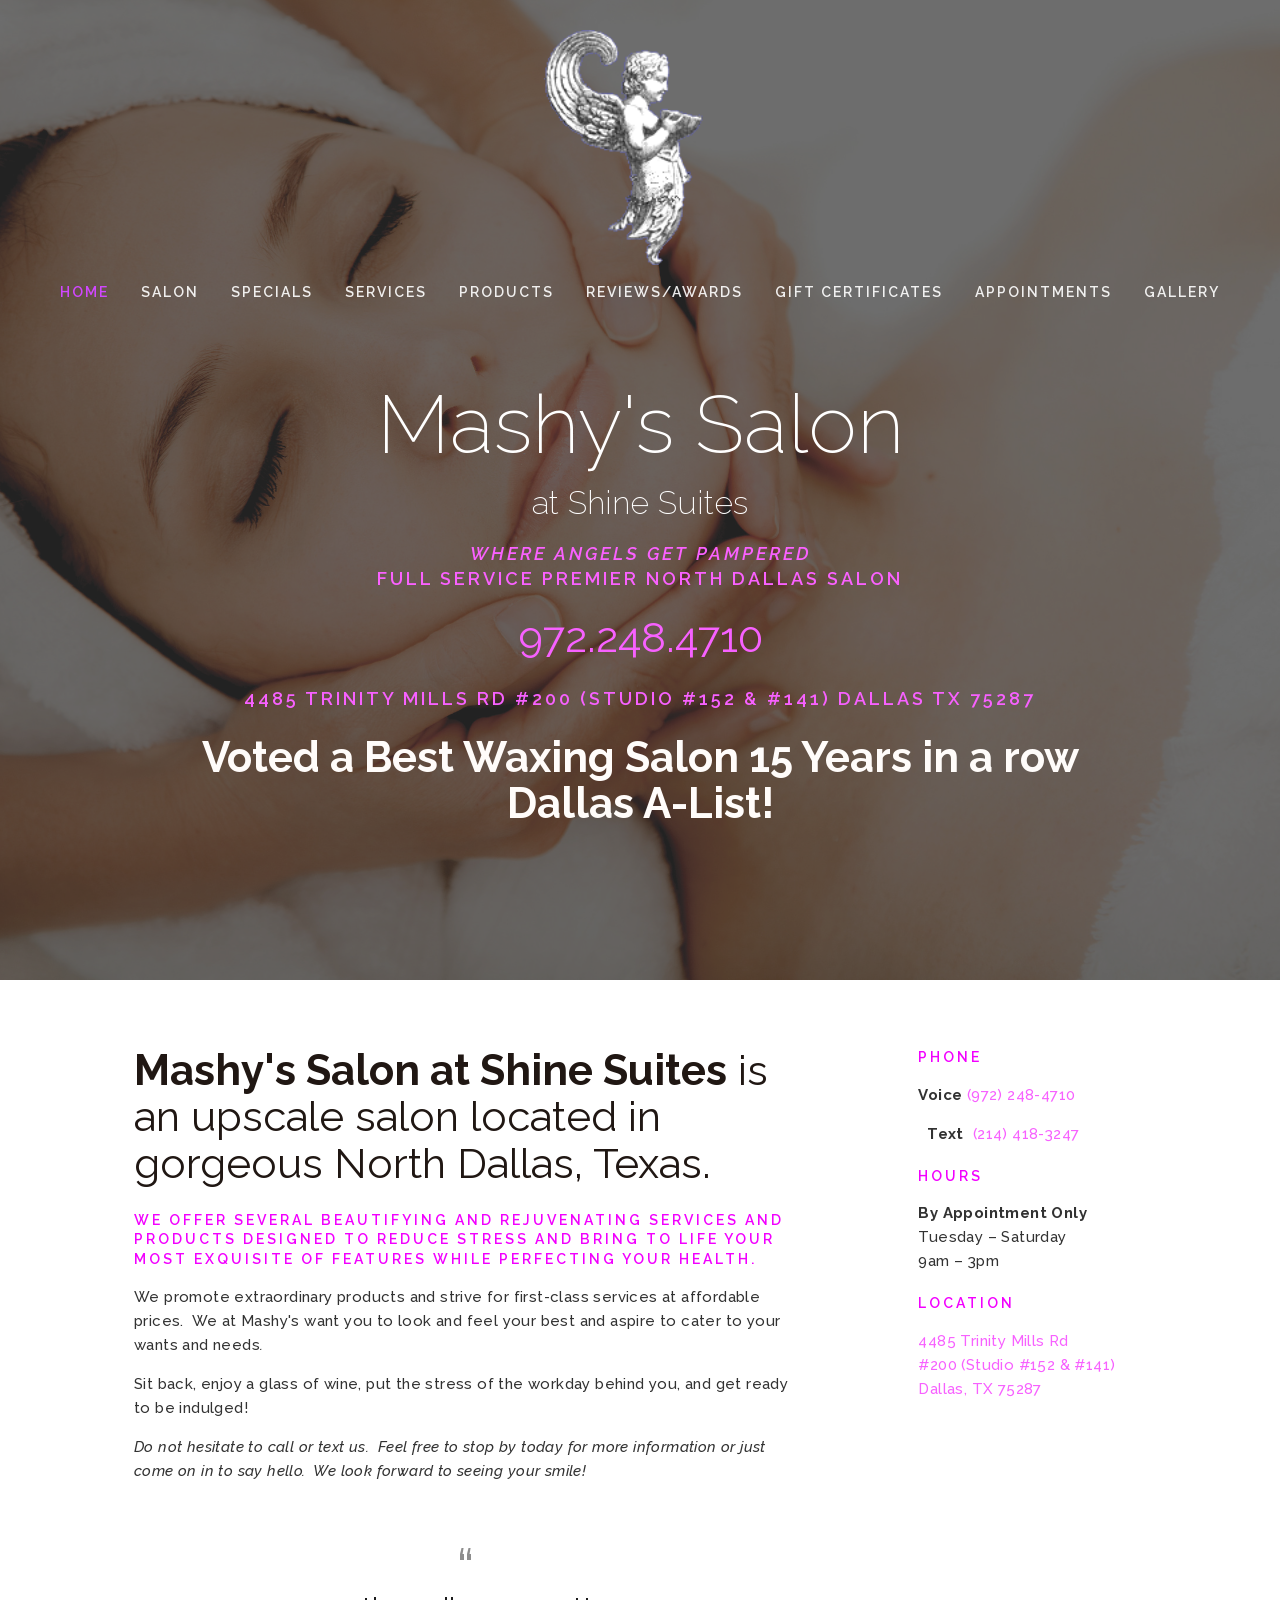
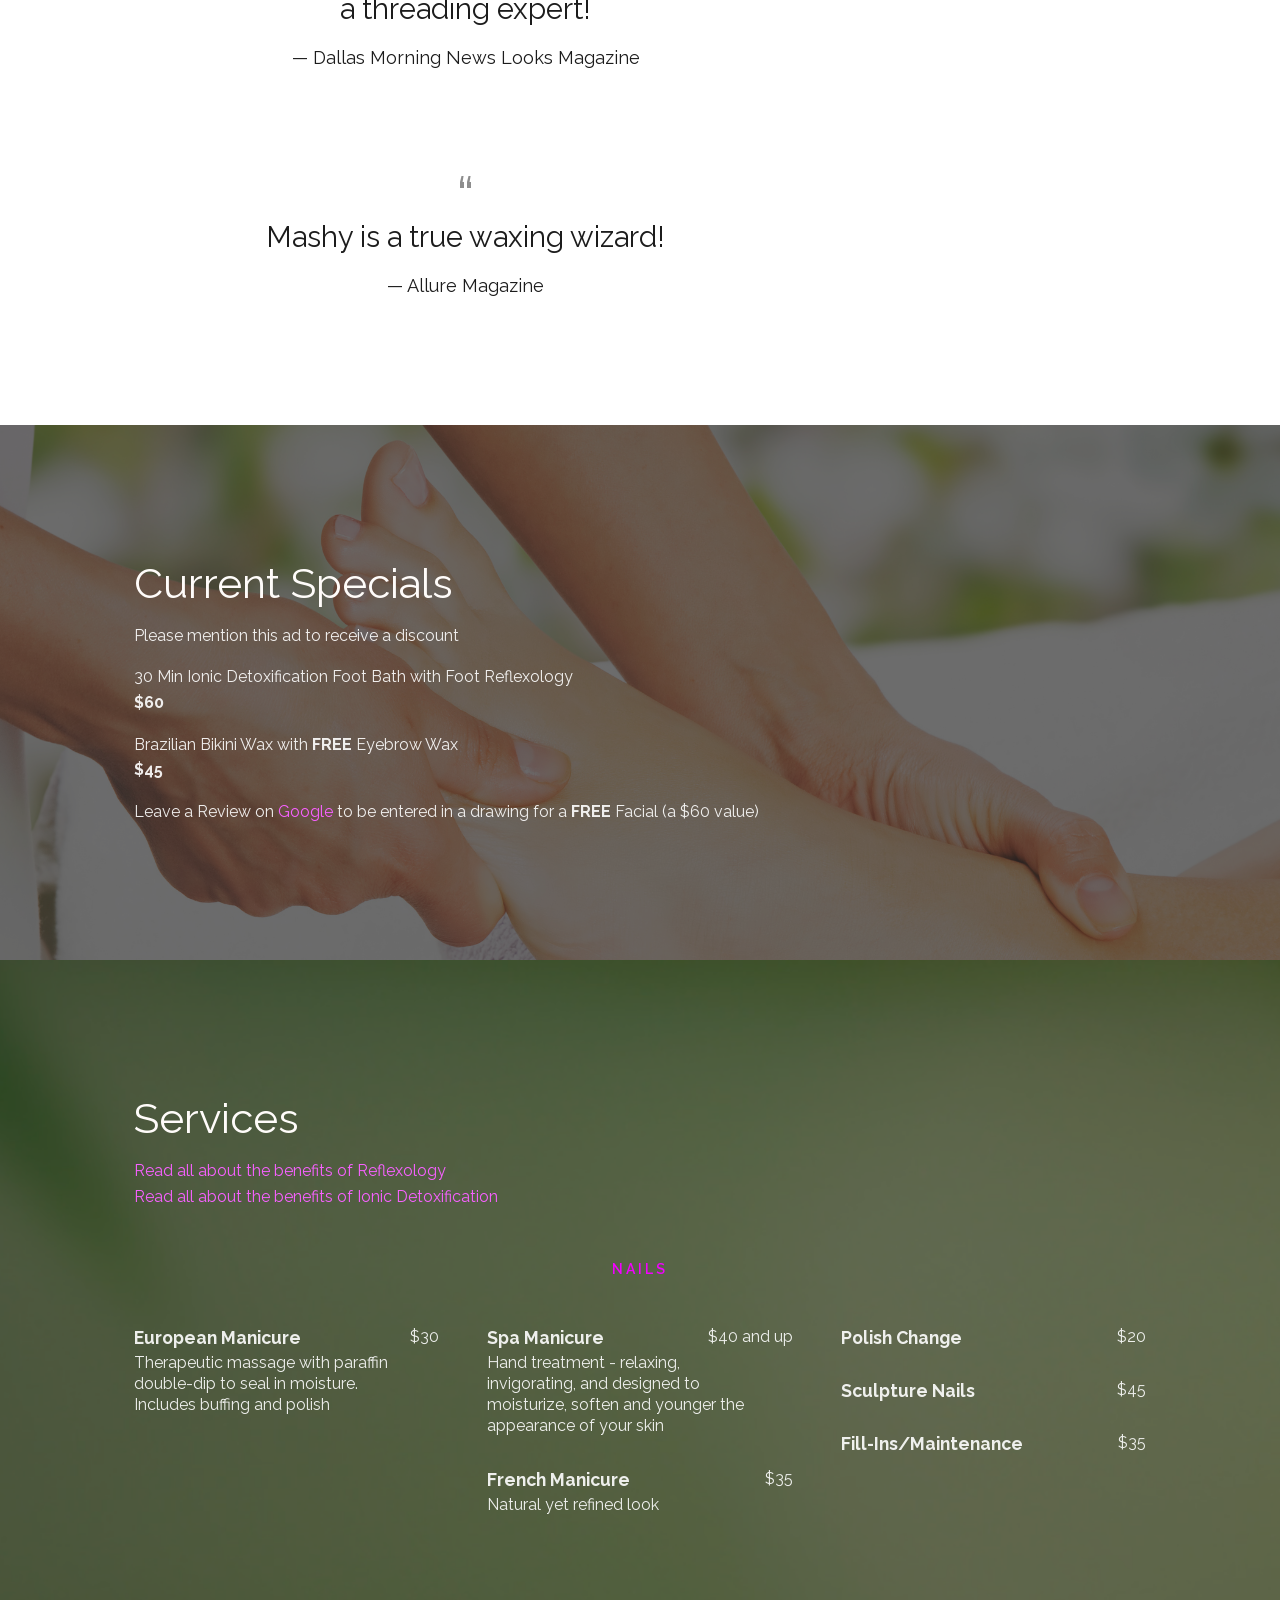
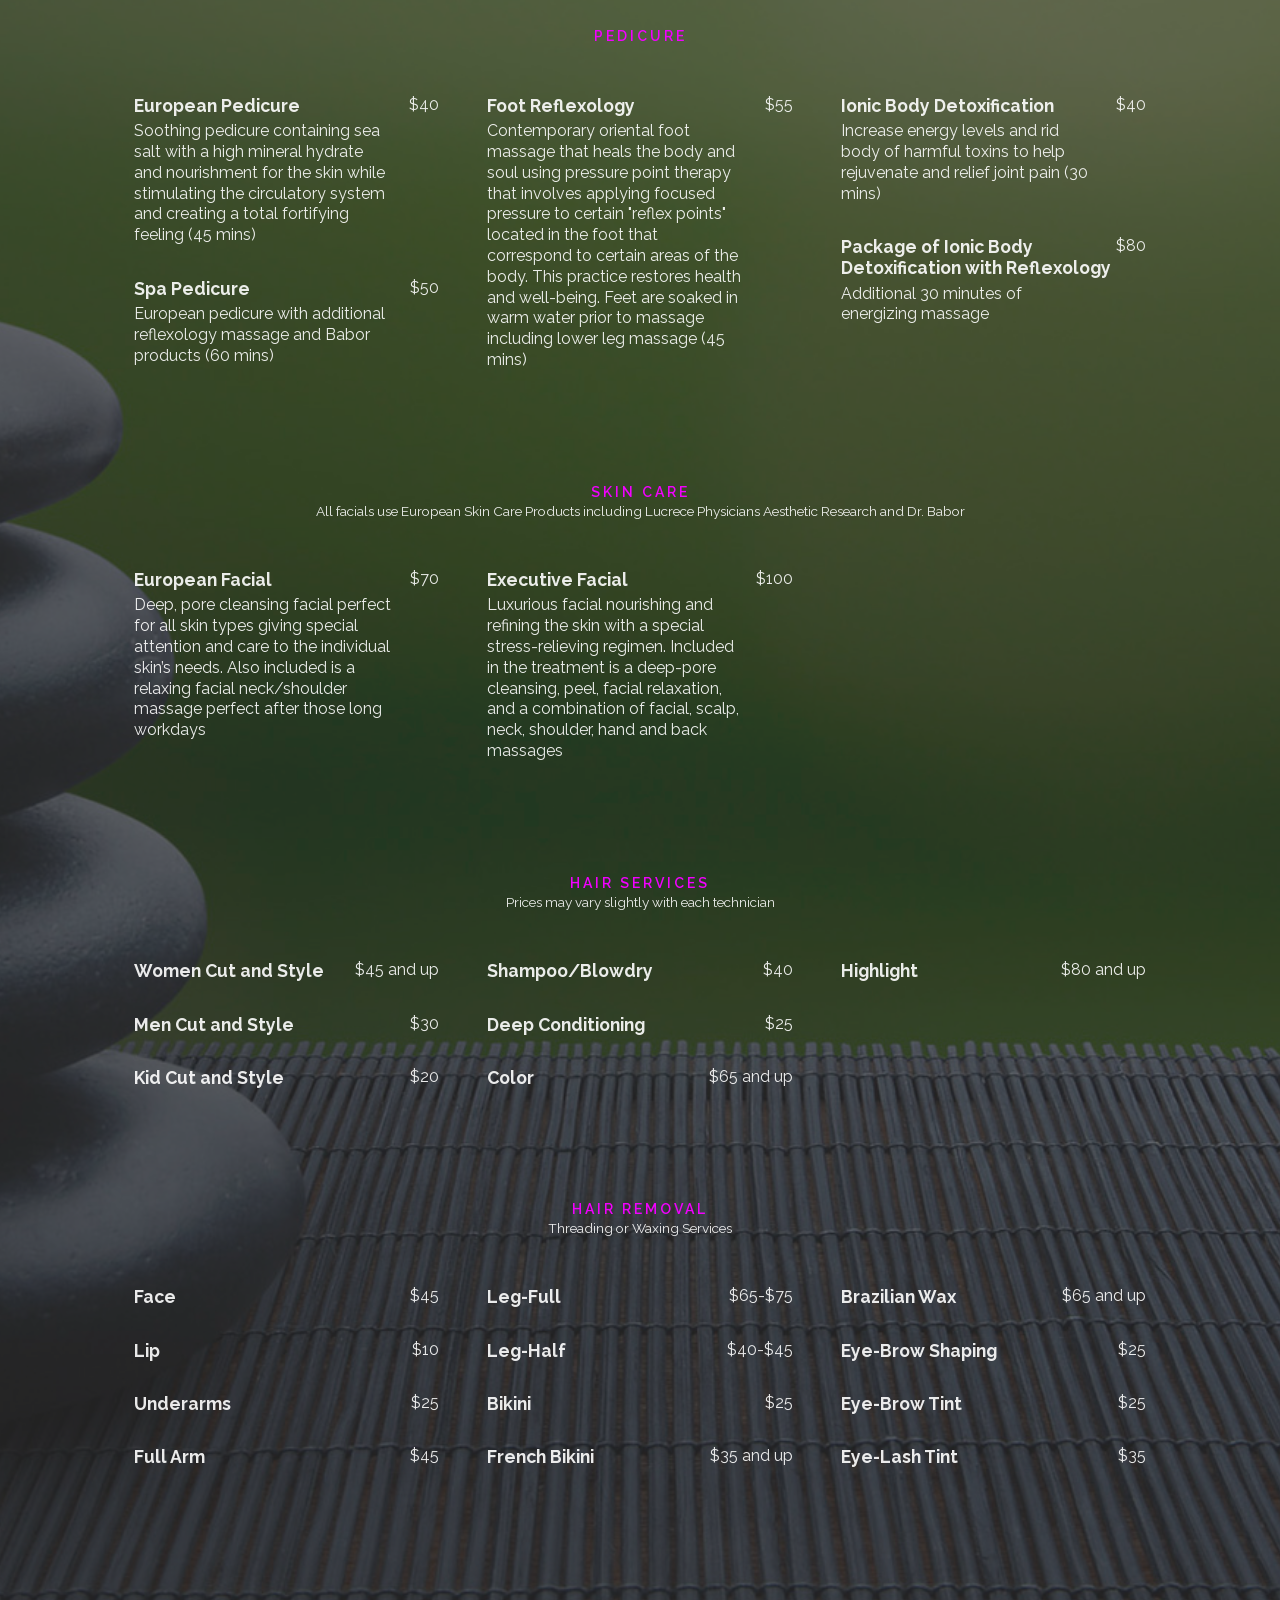
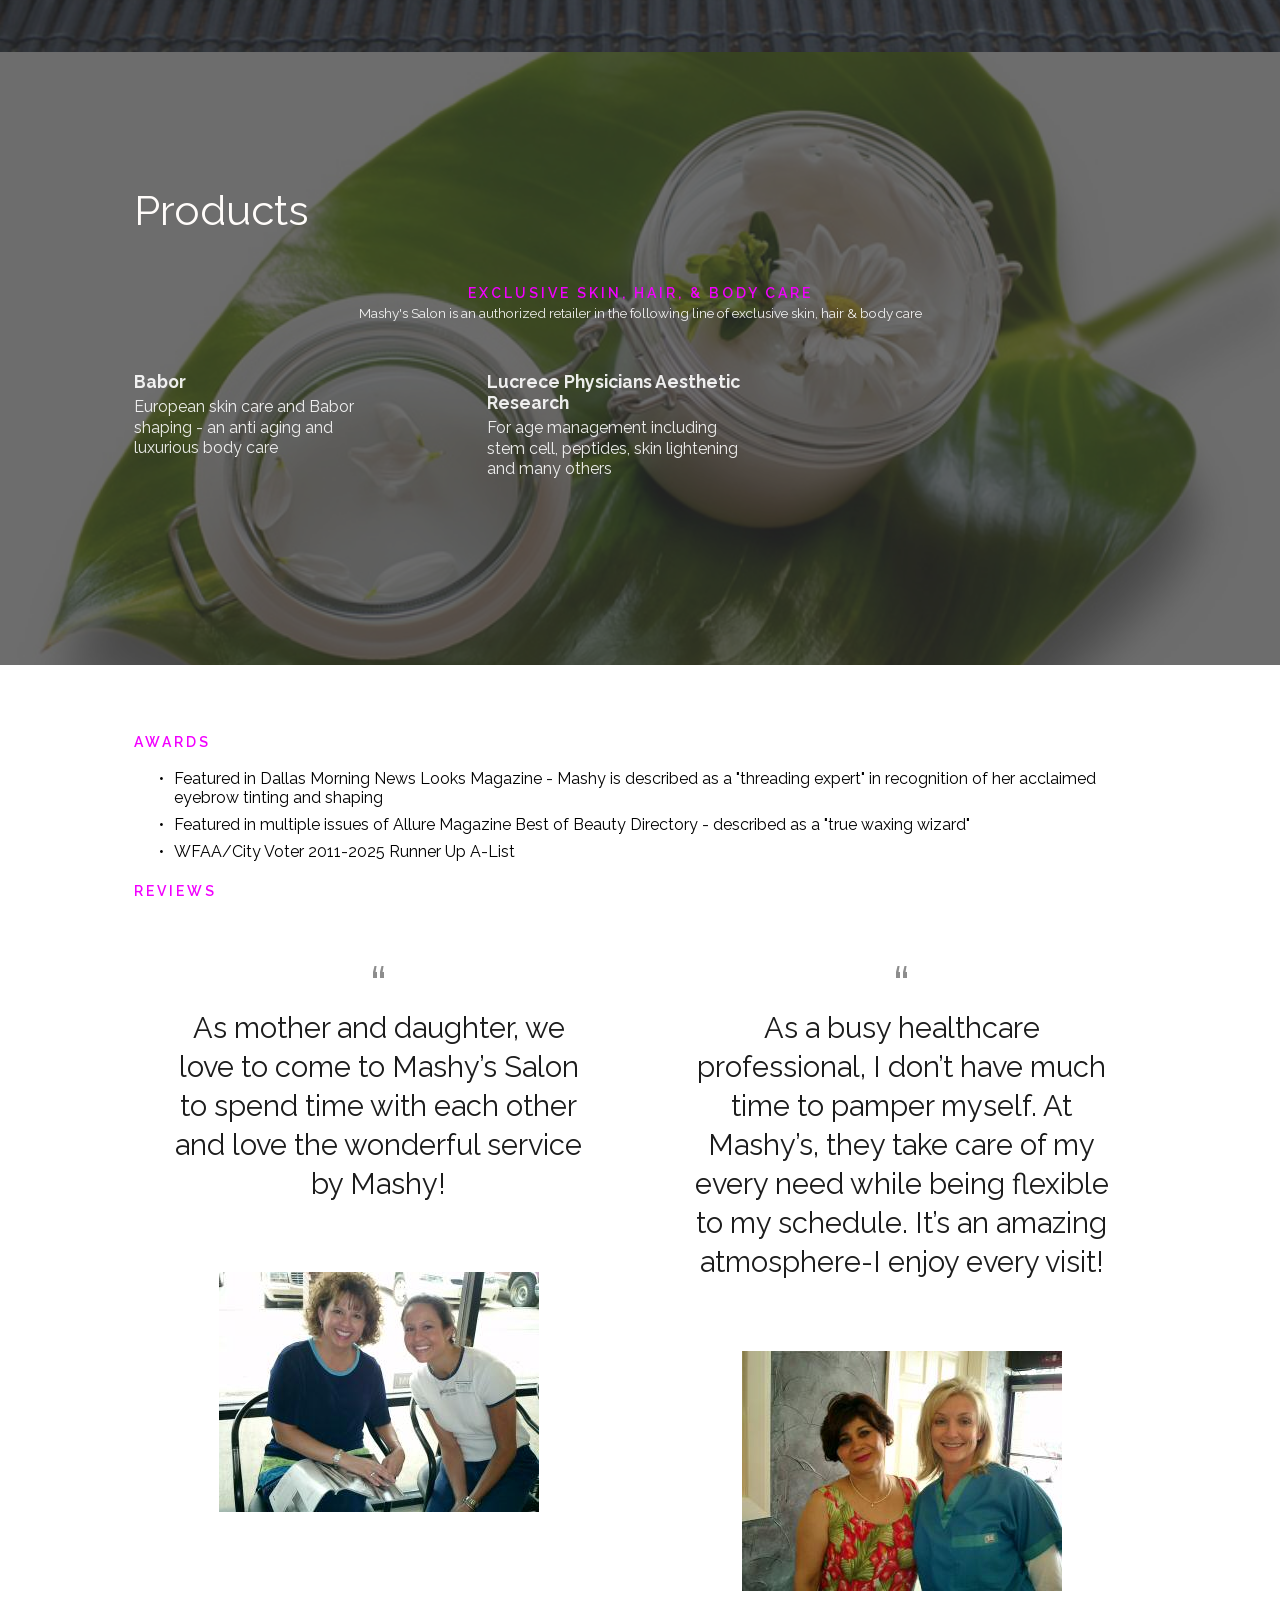
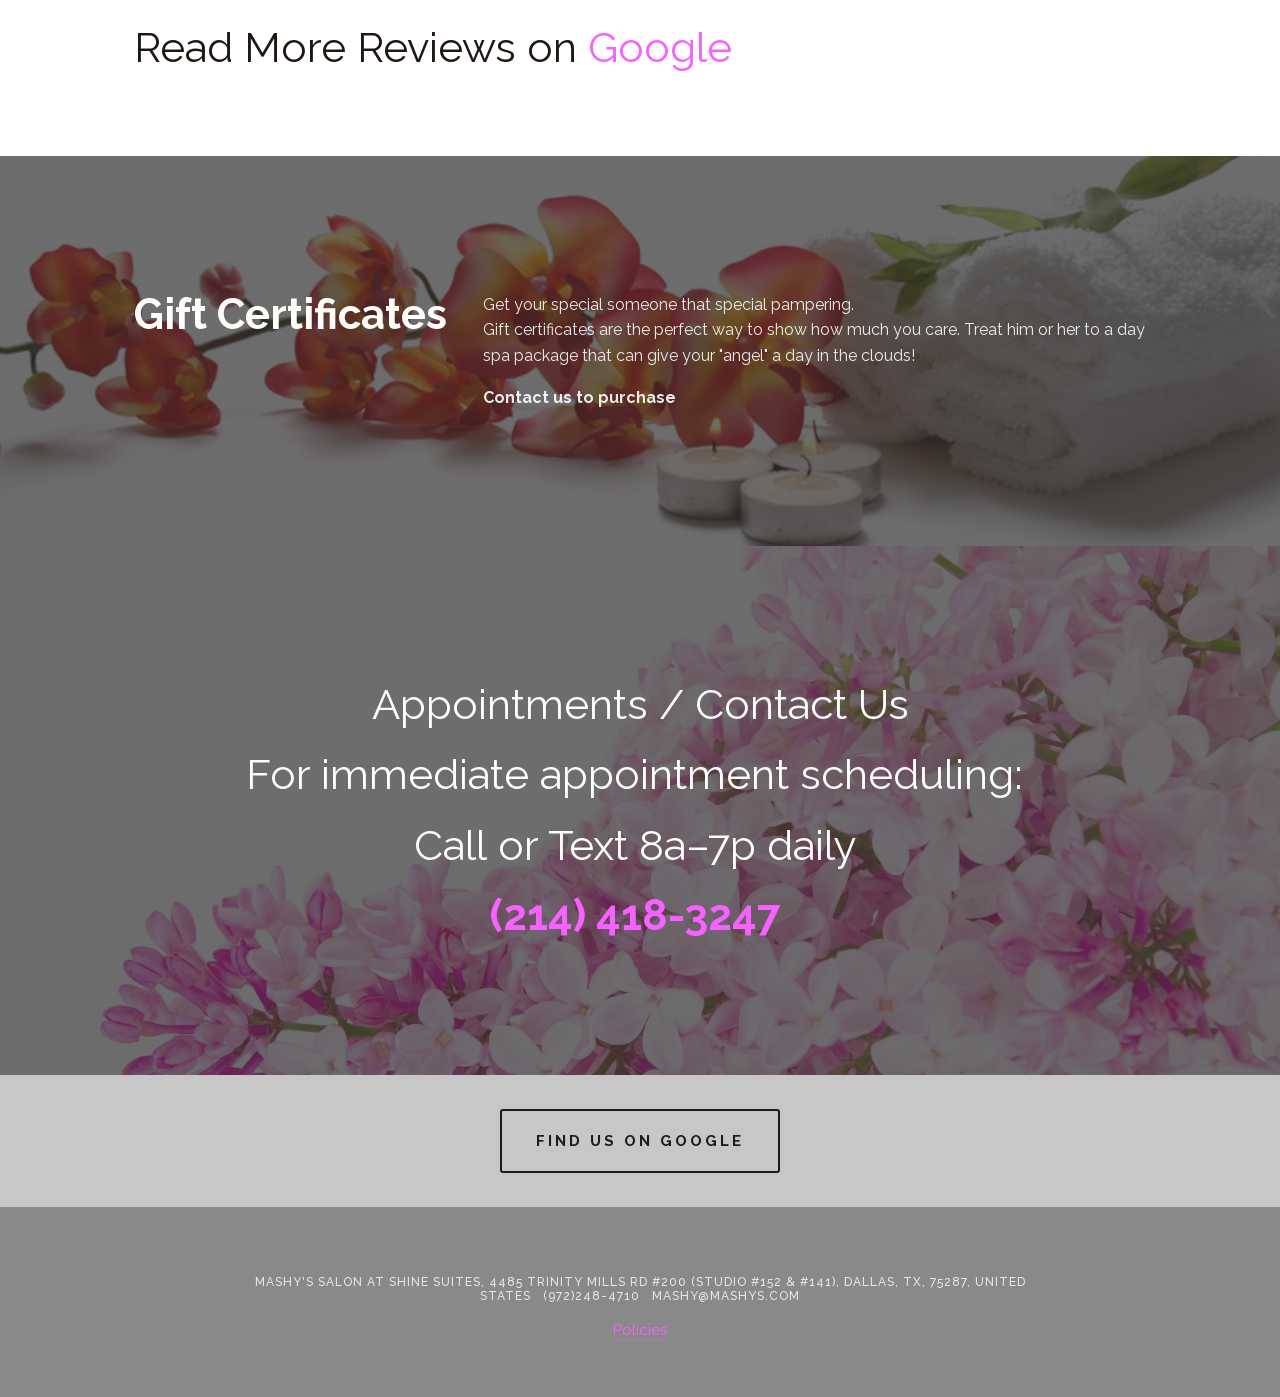
<file: index.html>
<!doctype html>
<html xmlns:og="http://opengraphprotocol.org/schema/" xmlns:fb="http://www.facebook.com/2008/fbml" lang="en-US"  class="touch-styles">
  <head>
	<base href="">
	<script src="js/rerouter.js"></script>
 <meta http-equiv="X-UA-Compatible" content="IE=edge,chrome=1">
 
 <meta name="viewport" content="width=device-width, initial-scale=1">
 
 <!-- mashys -->

<meta charset="utf-8" />
<title>Mashy&#39;s Salon at Shine Suites</title>
<meta http-equiv="Accept-CH" content="Sec-CH-UA-Platform-Version, Sec-CH-UA-Model" />
<link rel="canonical" href="https://mashys.com"/>
<meta property="og:site_name" content="Mashy's Salon at Shine Suites"/>
<meta property="og:title" content="Mashy&#39;s Salon at Shine Suites"/>
<meta property="og:url" content="https://mashys.com"/>
<meta property="og:type" content="website"/>
<meta property="og:description" content="Mashy's Salon at Shine Suites - North Dallas' Premier Full Service Salon for Hair, Skin Care, Nails, Massage, &amp; More - Where Angels Get Pampered!"/>
<meta property="og:image" content="images/logo-1.gif"/>
<meta property="og:image:width" content="150"/>
<meta property="og:image:height" content="176"/>
<meta itemprop="name" content="Mashy's Salon at Shine Suites"/>
<meta itemprop="url" content="https://mashys.com"/>
<meta itemprop="description" content="Mashy's Salon at Shine Suites - North Dallas' Premier Full Service Salon for Hair, Skin Care, Nails, Massage, &amp; More - Where Angels Get Pampered!"/>
<meta itemprop="thumbnailUrl" content="images/logo-1.gif"/>
<link rel="image_src" href="images/logo-1.gif" />
<meta itemprop="image" content="images/logo-1.gif"/>
<meta name="twitter:title" content="Mashy's Salon at Shine Suites"/>
<meta name="twitter:image" content="images/logo-1.gif"/>
<meta name="twitter:url" content="https://mashys.com"/>
<meta name="twitter:card" content="summary"/>
<meta name="twitter:description" content="Mashy's Salon at Shine Suites - North Dallas' Premier Full Service Salon for Hair, Skin Care, Nails, Massage, &amp; More - Where Angels Get Pampered!"/>
<meta name="description" content="Mashy's Salon at Shine Suites - North Dallas' Premier Full Service Salon for Hair, Skin Care, Nails, Massage, &amp; More - Where Angels Get Pampered!" />
<link rel="preconnect" href="https://images.squarespace-cdn.com">
<link rel="preconnect" href="https://fonts.gstatic.com" crossorigin>
<link rel="stylesheet" href="css/raleway.css"><script type="text/javascript"  defer="true" nomodule="nomodule" src="js/legacy.js"></script>
<script type="text/javascript"  defer="true" src="js/modern.js"></script>
<script type="text/javascript">SQUARESPACE_ROLLUPS = {};</script>
<script>(function(rollups, name) { if (!rollups[name]) { rollups[name] = {}; } rollups[name].js = ["js/extract-css-runtime-df7bd9e32cd2324f-min.en-us.js"]; })(SQUARESPACE_ROLLUPS, 'squarespace-extract_css_runtime');</script>
<script  src="js/extract-css-runtime-df7bd9e32cd2324f-min.en-us.js" defer ></script><script>(function(rollups, name) { if (!rollups[name]) { rollups[name] = {}; } rollups[name].js = ["js/extract-css-moment-js-vendor-6f2a1f6ec9a41489-min.en-us.js"]; })(SQUARESPACE_ROLLUPS, 'squarespace-extract_css_moment_js_vendor');</script>
<script  src="js/extract-css-moment-js-vendor-6f2a1f6ec9a41489-min.en-us.js" defer ></script><script>(function(rollups, name) { if (!rollups[name]) { rollups[name] = {}; } rollups[name].js = ["js/cldr-resource-pack-22c6db795661f68d-min.en-us.js"]; })(SQUARESPACE_ROLLUPS, 'squarespace-cldr_resource_pack');</script>
<script  src="js/cldr-resource-pack-22c6db795661f68d-min.en-us.js" defer ></script><script>(function(rollups, name) { if (!rollups[name]) { rollups[name] = {}; } rollups[name].js = ["js/common-vendors-stable-254444e34f716f06-min.en-us.js"]; })(SQUARESPACE_ROLLUPS, 'squarespace-common_vendors_stable');</script>
<script  src="js/common-vendors-stable-254444e34f716f06-min.en-us.js" defer ></script><script>(function(rollups, name) { if (!rollups[name]) { rollups[name] = {}; } rollups[name].js = ["js/common-vendors-41f73026a0e85b2c-min.en-us.js"]; })(SQUARESPACE_ROLLUPS, 'squarespace-common_vendors');</script>
<script  src="js/common-vendors-41f73026a0e85b2c-min.en-us.js" defer ></script><script>(function(rollups, name) { if (!rollups[name]) { rollups[name] = {}; } rollups[name].js = ["js/common-fd6619f3a5add07d-min.en-us.js"]; })(SQUARESPACE_ROLLUPS, 'squarespace-common');</script>
<script  src="js/common-fd6619f3a5add07d-min.en-us.js" defer ></script><script data-name="static-context">Static = window.Static || {}; Static.SQUARESPACE_CONTEXT = {"betaFeatureFlags":["order_status_page_checkout_landing_enabled","campaigns_discount_section_in_automations","form_block_first_last_name_show","campaigns_import_discounts","marketing_landing_page","campaigns_table_v2","campaigns_discount_section_in_blasts","modernized-pdp-m2-enabled","enable_modernized_pdp_m3_layout_ux","marketing_automations","enable_form_submission_trigger","campaigns_thumbnail_layout","campaigns_merch_state","contacts_and_campaigns_redesign","form_block_first_last_name_required","campaigns_new_image_layout_picker","i18n_beta_website_locales","enable_modernized_pdp_m3_fluid"],"facebookAppId":"314192535267336","facebookApiVersion":"v6.0","rollups":{"squarespace-announcement-bar":{"js":"js/announcement-bar-b2ca930513e9a0e5-min.en-us.js"},"squarespace-audio-player":{"css":"css/audio-player-b05f5197a871c566-min.en-us.css","js":"js/audio-player-2b77a9cecc55adab-min.en-us.js"},"squarespace-blog-collection-list":{"css":"css/blog-collection-list-b4046463b72f34e2-min.en-us.css","js":"js/blog-collection-list-310a6ba79d3185af-min.en-us.js"},"squarespace-calendar-block-renderer":{"css":"css/calendar-block-renderer-c3fef2a497c8e56b-min.en-us.css","js":"js/calendar-block-renderer-3aea253a6af7d1d7-min.en-us.js"},"squarespace-chartjs-helpers":{"css":"css/chartjs-helpers-96b256171ee039c1-min.en-us.css","js":"js/chartjs-helpers-1f8439225b60a3ed-min.en-us.js"},"squarespace-comments":{"css":"css/comments-ce7e07b4a995913b-min.en-us.css","js":"js/comments-7f176b1a72d746d2-min.en-us.js"},"squarespace-custom-css-popup":{"css":"css/custom-css-popup-4b7e2ced69404431-min.en-us.css","js":"js/custom-css-popup-5eed277e15c74a7b-min.en-us.js"},"squarespace-dialog":{"css":"css/dialog-b685267b794639f4-min.en-us.css","js":"js/dialog-9aa2cdc58063a227-min.en-us.js"},"squarespace-events-collection":{"css":"css/events-collection-c3fef2a497c8e56b-min.en-us.css","js":"js/events-collection-c9060234fb80f484-min.en-us.js"},"squarespace-form-rendering-utils":{"js":"js/form-rendering-utils-1383b38073134e70-min.en-us.js"},"squarespace-forms":{"css":"css/forms-0afd3c6ac30bbab1-min.en-us.css","js":"js/forms-2524add2c2f5cfa6-min.en-us.js"},"squarespace-gallery-collection-list":{"css":"css/gallery-collection-list-b4046463b72f34e2-min.en-us.css","js":"js/gallery-collection-list-b4cfeedd57f0bc17-min.en-us.js"},"squarespace-image-zoom":{"css":"css/image-zoom-b4046463b72f34e2-min.en-us.css","js":"js/image-zoom-4f8fb92b11b9a839-min.en-us.js"},"squarespace-pinterest":{"css":"css/pinterest-b4046463b72f34e2-min.en-us.css","js":"js/pinterest-22e8ec6693d24053-min.en-us.js"},"squarespace-popup-overlay":{"css":"css/popup-overlay-b742b752f5880972-min.en-us.css","js":"js/popup-overlay-cb326f15baa94ba7-min.en-us.js"},"squarespace-product-quick-view":{"css":"css/product-quick-view-bbeec24aec38391d-min.en-us.css","js":"js/product-quick-view-29d2eac6f7908b06-min.en-us.js"},"squarespace-products-collection-item-v2":{"css":"css/products-collection-item-v2-b4046463b72f34e2-min.en-us.css","js":"js/products-collection-item-v2-060147f8403ee308-min.en-us.js"},"squarespace-products-collection-list-v2":{"css":"css/products-collection-list-v2-b4046463b72f34e2-min.en-us.css","js":"js/products-collection-list-v2-625afd0cfad482bd-min.en-us.js"},"squarespace-search-page":{"css":"css/search-page-90a67fc09b9b32c6-min.en-us.css","js":"js/search-page-76b5d9198f1e6c08-min.en-us.js"},"squarespace-search-preview":{"js":"js/search-preview-032a7046028aa65f-min.en-us.js"},"squarespace-simple-liking":{"css":"css/simple-liking-701bf8bbc05ec6aa-min.en-us.css","js":"js/simple-liking-6afe6883cdfcd85f-min.en-us.js"},"squarespace-social-buttons":{"css":"css/social-buttons-95032e5fa98e47a5-min.en-us.css","js":"js/social-buttons-71c1004d047b9243-min.en-us.js"},"squarespace-tourdates":{"css":"css/tourdates-b4046463b72f34e2-min.en-us.css","js":"js/tourdates-17dbc4671fa6ee15-min.en-us.js"},"squarespace-website-overlays-manager":{"css":"css/website-overlays-manager-07ea5a4e004e6710-min.en-us.css","js":"js/website-overlays-manager-f907acb951d09c5e-min.en-us.js"}},"pageType":1,"website":{"id":"5515d59be4b0bd42714ada7b","identifier":"mashys","websiteType":1,"contentModifiedOn":1775671054010,"cloneable":false,"hasBeenCloneable":false,"siteStatus":{},"language":"en-US","translationLocale":"en-US","formattingLocale":"en-US","timeZone":"America/North_Dakota/Center","machineTimeZoneOffset":-18000000,"timeZoneOffset":-18000000,"timeZoneAbbr":"CDT","siteTitle":"Mashy's Salon","fullSiteTitle":"Mashy's Salon","siteTagLine":"Where Angels Get Pampered - Full Service Premier Salon in North Dallas, TX","siteDescription":"","location":{"mapZoom":8.0,"mapLat":32.9962776,"mapLng":-96.84216470000001,"markerLat":32.9962776,"markerLng":-96.84216470000001,"addressTitle":"Mashy's Salon","addressLine1":"4485 Trinity Mills Rd #200 (Studio #152 & #141)","addressLine2":"Dallas, TX, 75287","addressCountry":"United States"},"logoImageId":"5515d82ee4b01178dd7f5f24","shareButtonOptions":{"1":true,"2":true,"4":true,"8":true,"6":true,"7":true,"3":true},"logoImageUrl":"images/logo.gif","authenticUrl":"https://mashys.com","internalUrl":"https://mashys.squarespace.com","baseUrl":"https://mashys.com","primaryDomain":"mashys.com","sslSetting":3,"isHstsEnabled":true,"socialAccounts":[{"serviceId":74,"screenname":"URL","addedOn":1753106676777,"profileUrl":"https://share.google/PX2FZqHCGhYVRDuMo","iconEnabled":true,"serviceName":"url"},{"serviceId":20,"userId":"mashy@mashys.com","screenname":"mashy@mashys.com","addedOn":1427499677939,"profileUrl":"mailto:mashy@mashys.com","iconEnabled":true,"serviceName":"email"}],"typekitId":"","statsMigrated":false,"imageMetadataProcessingEnabled":false,"screenshotId":"dc1bb7f27153918a93fa52a7a9de41ee545ca440c83208fcd4e87697fd6540ae","showOwnerLogin":false},"websiteSettings":{"id":"5515d59be4b0bd42714ada7d","websiteId":"5515d59be4b0bd42714ada7b","type":"Business","subjects":[],"country":"US","state":"TX","simpleLikingEnabled":true,"mobileInfoBarSettings":{"style":3,"isContactEmailEnabled":true,"isContactPhoneNumberEnabled":true,"isLocationEnabled":true,"isBusinessHoursEnabled":true},"announcementBarSettings":{"style":1,"text":"<p>Test</p>"},"popupOverlaySettings":{"style":1,"enabledPages":[]},"commentLikesAllowed":true,"commentAnonAllowed":true,"commentThreaded":true,"commentApprovalRequired":false,"commentAvatarsOn":true,"commentSortType":2,"commentFlagThreshold":0,"commentFlagsAllowed":true,"commentEnableByDefault":true,"commentDisableAfterDaysDefault":0,"disqusShortname":"","commentsEnabled":true,"contactPhoneNumber":"(972)248-4710","businessHours":{"monday":{"text":"","ranges":[{}]},"tuesday":{"text":"9 am - 7 pm","ranges":[{"from":540,"to":1140}]},"wednesday":{"text":"9 am - 7 pm","ranges":[{"from":540,"to":1140}]},"thursday":{"text":"9 am - 7 pm","ranges":[{"from":540,"to":1140}]},"friday":{"text":"9 am - 7 pm","ranges":[{"from":540,"to":1140}]},"saturday":{"text":"8 am -3 pm","ranges":[{"from":480,"to":900}]},"sunday":{"text":"","ranges":[{}]}},"contactEmail":"mashy@mashys.com","storeSettings":{"returnPolicy":"<p class=\"\"><strong>Gift Certificates are non-refundable.</strong></p><p class=\"\"><strong>Appointments are required. Please cancel within 24 hours to avoid forfeiture of gift certificate.</strong></p>","termsOfService":"","privacyPolicy":"","expressCheckout":false,"continueShoppingLinkUrl":"/","useLightCart":true,"showNoteField":false,"shippingCountryDefaultValue":"US","billToShippingDefaultValue":false,"showShippingPhoneNumber":true,"isShippingPhoneRequired":true,"showBillingPhoneNumber":false,"isBillingPhoneRequired":false,"currenciesSupported":["USD","AUD","CAD","CHF","CZK","DKK","EUR","GBP","HKD","ILS","MXN","MYR","NOK","NZD","PHP","PLN","RUB","SEK","SGD","THB"],"defaultCurrency":"USD","selectedCurrency":"USD","measurementStandard":1,"showCustomCheckoutForm":false,"checkoutPageMarketingOptInEnabled":false,"enableMailingListOptInByDefault":true,"sameAsRetailLocation":false,"merchandisingSettings":{"scarcityEnabledOnProductItems":false,"scarcityEnabledOnProductBlocks":false,"scarcityMessageType":"DEFAULT_SCARCITY_MESSAGE","scarcityThreshold":10,"multipleQuantityAllowedForServices":true,"restockNotificationsEnabled":false,"restockNotificationsSuccessText":"","restockNotificationsMailingListSignUpEnabled":false,"relatedProductsEnabled":false,"relatedProductsOrdering":"random","soldOutVariantsDropdownDisabled":false,"productComposerOptedIn":false,"productComposerABTestOptedOut":false,"productReviewsEnabled":false,"displayImportedProductReviewsEnabled":false,"hasOptedToCollectNativeReviews":false},"minimumOrderSubtotalEnabled":false,"addToCartConfirmationType":2,"isLive":true,"multipleQuantityAllowedForServices":true},"useEscapeKeyToLogin":true,"ssBadgeType":1,"ssBadgePosition":4,"ssBadgeVisibility":1,"ssBadgeDevices":1,"pinterestOverlayOptions":{"mode":"disabled"},"userAccountsSettings":{"loginAllowed":false,"signupAllowed":false}},"cookieSettings":{"isCookieBannerEnabled":false,"isRestrictiveCookiePolicyEnabled":false,"cookieBannerText":"","cookieBannerTheme":"","cookieBannerVariant":"","cookieBannerPosition":"","cookieBannerCtaVariant":"","cookieBannerCtaText":"","cookieBannerAcceptType":"OPT_IN","cookieBannerOptOutCtaText":"","cookieBannerHasOptOut":false,"cookieBannerHasManageCookies":true,"cookieBannerManageCookiesLabel":"","cookieBannerSavedPreferencesText":"","cookieBannerSavedPreferencesLayout":"PILL"},"websiteCloneable":false,"collection":{"title":"Welcome","id":"5515d7eee4b0263cc20b5f85","fullUrl":"/","type":1,"permissionType":1},"subscribed":false,"appDomain":"squarespace.com","templateTweakable":true,"tweakJSON":{"aspect-ratio":"Auto","design":"Slideshow","gallery-arrow-style":"No Background","gallery-aspect-ratio":"3:2 Standard","gallery-auto-crop":"true","gallery-autoplay":"false","gallery-controls":"Both","gallery-design":"Grid","gallery-info-overlay":"Show on Hover","gallery-loop":"false","gallery-navigation":"Bullets","gallery-show-arrows":"true","gallery-transitions":"Fade","galleryArrowBackground":"rgba(34,34,34,1)","galleryArrowColor":"rgba(255,255,255,1)","galleryAutoplaySpeed":"3","galleryCircleColor":"rgba(255,255,255,1)","galleryInfoBackground":"rgba(0, 0, 0, .7)","galleryThumbnailSize":"100px","grid-aspect-ratio":"1:1 (Square)","gridSize":"350px","gridSpacing":"20px","headerPadding":"30px","homepage-index-nav":"Show On Scroll","logoWidth":"200px","product-gallery-auto-crop":"false","product-image-auto-crop":"true","siteTitleContainerWidth":"255px","slideshow-aspect-ratio":"16:9 (Widescreen)","slideshow-autoplay":"true","slideshow-transition":"Fade","tweak-v1-related-products-title-spacing":"50px"},"templateId":"52e96934e4b0ea14d0f64568","templateVersion":"7","pageFeatures":[1,2,4],"gmRenderKey":"QUl6YVN5Q0JUUk9xNkx1dkZfSUUxcjQ2LVQ0QWVUU1YtMGQ3bXk4","templateScriptsRootUrl":"https://static1.squarespace.com/static/ta/52e968b5e4b04d2aa2a3bba3/1139/scripts/","impersonatedSession":false,"tzData":{"zones":[[-360,"US","C%sT",null]],"rules":{"US":[[1967,2006,null,"Oct","lastSun","2:00","0","S"],[1987,2006,null,"Apr","Sun>=1","2:00","1:00","D"],[2007,"max",null,"Mar","Sun>=8","2:00","1:00","D"],[2007,"max",null,"Nov","Sun>=1","2:00","0","S"]]}},"showAnnouncementBar":false,"recaptchaEnterpriseContext":{"recaptchaEnterpriseSiteKey":"6LdDFQwjAAAAAPigEvvPgEVbb7QBm-TkVJdDTlAv"},"i18nContext":{"timeZoneData":{"id":"America/North_Dakota/Center","name":"Central Time"}},"env":"PRODUCTION","visitorFormContext":{"formFieldFormats":{"initialPhoneFormat":{"id":0,"type":"PHONE_NUMBER","country":"US","labelLocale":"en-US","fields":[{"type":"SEPARATOR","label":"(","identifier":"LeftParen","length":0,"required":false,"metadata":{}},{"type":"FIELD","label":"1","identifier":"1","length":3,"required":false,"metadata":{}},{"type":"SEPARATOR","label":")","identifier":"RightParen","length":0,"required":false,"metadata":{}},{"type":"SEPARATOR","label":" ","identifier":"Space","length":0,"required":false,"metadata":{}},{"type":"FIELD","label":"2","identifier":"2","length":3,"required":false,"metadata":{}},{"type":"SEPARATOR","label":"-","identifier":"Dash","length":0,"required":false,"metadata":{}},{"type":"FIELD","label":"3","identifier":"3","length":14,"required":false,"metadata":{}}]},"initialNameOrder":"GIVEN_FIRST","initialAddressFormat":{"id":0,"type":"ADDRESS","country":"US","labelLocale":"en","fields":[{"type":"FIELD","label":"Address Line 1","identifier":"Line1","length":0,"required":true,"metadata":{"autocomplete":"address-line1"}},{"type":"SEPARATOR","label":"\n","identifier":"Newline","length":0,"required":false,"metadata":{}},{"type":"FIELD","label":"Address Line 2","identifier":"Line2","length":0,"required":false,"metadata":{"autocomplete":"address-line2"}},{"type":"SEPARATOR","label":"\n","identifier":"Newline","length":0,"required":false,"metadata":{}},{"type":"FIELD","label":"City","identifier":"City","length":0,"required":true,"metadata":{"autocomplete":"address-level2"}},{"type":"SEPARATOR","label":",","identifier":"Comma","length":0,"required":false,"metadata":{}},{"type":"SEPARATOR","label":" ","identifier":"Space","length":0,"required":false,"metadata":{}},{"type":"FIELD","label":"State","identifier":"State","length":0,"required":true,"metadata":{"autocomplete":"address-level1"}},{"type":"SEPARATOR","label":" ","identifier":"Space","length":0,"required":false,"metadata":{}},{"type":"FIELD","label":"ZIP Code","identifier":"Zip","length":0,"required":true,"metadata":{"autocomplete":"postal-code"}}]},"countries":[{"name":"Afghanistan","code":"AF","phoneCode":"+93"},{"name":"\u00C5land Islands","code":"AX","phoneCode":"+358"},{"name":"Albania","code":"AL","phoneCode":"+355"},{"name":"Algeria","code":"DZ","phoneCode":"+213"},{"name":"American Samoa","code":"AS","phoneCode":"+1"},{"name":"Andorra","code":"AD","phoneCode":"+376"},{"name":"Angola","code":"AO","phoneCode":"+244"},{"name":"Anguilla","code":"AI","phoneCode":"+1"},{"name":"Antigua & Barbuda","code":"AG","phoneCode":"+1"},{"name":"Argentina","code":"AR","phoneCode":"+54"},{"name":"Armenia","code":"AM","phoneCode":"+374"},{"name":"Aruba","code":"AW","phoneCode":"+297"},{"name":"Ascension Island","code":"AC","phoneCode":"+247"},{"name":"Australia","code":"AU","phoneCode":"+61"},{"name":"Austria","code":"AT","phoneCode":"+43"},{"name":"Azerbaijan","code":"AZ","phoneCode":"+994"},{"name":"Bahamas","code":"BS","phoneCode":"+1"},{"name":"Bahrain","code":"BH","phoneCode":"+973"},{"name":"Bangladesh","code":"BD","phoneCode":"+880"},{"name":"Barbados","code":"BB","phoneCode":"+1"},{"name":"Belarus","code":"BY","phoneCode":"+375"},{"name":"Belgium","code":"BE","phoneCode":"+32"},{"name":"Belize","code":"BZ","phoneCode":"+501"},{"name":"Benin","code":"BJ","phoneCode":"+229"},{"name":"Bermuda","code":"BM","phoneCode":"+1"},{"name":"Bhutan","code":"BT","phoneCode":"+975"},{"name":"Bolivia","code":"BO","phoneCode":"+591"},{"name":"Bosnia & Herzegovina","code":"BA","phoneCode":"+387"},{"name":"Botswana","code":"BW","phoneCode":"+267"},{"name":"Brazil","code":"BR","phoneCode":"+55"},{"name":"British Indian Ocean Territory","code":"IO","phoneCode":"+246"},{"name":"British Virgin Islands","code":"VG","phoneCode":"+1"},{"name":"Brunei","code":"BN","phoneCode":"+673"},{"name":"Bulgaria","code":"BG","phoneCode":"+359"},{"name":"Burkina Faso","code":"BF","phoneCode":"+226"},{"name":"Burundi","code":"BI","phoneCode":"+257"},{"name":"Cambodia","code":"KH","phoneCode":"+855"},{"name":"Cameroon","code":"CM","phoneCode":"+237"},{"name":"Canada","code":"CA","phoneCode":"+1"},{"name":"Cape Verde","code":"CV","phoneCode":"+238"},{"name":"Caribbean Netherlands","code":"BQ","phoneCode":"+599"},{"name":"Cayman Islands","code":"KY","phoneCode":"+1"},{"name":"Central African Republic","code":"CF","phoneCode":"+236"},{"name":"Chad","code":"TD","phoneCode":"+235"},{"name":"Chile","code":"CL","phoneCode":"+56"},{"name":"China","code":"CN","phoneCode":"+86"},{"name":"Christmas Island","code":"CX","phoneCode":"+61"},{"name":"Cocos (Keeling) Islands","code":"CC","phoneCode":"+61"},{"name":"Colombia","code":"CO","phoneCode":"+57"},{"name":"Comoros","code":"KM","phoneCode":"+269"},{"name":"Congo - Brazzaville","code":"CG","phoneCode":"+242"},{"name":"Congo - Kinshasa","code":"CD","phoneCode":"+243"},{"name":"Cook Islands","code":"CK","phoneCode":"+682"},{"name":"Costa Rica","code":"CR","phoneCode":"+506"},{"name":"C\u00F4te d\u2019Ivoire","code":"CI","phoneCode":"+225"},{"name":"Croatia","code":"HR","phoneCode":"+385"},{"name":"Cuba","code":"CU","phoneCode":"+53"},{"name":"Cura\u00E7ao","code":"CW","phoneCode":"+599"},{"name":"Cyprus","code":"CY","phoneCode":"+357"},{"name":"Czechia","code":"CZ","phoneCode":"+420"},{"name":"Denmark","code":"DK","phoneCode":"+45"},{"name":"Djibouti","code":"DJ","phoneCode":"+253"},{"name":"Dominica","code":"DM","phoneCode":"+1"},{"name":"Dominican Republic","code":"DO","phoneCode":"+1"},{"name":"Ecuador","code":"EC","phoneCode":"+593"},{"name":"Egypt","code":"EG","phoneCode":"+20"},{"name":"El Salvador","code":"SV","phoneCode":"+503"},{"name":"Equatorial Guinea","code":"GQ","phoneCode":"+240"},{"name":"Eritrea","code":"ER","phoneCode":"+291"},{"name":"Estonia","code":"EE","phoneCode":"+372"},{"name":"Eswatini","code":"SZ","phoneCode":"+268"},{"name":"Ethiopia","code":"ET","phoneCode":"+251"},{"name":"Falkland Islands","code":"FK","phoneCode":"+500"},{"name":"Faroe Islands","code":"FO","phoneCode":"+298"},{"name":"Fiji","code":"FJ","phoneCode":"+679"},{"name":"Finland","code":"FI","phoneCode":"+358"},{"name":"France","code":"FR","phoneCode":"+33"},{"name":"French Guiana","code":"GF","phoneCode":"+594"},{"name":"French Polynesia","code":"PF","phoneCode":"+689"},{"name":"Gabon","code":"GA","phoneCode":"+241"},{"name":"Gambia","code":"GM","phoneCode":"+220"},{"name":"Georgia","code":"GE","phoneCode":"+995"},{"name":"Germany","code":"DE","phoneCode":"+49"},{"name":"Ghana","code":"GH","phoneCode":"+233"},{"name":"Gibraltar","code":"GI","phoneCode":"+350"},{"name":"Greece","code":"GR","phoneCode":"+30"},{"name":"Greenland","code":"GL","phoneCode":"+299"},{"name":"Grenada","code":"GD","phoneCode":"+1"},{"name":"Guadeloupe","code":"GP","phoneCode":"+590"},{"name":"Guam","code":"GU","phoneCode":"+1"},{"name":"Guatemala","code":"GT","phoneCode":"+502"},{"name":"Guernsey","code":"GG","phoneCode":"+44"},{"name":"Guinea","code":"GN","phoneCode":"+224"},{"name":"Guinea-Bissau","code":"GW","phoneCode":"+245"},{"name":"Guyana","code":"GY","phoneCode":"+592"},{"name":"Haiti","code":"HT","phoneCode":"+509"},{"name":"Honduras","code":"HN","phoneCode":"+504"},{"name":"Hong Kong SAR China","code":"HK","phoneCode":"+852"},{"name":"Hungary","code":"HU","phoneCode":"+36"},{"name":"Iceland","code":"IS","phoneCode":"+354"},{"name":"India","code":"IN","phoneCode":"+91"},{"name":"Indonesia","code":"ID","phoneCode":"+62"},{"name":"Iran","code":"IR","phoneCode":"+98"},{"name":"Iraq","code":"IQ","phoneCode":"+964"},{"name":"Ireland","code":"IE","phoneCode":"+353"},{"name":"Isle of Man","code":"IM","phoneCode":"+44"},{"name":"Israel","code":"IL","phoneCode":"+972"},{"name":"Italy","code":"IT","phoneCode":"+39"},{"name":"Jamaica","code":"JM","phoneCode":"+1"},{"name":"Japan","code":"JP","phoneCode":"+81"},{"name":"Jersey","code":"JE","phoneCode":"+44"},{"name":"Jordan","code":"JO","phoneCode":"+962"},{"name":"Kazakhstan","code":"KZ","phoneCode":"+7"},{"name":"Kenya","code":"KE","phoneCode":"+254"},{"name":"Kiribati","code":"KI","phoneCode":"+686"},{"name":"Kosovo","code":"XK","phoneCode":"+383"},{"name":"Kuwait","code":"KW","phoneCode":"+965"},{"name":"Kyrgyzstan","code":"KG","phoneCode":"+996"},{"name":"Laos","code":"LA","phoneCode":"+856"},{"name":"Latvia","code":"LV","phoneCode":"+371"},{"name":"Lebanon","code":"LB","phoneCode":"+961"},{"name":"Lesotho","code":"LS","phoneCode":"+266"},{"name":"Liberia","code":"LR","phoneCode":"+231"},{"name":"Libya","code":"LY","phoneCode":"+218"},{"name":"Liechtenstein","code":"LI","phoneCode":"+423"},{"name":"Lithuania","code":"LT","phoneCode":"+370"},{"name":"Luxembourg","code":"LU","phoneCode":"+352"},{"name":"Macao SAR China","code":"MO","phoneCode":"+853"},{"name":"Madagascar","code":"MG","phoneCode":"+261"},{"name":"Malawi","code":"MW","phoneCode":"+265"},{"name":"Malaysia","code":"MY","phoneCode":"+60"},{"name":"Maldives","code":"MV","phoneCode":"+960"},{"name":"Mali","code":"ML","phoneCode":"+223"},{"name":"Malta","code":"MT","phoneCode":"+356"},{"name":"Marshall Islands","code":"MH","phoneCode":"+692"},{"name":"Martinique","code":"MQ","phoneCode":"+596"},{"name":"Mauritania","code":"MR","phoneCode":"+222"},{"name":"Mauritius","code":"MU","phoneCode":"+230"},{"name":"Mayotte","code":"YT","phoneCode":"+262"},{"name":"Mexico","code":"MX","phoneCode":"+52"},{"name":"Micronesia","code":"FM","phoneCode":"+691"},{"name":"Moldova","code":"MD","phoneCode":"+373"},{"name":"Monaco","code":"MC","phoneCode":"+377"},{"name":"Mongolia","code":"MN","phoneCode":"+976"},{"name":"Montenegro","code":"ME","phoneCode":"+382"},{"name":"Montserrat","code":"MS","phoneCode":"+1"},{"name":"Morocco","code":"MA","phoneCode":"+212"},{"name":"Mozambique","code":"MZ","phoneCode":"+258"},{"name":"Myanmar (Burma)","code":"MM","phoneCode":"+95"},{"name":"Namibia","code":"NA","phoneCode":"+264"},{"name":"Nauru","code":"NR","phoneCode":"+674"},{"name":"Nepal","code":"NP","phoneCode":"+977"},{"name":"Netherlands","code":"NL","phoneCode":"+31"},{"name":"New Caledonia","code":"NC","phoneCode":"+687"},{"name":"New Zealand","code":"NZ","phoneCode":"+64"},{"name":"Nicaragua","code":"NI","phoneCode":"+505"},{"name":"Niger","code":"NE","phoneCode":"+227"},{"name":"Nigeria","code":"NG","phoneCode":"+234"},{"name":"Niue","code":"NU","phoneCode":"+683"},{"name":"Norfolk Island","code":"NF","phoneCode":"+672"},{"name":"Northern Mariana Islands","code":"MP","phoneCode":"+1"},{"name":"North Korea","code":"KP","phoneCode":"+850"},{"name":"North Macedonia","code":"MK","phoneCode":"+389"},{"name":"Norway","code":"NO","phoneCode":"+47"},{"name":"Oman","code":"OM","phoneCode":"+968"},{"name":"Pakistan","code":"PK","phoneCode":"+92"},{"name":"Palau","code":"PW","phoneCode":"+680"},{"name":"Palestinian Territories","code":"PS","phoneCode":"+970"},{"name":"Panama","code":"PA","phoneCode":"+507"},{"name":"Papua New Guinea","code":"PG","phoneCode":"+675"},{"name":"Paraguay","code":"PY","phoneCode":"+595"},{"name":"Peru","code":"PE","phoneCode":"+51"},{"name":"Philippines","code":"PH","phoneCode":"+63"},{"name":"Poland","code":"PL","phoneCode":"+48"},{"name":"Portugal","code":"PT","phoneCode":"+351"},{"name":"Puerto Rico","code":"PR","phoneCode":"+1"},{"name":"Qatar","code":"QA","phoneCode":"+974"},{"name":"R\u00E9union","code":"RE","phoneCode":"+262"},{"name":"Romania","code":"RO","phoneCode":"+40"},{"name":"Russia","code":"RU","phoneCode":"+7"},{"name":"Rwanda","code":"RW","phoneCode":"+250"},{"name":"Samoa","code":"WS","phoneCode":"+685"},{"name":"San Marino","code":"SM","phoneCode":"+378"},{"name":"S\u00E3o Tom\u00E9 & Pr\u00EDncipe","code":"ST","phoneCode":"+239"},{"name":"Saudi Arabia","code":"SA","phoneCode":"+966"},{"name":"Senegal","code":"SN","phoneCode":"+221"},{"name":"Serbia","code":"RS","phoneCode":"+381"},{"name":"Seychelles","code":"SC","phoneCode":"+248"},{"name":"Sierra Leone","code":"SL","phoneCode":"+232"},{"name":"Singapore","code":"SG","phoneCode":"+65"},{"name":"Sint Maarten","code":"SX","phoneCode":"+1"},{"name":"Slovakia","code":"SK","phoneCode":"+421"},{"name":"Slovenia","code":"SI","phoneCode":"+386"},{"name":"Solomon Islands","code":"SB","phoneCode":"+677"},{"name":"Somalia","code":"SO","phoneCode":"+252"},{"name":"South Africa","code":"ZA","phoneCode":"+27"},{"name":"South Korea","code":"KR","phoneCode":"+82"},{"name":"South Sudan","code":"SS","phoneCode":"+211"},{"name":"Spain","code":"ES","phoneCode":"+34"},{"name":"Sri Lanka","code":"LK","phoneCode":"+94"},{"name":"St. Barth\u00E9lemy","code":"BL","phoneCode":"+590"},{"name":"St. Helena","code":"SH","phoneCode":"+290"},{"name":"St. Kitts & Nevis","code":"KN","phoneCode":"+1"},{"name":"St. Lucia","code":"LC","phoneCode":"+1"},{"name":"St. Martin","code":"MF","phoneCode":"+590"},{"name":"St. Pierre & Miquelon","code":"PM","phoneCode":"+508"},{"name":"St. Vincent & Grenadines","code":"VC","phoneCode":"+1"},{"name":"Sudan","code":"SD","phoneCode":"+249"},{"name":"Suriname","code":"SR","phoneCode":"+597"},{"name":"Svalbard & Jan Mayen","code":"SJ","phoneCode":"+47"},{"name":"Sweden","code":"SE","phoneCode":"+46"},{"name":"Switzerland","code":"CH","phoneCode":"+41"},{"name":"Syria","code":"SY","phoneCode":"+963"},{"name":"Taiwan","code":"TW","phoneCode":"+886"},{"name":"Tajikistan","code":"TJ","phoneCode":"+992"},{"name":"Tanzania","code":"TZ","phoneCode":"+255"},{"name":"Thailand","code":"TH","phoneCode":"+66"},{"name":"Timor-Leste","code":"TL","phoneCode":"+670"},{"name":"Togo","code":"TG","phoneCode":"+228"},{"name":"Tokelau","code":"TK","phoneCode":"+690"},{"name":"Tonga","code":"TO","phoneCode":"+676"},{"name":"Trinidad & Tobago","code":"TT","phoneCode":"+1"},{"name":"Tristan da Cunha","code":"TA","phoneCode":"+290"},{"name":"Tunisia","code":"TN","phoneCode":"+216"},{"name":"T\u00FCrkiye","code":"TR","phoneCode":"+90"},{"name":"Turkmenistan","code":"TM","phoneCode":"+993"},{"name":"Turks & Caicos Islands","code":"TC","phoneCode":"+1"},{"name":"Tuvalu","code":"TV","phoneCode":"+688"},{"name":"U.S. Virgin Islands","code":"VI","phoneCode":"+1"},{"name":"Uganda","code":"UG","phoneCode":"+256"},{"name":"Ukraine","code":"UA","phoneCode":"+380"},{"name":"United Arab Emirates","code":"AE","phoneCode":"+971"},{"name":"United Kingdom","code":"GB","phoneCode":"+44"},{"name":"United States","code":"US","phoneCode":"+1"},{"name":"Uruguay","code":"UY","phoneCode":"+598"},{"name":"Uzbekistan","code":"UZ","phoneCode":"+998"},{"name":"Vanuatu","code":"VU","phoneCode":"+678"},{"name":"Vatican City","code":"VA","phoneCode":"+39"},{"name":"Venezuela","code":"VE","phoneCode":"+58"},{"name":"Vietnam","code":"VN","phoneCode":"+84"},{"name":"Wallis & Futuna","code":"WF","phoneCode":"+681"},{"name":"Western Sahara","code":"EH","phoneCode":"+212"},{"name":"Yemen","code":"YE","phoneCode":"+967"},{"name":"Zambia","code":"ZM","phoneCode":"+260"},{"name":"Zimbabwe","code":"ZW","phoneCode":"+263"}]},"localizedStrings":{"validation":{"noValidSelection":"A valid selection must be made.","invalidUrl":"Must be a valid URL.","stringTooLong":"Value should have a length no longer than {0}.","containsInvalidKey":"{0} contains an invalid key.","invalidTwitterUsername":"Must be a valid Twitter username.","valueOutsideRange":"Value must be in the range {0} to {1}.","invalidPassword":"Passwords should not contain whitespace.","missingRequiredSubfields":"{0} is missing required subfields: {1}","invalidCurrency":"Currency value should be formatted like 1234 or 123.99.","invalidMapSize":"Value should contain exactly {0} elements.","subfieldsRequired":"All fields in {0} are required.","formSubmissionFailed":"Form submission failed. Review the following information: {0}.","invalidCountryCode":"Country code should have an optional plus and up to 4 digits.","invalidDate":"This is not a real date.","required":"{0} is required.","invalidStringLength":"Value should be {0} characters long.","invalidEmail":"Email addresses should follow the format user@domain.com.","invalidListLength":"Value should be {0} elements long.","allEmpty":"Please fill out at least one form field.","missingRequiredQuestion":"Missing a required question.","invalidQuestion":"Contained an invalid question.","captchaFailure":"Captcha validation failed. Please try again.","stringTooShort":"Value should have a length of at least {0}.","invalid":"{0} is not valid.","formErrors":"Form Errors","containsInvalidValue":"{0} contains an invalid value.","invalidUnsignedNumber":"Numbers must contain only digits and no other characters.","invalidName":"Valid names contain only letters, numbers, spaces, ', or - characters."},"submit":"Submit","status":{"title":"{@} Block","learnMore":"Learn more"},"name":{"firstName":"First Name","lastName":"Last Name"},"lightbox":{"openForm":"Open Form"},"likert":{"agree":"Agree","stronglyDisagree":"Strongly Disagree","disagree":"Disagree","stronglyAgree":"Strongly Agree","neutral":"Neutral"},"time":{"am":"AM","second":"Second","pm":"PM","minute":"Minute","amPm":"AM/PM","hour":"Hour"},"notFound":"Form not found.","date":{"yyyy":"YYYY","year":"Year","mm":"MM","day":"Day","month":"Month","dd":"DD"},"phone":{"country":"Country","number":"Number","prefix":"Prefix","areaCode":"Area Code","line":"Line"},"submitError":"Unable to submit form. Please try again later.","address":{"stateProvince":"State/Province","country":"Country","zipPostalCode":"Zip/Postal Code","address2":"Address 2","address1":"Address 1","city":"City"},"email":{"signUp":"Sign up for news and updates"},"cannotSubmitDemoForm":"This is a demo form and cannot be submitted.","required":"(required)","invalidData":"Invalid form data."}}};</script><link rel="stylesheet" type="text/css" href="css/website.components.quote.styles.css"/><link rel="stylesheet" type="text/css" href="css/website.components.spacer.styles.css"/><link rel="stylesheet" type="text/css" href="css/website.components.button.styles.css"/><script defer src="js/website.components.spacer.visitor.js"></script><script defer src="js/website.components.quote.visitor.js"></script><script defer src="js/website.components.button.visitor.js"></script><script type="module">Squarespace.load(window);</script>
<script data-sqs-type="imageloader-bootstrapper" type="module">if(window.ImageLoader) window.ImageLoader.bootstrap({}, document);</script>
<script type="module">Squarespace.afterBodyLoad(Y);</script>
<link rel="alternate" type="application/rss+xml" title="RSS Feed" href="https://mashys.com/welcome?format=rss" />
<script type="application/ld+json">{"url":"https://mashys.com","name":"Mashy's Salon at Shine Suites","description":"","image":"images/logo.gif","@context":"http://schema.org","@type":"WebSite"}</script><script type="application/ld+json">{"legalName":"Mashy's Salon","address":"4485 Trinity Mills Rd #200 (Studio #152 & #141)\nDallas, TX, 75287\nUnited States","email":"mashy@mashys.com","telephone":"(972)248-4710","sameAs":["https://share.google/PX2FZqHCGhYVRDuMo","mailto:mashy@mashys.com"],"@context":"http://schema.org","@type":"Organization"}</script><script type="application/ld+json">{"address":"4485 Trinity Mills Rd #200 (Studio #152 & #141)\nDallas, TX, 75287\nUnited States","image":"https://static1.squarespace.com/static/5515d59be4b0bd42714ada7b/t/5515d82ee4b01178dd7f5f24/1775671054010/","name":"Mashy's Salon at Shine Suites","openingHours":"Tu-Sa 09:00-15:00 (by appointment only)","@context":"http://schema.org","@type":"LocalBusiness"}</script><link rel="stylesheet" type="text/css" href="css/site.css"/><link rel="stylesheet" type="text/css" href="css/fonts-override.css"/><link rel="stylesheet" type="text/css" href="css/layout-override.css"/><script>Static.COOKIE_BANNER_CAPABLE = true;</script>
<!-- End of Squarespace Headers -->
 <script>/* Must be below squarespace-headers */(function(){var touchTest="ontouchstart"in window||navigator.msMaxTouchPoints;if(!touchTest){with(document.documentElement){className=className.replace(new RegExp("touch-styles"),"")}}})()</script>
  </head>
  
  <body id="collection-5515d7eee4b0263cc20b5f85" class="transparent-header  expand-homepage-index-links homepage-index-nav-show-on-scroll show-page-title index-section-separation-alternating-background design-slideshow grid-aspect-ratio-11-square grid-max-columns-four slideshow-aspect-ratio-169-widescreen slideshow-transition-fade slideshow-autoplay gallery-controls-both gallery-controls-color-light  meta-priority-date hide-entry-author  pre-footer-content-custom   show-category-navigation   event-show-past-events event-thumbnails event-thumbnail-size-32-standard event-date-label  event-list-show-cats event-list-date event-list-time event-list-address   event-icalgcal-links  event-excerpts  event-item-back-link gallery-design-grid aspect-ratio-auto lightbox-style-dark gallery-navigation-bullets gallery-info-overlay-show-on-hover gallery-aspect-ratio-32-standard gallery-arrow-style-no-background gallery-transitions-fade gallery-show-arrows gallery-auto-crop   product-list-titles-under product-list-alignment-center product-item-size-11-square product-image-auto-crop product-gallery-size-11-square  show-product-price show-product-item-nav product-social-sharing tweak-v1-related-products-image-aspect-ratio-11-square tweak-v1-related-products-details-alignment-center newsletter-style-dark hide-opentable-icons opentable-style-dark small-button-style-solid small-button-shape-pill medium-button-style-outline medium-button-shape-rounded large-button-style-solid large-button-shape-square image-block-poster-text-alignment-center image-block-card-dynamic-font-sizing image-block-card-content-position-center image-block-card-text-alignment-left image-block-overlap-dynamic-font-sizing image-block-overlap-content-position-center image-block-overlap-text-alignment-left image-block-collage-dynamic-font-sizing image-block-collage-content-position-top image-block-collage-text-alignment-left image-block-stack-dynamic-font-sizing image-block-stack-text-alignment-left button-style-solid button-corner-style-pill tweak-product-quick-view-button-style-floating tweak-product-quick-view-button-position-bottom tweak-product-quick-view-lightbox-excerpt-display-truncate tweak-product-quick-view-lightbox-show-arrows tweak-product-quick-view-lightbox-show-close-button tweak-product-quick-view-lightbox-controls-weight-light native-currency-code-usd collection-type-index collection-layout-default collection-5515d7eee4b0263cc20b5f85 homepage view-list mobile-style-available logo-image has-banner-image index-page collection-welcome">

 <div id="site">

   <input type="checkbox" name="mobile-nav-toggle" id="mobileNavToggle" class="mobile-nav-toggle-box hidden" />

   <div id="overlayNav">
  

  <div id="mobileNavWrapper" class="nav-wrapper">
 <nav id="mobileNavigation">
  
     <div class="index home">
       <a href="/#home-section">
      Home
       </a>
     </div>
    
     
     <div class="index home">
       <a href="/#salon-section">
      Salon
       </a>
     </div>
    
     <div class="index home">
       <a href="/#specials-section">
      Specials
       </a>
     </div>
     
    
     <div class="index home">
       <a href="/#services-section">
      Services
       </a>
     </div>
   
     <div class="index home">
       <a href="/#products-section">
      Products
       </a>
     </div>
     
     
     <div class="index home">
       <a href="/#reviewsawards-section">
      Reviews/Awards
       </a>
     </div>
     
   
     <div class="index home">
       <a href="/#gifts-section">
      Gift Certificates
       </a>
     </div>
      
     <div class="index home">
       <a href="/#appointments-section">
      Appointments
       </a>
     </div>
  
     <div class="index base">
    <a href="/">
      Welcome
    </a>
     </div>
   

   
   <div class="collection">
     <a href="/gallery">
    Gallery
     </a>
   </div>

 </nav>
  </div>

   </div>

   <header id="header" role="banner">
  <div class="header-inner">
    <div id="logoWrapper" class="title-logo-wrapper" data-content-field="site-title">
   
     <h1 id="logoImage" class="tmpl-loading logo-image"><a href="/"><img src="images/logo.gif?format=1500w" alt="Mashy&#39;s Salon at Shine Suites" /></a></h1>
   
    </div><!-- comment the linebreak between these two elements because science
    --><label for="mobileNavToggle" class="mobile-nav-toggle-label show-on-scroll-mobile"><div class="top-bar"></div><div class="middle-bar"></div><div class="bottom-bar"></div></label><!-- comment the linebreak between these two elements because science
    --><div id="headerNav" class="tmpl-loading" >

  <div id="mainNavWrapper" class="nav-wrapper desktop-nav-wrapper show-on-scroll">
 <nav id="mainNavigation" data-content-field="navigation" >
   
    
     <div class="index home">
       <a href="/#home-section">
      Home
       </a>
     </div>
 
     <div class="index home">
       <a href="/#salon-section">
      Salon
       </a>
     </div>
   
     <div class="index home">
       <a href="/#specials-section">
      Specials
       </a>
     </div>
     
     <div class="index home">
       <a href="/#services-section">
      Services
       </a>
     </div>
     
     
     <div class="index home">
       <a href="/#products-section">
      Products
       </a>
     </div>
     
     
     <div class="index home">
       <a href="/#reviewsawards-section">
      Reviews/Awards
       </a>
     </div>
     
     <div class="index home">
       <a href="/#gifts-section">
      Gift Certificates
       </a>
     </div>
    
     <div class="index home">
       <a href="/#appointments-section">
      Appointments
       </a>
     </div>
  
     <div class="index base active">
    <a href="/">
      Welcome
    </a>
     </div>

   <div class="collection">
     <a href="gallery.html">
    Gallery
     </a>
   </div>
   
 </nav>
  </div>
  <!-- style below blocks out the mobile nav toggle only when nav is loaded -->
  <style>.mobile-nav-toggle-label { display: inline-block; }</style>


</div>
  </div>
   </header>

   <div id="siteWrapper" class="clearfix">
  <main id="page" role="main">
    <div id="content" class="main-content" data-content-field="main-content" data-collection-id="5515d7eee4b0263cc20b5f85" >

  <div id="home-section" class="index-section page" data-url-id="home" data-collection-id="5515d6cee4b0c99d03d0a57e"
 data-edit-main-image="Background" 
  >
 <div class="index-section-wrapper has-main-media has-main-image">

   <div class="index-section-image content-fill">
     <img data-src="images/facial-01.jpg" data-image="images/facial-01.jpg" data-image-dimensions="2500x1667" data-image-focal-point="0.5,0.5" alt="facial-01.jpg"  />
   </div>
   <div class="index-image-overlay"></div>

  <div class="content page-content has-main-media has-main-image tmpl-loading" id="home-page" data-url-id="home">
    <div class="content-inner has-content">
   <div class="sqs-layout sqs-grid-12 columns-12" data-type="page" data-updated-on="1775657777169" id="page-5515d6cee4b0c99d03d0a57e"><div class="row sqs-row"><div class="col sqs-col-12 span-12"><div class="sqs-block website-component-block sqs-block-website-component sqs-block-spacer spacer-block" data-aspect-ratio="2.1739130434782608" data-block-css="[&quot;css/website.components.spacer.styles.css&quot;]" data-block-scripts="[&quot;js/website.components.spacer.visitor.js&quot;]" data-block-type="1337" data-definition-name="website.components.spacer" id="block-yui_3_17_2_1_1413555146600_8643"><div class="sqs-block-content">&nbsp;</div></div><div class="sqs-block html-block sqs-block-html" data-block-type="2" data-border-radii="&#123;&quot;topLeft&quot;:&#123;&quot;unit&quot;:&quot;px&quot;,&quot;value&quot;:0.0&#125;,&quot;topRight&quot;:&#123;&quot;unit&quot;:&quot;px&quot;,&quot;value&quot;:0.0&#125;,&quot;bottomLeft&quot;:&#123;&quot;unit&quot;:&quot;px&quot;,&quot;value&quot;:0.0&#125;,&quot;bottomRight&quot;:&#123;&quot;unit&quot;:&quot;px&quot;,&quot;value&quot;:0.0&#125;&#125;" data-sqsp-block="text" id="block-2ed8c5e026ef40bb6eb6"><div class="sqs-block-content">

<div class="sqs-html-content" data-sqsp-text-block-content>
  <h1 style="text-align:center;white-space:pre-wrap;line-height:0.75;">Mashy's Salon<br><span style="font-size:0.4em;">at Shine Suites</span></h1><h3 style="text-align:center;white-space:pre-wrap;"><em>WHERE ANGELS GET PAMPERED</em><br>Full Service premier NORTH DALLAS Salon</h3><h2 style="text-align:center;white-space:pre-wrap;"><a href="tel://+19722484710" target="_blank">972.248.4710</a></h2><h3 style="text-align:center;white-space:pre-wrap;"><a href="https://www.google.com/maps/search/?api=1&amp;query=Mashy%27s+Salon%2C+4485+Trinity+Mills+Rd+%23200%2C+Dallas%2C+TX+75287" target="_blank">4485 Trinity Mills Rd #200 (Studio #152 & #141) Dallas TX 75287</a></h3><h2 style="text-align:center;white-space:pre-wrap;"><strong>Voted a Best Waxing Salon 15 Years in a row Dallas A-List!</strong></h2>
</div>

</div></div></div></div></div>
    </div>
  </div>
   
 </div>
  </div>
  
  <div id="salon-section" class="index-section no-main-image page" data-url-id="salon" data-collection-id="5515db10e4b0263cc20b6e87"
 data-edit-main-image="Background" 
  >
 <div class="index-section-wrapper">

  <div class="content page-content" id="salon-page" data-url-id="salon">
    <div class="content-inner has-content">
   <div class="sqs-layout sqs-grid-12 columns-12" data-type="page" data-updated-on="1775669333689" id="page-5515db10e4b0263cc20b6e87"><div class="row sqs-row"><div class="col sqs-col-8 span-8"><div class="sqs-block html-block sqs-block-html" data-block-type="2" data-sqsp-block="text" id="block-f51f808fa3878aff9137"><div class="sqs-block-content">

<div class="sqs-html-content" data-sqsp-text-block-content>
  <h2 style="white-space:pre-wrap;"><strong>Mashy's Salon at Shine Suites</strong>&nbsp;is an upscale salon located in gorgeous North Dallas, Texas.</h2><h3 style="white-space:pre-wrap;">We offer several beautifying and rejuvenating services and products designed to reduce stress and bring to life your most exquisite of features while perfecting your health.</h3><p class="" style="white-space:pre-wrap;">We promote extraordinary products and strive for first-class services at affordable prices.&nbsp; We at Mashy's want you to look and feel your best and aspire to cater to your wants and needs<em>.</em></p><p class="" style="white-space:pre-wrap;">Sit back, enjoy a glass of wine, put the stress of the workday behind you, and get ready to be indulged! &nbsp;</p><p class="" style="white-space:pre-wrap;"><em>Do not hesitate to call or text us.&nbsp; Feel free to stop by today for more information or just come on in to say hello.&nbsp; We look forward to seeing your smile!</em></p>
</div>

</div></div><div class="sqs-block website-component-block sqs-block-website-component sqs-block-quote quote-block" data-block-css="[&quot;css/website.components.quote.styles.css&quot;]" data-block-scripts="[&quot;js/website.components.quote.visitor.js&quot;]" data-block-type="1337" data-definition-name="website.components.quote" data-sqsp-block="quote" id="block-yui_3_17_2_4_1427508400217_26632"><div class="sqs-block-content"><figure
  class="block-animation-none"
>
  <blockquote data-animation-role="quote"
  >
 <span>“</span>a threading expert!<span>”</span>
  </blockquote>
  <figcaption class="source">&mdash; Dallas Morning News Looks Magazine</figcaption>
  
  <style>.fe-block-yui_3_17_2_4_1427508400217_26632 {mix-blend-mode: ;
 }</style>
</figure></div></div><div class="sqs-block website-component-block sqs-block-website-component sqs-block-quote quote-block" data-block-css="[&quot;css/website.components.quote.styles.css&quot;]" data-block-scripts="[&quot;js/website.components.quote.visitor.js&quot;]" data-block-type="1337" data-definition-name="website.components.quote" data-sqsp-block="quote" id="block-yui_3_17_2_4_1427508400217_29799"><div class="sqs-block-content"><figure
  class="block-animation-none"
>
  <blockquote data-animation-role="quote"
  >
 <span>“</span>Mashy is a true waxing wizard!<span>”</span>
  </blockquote>
  <figcaption class="source">&mdash; Allure Magazine</figcaption>
  
  <style>.fe-block-yui_3_17_2_4_1427508400217_29799 {mix-blend-mode: ;
 }</style>
</figure></div></div></div><div class="col sqs-col-1 span-1"><div class="sqs-block website-component-block sqs-block-website-component sqs-block-spacer spacer-block sized vsize-1" data-block-css="[&quot;css/website.components.spacer.styles.css&quot;]" data-block-scripts="[&quot;js/website.components.spacer.visitor.js&quot;]" data-block-type="1337" data-definition-name="website.components.spacer" id="block-yui_3_17_2_1_1413555146600_35250"><div class="sqs-block-content">&nbsp;</div></div></div><div class="col sqs-col-3 span-3"><div class="sqs-block html-block sqs-block-html" data-block-type="2" data-sqsp-block="text" id="block-yui_3_17_2_1_1413555146600_23182"><div class="sqs-block-content">

<div class="sqs-html-content" data-sqsp-text-block-content>
  <h3 style="white-space:pre-wrap;">Phone</h3><p class="" style="white-space:pre-wrap;"><strong>Voice</strong> <a href="tel://+19722484710" target="_blank">(972) 248-4710</a></p><p class="" style="white-space:pre-wrap;"><strong>&nbsp; Text</strong> &nbsp;<a href="sms://+12144183247" target="_blank">(214) 418-3247 </a></p><h3 style="white-space:pre-wrap;">Hours</h3><p class="" style="white-space:pre-wrap;"><strong>By Appointment Only</strong><br>Tuesday &ndash; Saturday<br>9am &ndash; 3pm</p><h3 style="white-space:pre-wrap;">Location</h3><p class="" style="white-space:pre-wrap;"><a href="https://www.google.com/maps/search/?api=1&amp;query=Mashy%27s+Salon%2C+4485+Trinity+Mills+Rd+%23200%2C+Dallas%2C+TX+75287" target="_blank">4485 Trinity Mills Rd<br>#200 (Studio #152 & #141)<br>Dallas, TX 75287</a></p>
</div>

</div></div>
  

</div></div></div></div></div>
    </div>
  </div>
   
 </div>
  </div>
  
  <div id="specials-section" class="index-section page" data-url-id="specials" data-collection-id="55160f43e4b05c72e7f123ec"
 data-edit-main-image="Background" 
  >
 <div class="index-section-wrapper has-main-media has-main-image">
 
    
   <div class="index-section-image content-fill">
     <img data-src="images/specials.jpg" data-image="images/specials.jpg" data-image-dimensions="2500x879" data-image-focal-point="0.5,0.5" alt="specials.jpg"  />
   </div>
   <div class="index-image-overlay"></div>
    
  

  <div class="content page-content has-main-media has-main-image tmpl-loading" id="specials-page" data-url-id="specials">
    <div class="content-inner has-content">
   <div class="sqs-layout sqs-grid-12 columns-12" data-type="page" data-updated-on="1775666263533" id="page-55160f43e4b05c72e7f123ec"><div class="row sqs-row"><div class="col sqs-col-12 span-12"><div class="sqs-block html-block sqs-block-html" data-block-type="2" data-border-radii="&#123;&quot;topLeft&quot;:&#123;&quot;unit&quot;:&quot;px&quot;,&quot;value&quot;:0.0&#125;,&quot;topRight&quot;:&#123;&quot;unit&quot;:&quot;px&quot;,&quot;value&quot;:0.0&#125;,&quot;bottomLeft&quot;:&#123;&quot;unit&quot;:&quot;px&quot;,&quot;value&quot;:0.0&#125;,&quot;bottomRight&quot;:&#123;&quot;unit&quot;:&quot;px&quot;,&quot;value&quot;:0.0&#125;&#125;" data-sqsp-block="text" id="block-yui_3_17_2_5_1462121608834_8450"><div class="sqs-block-content">

<div class="sqs-html-content" data-sqsp-text-block-content>
  <h2 style="white-space:pre-wrap;">Current Specials</h2><p class="" style="white-space:pre-wrap;">Please mention this ad to receive a discount</p><p class="" style="white-space:pre-wrap;">30 Min Ionic Detoxification Foot Bath with Foot Reflexology<br><strong>$60</strong></p><p class="" style="white-space:pre-wrap;">Brazilian Bikini Wax with <strong>FREE</strong> Eyebrow Wax<br><strong>$45</strong></p><p class="" style="white-space:pre-wrap;">Leave a Review on <a href="https://share.google/PX2FZqHCGhYVRDuMo" target="_blank">Google</a> to be entered in a drawing for a <strong>FREE</strong> Facial (a $60 value)</p>
</div>

</div></div></div></div></div>
    </div>
  </div>
   
 </div>
  </div>
  
  <div id="services-section" class="index-section page" data-url-id="services" data-collection-id="69d695e943719271da7d41cc"
 data-edit-main-image="Background" 
  >
 <div class="index-section-wrapper has-main-media has-main-image">
  
   <div class="index-section-image content-fill">
     <img data-src="images/2858-features-large-spa.jpg" data-image="images/2858-features-large-spa.jpg" data-image-dimensions="2500x1563" data-image-focal-point="0.5,0.5" alt="2858-features-large-spa.jpg"  />
   </div>
   <div class="index-image-overlay"></div>
    
  

  <div class="content page-content has-main-media has-main-image tmpl-loading" id="services-page" data-url-id="services">
    <div class="content-inner has-content">
   <div class="sqs-layout sqs-grid-12 columns-12" data-type="page" id="page-69d695e943719271da7d41cc"><div class="row sqs-row"><div class="col sqs-col-12 span-12"><div class="sqs-block html-block sqs-block-html" data-block-type="2" data-border-radii="&#123;&quot;topLeft&quot;:&#123;&quot;unit&quot;:&quot;px&quot;,&quot;value&quot;:0.0&#125;,&quot;topRight&quot;:&#123;&quot;unit&quot;:&quot;px&quot;,&quot;value&quot;:0.0&#125;,&quot;bottomLeft&quot;:&#123;&quot;unit&quot;:&quot;px&quot;,&quot;value&quot;:0.0&#125;,&quot;bottomRight&quot;:&#123;&quot;unit&quot;:&quot;px&quot;,&quot;value&quot;:0.0&#125;&#125;" data-sqsp-block="text" id="block-f1577fae0dabe0a731dd"><div class="sqs-block-content">

<div class="sqs-html-content" data-sqsp-text-block-content>
  <h2 style="white-space:pre-wrap;">Services</h2><p class="" style="white-space:pre-wrap;"><a href="/reflexology">Read all about the benefits of Reflexology</a><br><a href="/images/detoxification.pdf" target="_blank">Read all about the benefits&nbsp;of Ionic Detoxification&nbsp;</a></p>
</div>

</div></div><div class="sqs-block menu-block sqs-block-menu" data-block-type="18" id="block-bb9f6ae561f85f3bca24"><div class="sqs-block-content">

<div class="menu-wrapper menu-style-classic">

  <div class="menus ">
  
  <div
 
 class="menu js-menu menu-1-37dbf261-5d29-4e59-9ab4-d14b9aec0898"
 style="display: block">

   

   
   <div class="menu-section">

  
  <div class="menu-section-header">
    <div class="menu-section-title">Nails</div>
    
  </div>
  

  <div class="menu-items">
    
   <div class="menu-item">
     
    <span class="menu-item-price-top">
      
     <span class="currency-sign">$</span>30 
      
    </span>
     

     <div class="menu-item-title">European Manicure</div>
     <div class="menu-item-description">Therapeutic massage with paraffin double-dip to seal in moisture. Includes buffing and polish</div>

     
    <div class="menu-item-price-bottom">
      
     <span class="currency-sign">$</span>30 
      
    </div>

   </div>
    
   <div class="menu-item">
     
    <span class="menu-item-price-top">
      
     <span class="currency-sign">$</span>40 and up
      
    </span>
     

     <div class="menu-item-title">Spa Manicure</div>
     <div class="menu-item-description">Hand treatment - relaxing, invigorating, and designed to moisturize, soften and younger the appearance of your skin</div>

     
    <div class="menu-item-price-bottom">
      
     <span class="currency-sign">$</span>40 and up
      
    </div>
     

     

   </div>
    
   <div class="menu-item">
     
    <span class="menu-item-price-top">
      
     <span class="currency-sign">$</span>35 
      
    </span>
     

     <div class="menu-item-title">French Manicure</div>
     <div class="menu-item-description">Natural yet refined look</div>

     
    <div class="menu-item-price-bottom">
      
     <span class="currency-sign">$</span>35 
      
    </div>
  

   </div>
    
   <div class="menu-item">
     
    <span class="menu-item-price-top">
      
     <span class="currency-sign">$</span>20 
      
    </span>
     

     <div class="menu-item-title">Polish Change</div>
     

     
    <div class="menu-item-price-bottom">
      
     <span class="currency-sign">$</span>20 
      
    </div>
     

     

   </div>
    
   <div class="menu-item">
     
    <span class="menu-item-price-top">
      
     <span class="currency-sign">$</span>45 
      
    </span>
     

     <div class="menu-item-title">Sculpture Nails</div>
     

     
    <div class="menu-item-price-bottom">
      
     <span class="currency-sign">$</span>45 
      
    </div>
     

     

   </div>
    
   <div class="menu-item">
     
    <span class="menu-item-price-top">
      
     <span class="currency-sign">$</span>35 
      
    </span>
     

     <div class="menu-item-title">Fill-Ins/Maintenance</div>
     

     
    <div class="menu-item-price-bottom">
      
     <span class="currency-sign">$</span>35 
      
    </div>
     

     

   </div>
    
  </div>

   </div>
   
   <div class="menu-section">

  
  <div class="menu-section-header">
    <div class="menu-section-title">Pedicure</div>
    
  </div>
  

  <div class="menu-items">
    
   <div class="menu-item">
     
    <span class="menu-item-price-top">
      
     <span class="currency-sign">$</span>40 
      
    </span>
     

     <div class="menu-item-title">European Pedicure</div>
     <div class="menu-item-description">Soothing pedicure containing sea salt with a high mineral hydrate and nourishment for the skin while stimulating the circulatory system and creating a total fortifying feeling (45 mins)</div>

     
    <div class="menu-item-price-bottom">
      
     <span class="currency-sign">$</span>40 
      
    </div>
     

     

   </div>
    
   <div class="menu-item">
     
    <span class="menu-item-price-top">
      
     <span class="currency-sign">$</span>50 
      
    </span>
     

     <div class="menu-item-title">Spa Pedicure</div>
     <div class="menu-item-description">European pedicure with additional reflexology massage and Babor products (60 mins)</div>

     
    <div class="menu-item-price-bottom">
      
     <span class="currency-sign">$</span>50 
      
    </div>
     

     

   </div>
    
   <div class="menu-item">
     
    <span class="menu-item-price-top">
      
     <span class="currency-sign">$</span>55 
      
    </span>
     

     <div class="menu-item-title">Foot Reflexology</div>
     <div class="menu-item-description">Contemporary oriental foot massage that heals the body and soul using pressure point therapy that involves applying focused pressure to certain "reflex points" located in the foot that correspond to certain areas of the body.  This practice restores health and well-being. Feet are soaked in warm water prior to massage including lower leg massage (45 mins)</div>

     
    <div class="menu-item-price-bottom">
      
     <span class="currency-sign">$</span>55 
      
    </div>
     

     

   </div>
    
   <div class="menu-item">
     
    <span class="menu-item-price-top">
      
     <span class="currency-sign">$</span>40 
      
    </span>
     

     <div class="menu-item-title">Ionic Body Detoxification</div>
     <div class="menu-item-description">Increase energy levels and rid body of harmful toxins to help rejuvenate and relief joint pain (30 mins)</div>

     
    <div class="menu-item-price-bottom">
      
     <span class="currency-sign">$</span>40 
      
    </div>
     

     

   </div>
    
   <div class="menu-item">
     
    <span class="menu-item-price-top">
      
     <span class="currency-sign">$</span>80 
      
    </span>
     

     <div class="menu-item-title">Package of Ionic Body Detoxification with Reflexology</div>
     <div class="menu-item-description">Additional 30 minutes of energizing massage</div>

     
    <div class="menu-item-price-bottom">
      
     <span class="currency-sign">$</span>80 
      
    </div>
     

     

   </div>
    
  </div>

   </div>
   
   <div class="menu-section">

  
  <div class="menu-section-header">
    <div class="menu-section-title">Skin Care</div>
    <div class="menu-section-description">All facials use European Skin Care Products including Lucrece Physicians Aesthetic Research and Dr. Babor</div>
  </div>
  

  <div class="menu-items">
    
   <div class="menu-item">
     
    <span class="menu-item-price-top">
      
     <span class="currency-sign">$</span>70 
      
    </span>
     

     <div class="menu-item-title">European Facial</div>
     <div class="menu-item-description">Deep, pore cleansing facial perfect for all skin types giving special attention and care to the individual skin’s needs.  Also included is a relaxing facial neck/shoulder massage perfect after those long workdays</div>

     
    <div class="menu-item-price-bottom">
      
     <span class="currency-sign">$</span>70 
      
    </div>
     

     

   </div>
    
   <div class="menu-item">
     
    <span class="menu-item-price-top">
      
     <span class="currency-sign">$</span>100 
      
    </span>
     

     <div class="menu-item-title">Executive Facial</div>
     <div class="menu-item-description">Luxurious facial nourishing and refining the skin with a special stress-relieving regimen.  Included in the treatment is a deep-pore cleansing, peel,  facial relaxation, and a combination of facial, scalp, neck, shoulder, hand and back massages</div>

     
    <div class="menu-item-price-bottom">
      
     <span class="currency-sign">$</span>100 
      
    </div>
     

     

   </div>
    
  </div>

   </div>
   
   <div class="menu-section">

  
  <div class="menu-section-header">
    <div class="menu-section-title">Hair Services</div>
    <div class="menu-section-description">Prices may vary slightly with each technician</div>
  </div>
  

  <div class="menu-items">
    
   <div class="menu-item">
     
    <span class="menu-item-price-top">
      
     <span class="currency-sign">$</span>45 and up
      
    </span>
     

     <div class="menu-item-title">Women Cut and Style</div>
     

     
    <div class="menu-item-price-bottom">
      
     <span class="currency-sign">$</span>45 and up
      
    </div>
     

     

   </div>
    
   <div class="menu-item">
     
    <span class="menu-item-price-top">
      
     <span class="currency-sign">$</span>30 
      
    </span>
     

     <div class="menu-item-title">Men Cut and Style</div>
     

     
    <div class="menu-item-price-bottom">
      
     <span class="currency-sign">$</span>30 
      
    </div>
     

     

   </div>
    
   <div class="menu-item">
     
    <span class="menu-item-price-top">
      
     <span class="currency-sign">$</span>20 
      
    </span>
     

     <div class="menu-item-title">Kid Cut and Style</div>
     

     
    <div class="menu-item-price-bottom">
      
     <span class="currency-sign">$</span>20 
      
    </div>
     

     

   </div>
    
   <div class="menu-item">
     
    <span class="menu-item-price-top">
      
     <span class="currency-sign">$</span>40 
      
    </span>
     

     <div class="menu-item-title">Shampoo/Blowdry</div>
     

     
    <div class="menu-item-price-bottom">
      
     <span class="currency-sign">$</span>40 
      
    </div>
     

     

   </div>
    
   <div class="menu-item">
     
    <span class="menu-item-price-top">
      
     <span class="currency-sign">$</span>25 
      
    </span>
     

     <div class="menu-item-title">Deep Conditioning</div>
     

     
    <div class="menu-item-price-bottom">
      
     <span class="currency-sign">$</span>25 
      
    </div>
     

     

   </div>
    
   <div class="menu-item">

    <span class="menu-item-price-top">

     <span class="currency-sign">$</span>65 and up
      
    </span>
     

     <div class="menu-item-title">Color</div>
     

     
    <div class="menu-item-price-bottom">
      
     <span class="currency-sign">$</span>65 and up
      
    </div>
     

     

   </div>
    
   <div class="menu-item">
     
    <span class="menu-item-price-top">
      
     <span class="currency-sign">$</span>80 and up
      
    </span>
     

     <div class="menu-item-title">Highlight</div>
     

     
    <div class="menu-item-price-bottom">
      
     <span class="currency-sign">$</span>80 and up
      
    </div>
     

     

   </div>
    
  </div>

   </div>
   
   <div class="menu-section">

  
  <div class="menu-section-header">
    <div class="menu-section-title">Hair Removal</div>
    <div class="menu-section-description">Threading or Waxing Services</div>
  </div>
  

  <div class="menu-items">
    
   <div class="menu-item">
     
    <span class="menu-item-price-top">
      
     <span class="currency-sign">$</span>45 
      
    </span>
     

     <div class="menu-item-title">Face</div>
     

     
    <div class="menu-item-price-bottom">
      
     <span class="currency-sign">$</span>45 
      
    </div>
     

     

   </div>
    
   <div class="menu-item">
     
    <span class="menu-item-price-top">
      
     <span class="currency-sign">$</span>10 
      
    </span>
     

     <div class="menu-item-title">Lip</div>
     

     
    <div class="menu-item-price-bottom">
      
     <span class="currency-sign">$</span>10 
      
    </div>
     

     

   </div>
    
   <div class="menu-item">
     
    <span class="menu-item-price-top">
      
     <span class="currency-sign">$</span>25 
      
    </span>
     

     <div class="menu-item-title">Underarms</div>
     

     
    <div class="menu-item-price-bottom">
      
     <span class="currency-sign">$</span>25 
      
    </div>
     

     

   </div>
    
   <div class="menu-item">
     
    <span class="menu-item-price-top">
      
     <span class="currency-sign">$</span>45 
      
    </span>
     

     <div class="menu-item-title">Full Arm</div>
     

     
    <div class="menu-item-price-bottom">
      
     <span class="currency-sign">$</span>45 
      
    </div>
     

     

   </div>
    
   <div class="menu-item">
     
    <span class="menu-item-price-top">
      
     <span class="currency-sign">$</span>65-$75 
      
    </span>
     

     <div class="menu-item-title">Leg-Full</div>
     

     
    <div class="menu-item-price-bottom">
      
     <span class="currency-sign">$</span>65-$75 
      
    </div>
     

     

   </div>
    
   <div class="menu-item">
     
    <span class="menu-item-price-top">
      
     <span class="currency-sign">$</span>40-$45 
      
    </span>
     

     <div class="menu-item-title">Leg-Half</div>
     

     
    <div class="menu-item-price-bottom">
      
     <span class="currency-sign">$</span>40-$45 
      
    </div>
     

     

   </div>
    
   <div class="menu-item">
     
    <span class="menu-item-price-top">
      
     <span class="currency-sign">$</span>25 
      
    </span>
     

     <div class="menu-item-title">Bikini</div>
     

     
    <div class="menu-item-price-bottom">
      
     <span class="currency-sign">$</span>25 
      
    </div>
     

     

   </div>
    
   <div class="menu-item">
     
    <span class="menu-item-price-top">
      
     <span class="currency-sign">$</span>35 and up
      
    </span>
     

     <div class="menu-item-title">French Bikini</div>
     

     
    <div class="menu-item-price-bottom">
      
     <span class="currency-sign">$</span>35 and up
      
    </div>
     

     

   </div>
    
   <div class="menu-item">
     
    <span class="menu-item-price-top">
      
     <span class="currency-sign">$</span>65 and up
      
    </span>
     

     <div class="menu-item-title">Brazilian Wax</div>
     

     
    <div class="menu-item-price-bottom">
      
     <span class="currency-sign">$</span>65 and up
      
    </div>
     

     

   </div>
    
   <div class="menu-item">
     
    <span class="menu-item-price-top">
      
     <span class="currency-sign">$</span>25 
      
    </span>
     

     <div class="menu-item-title">Eye-Brow Shaping</div>
     

     
    <div class="menu-item-price-bottom">
      
     <span class="currency-sign">$</span>25 
      
    </div>
     

     

   </div>
    
   <div class="menu-item">
     
    <span class="menu-item-price-top">
      
     <span class="currency-sign">$</span>25 
      
    </span>
     

     <div class="menu-item-title">Eye-Brow Tint</div>
     

     
    <div class="menu-item-price-bottom">
      
     <span class="currency-sign">$</span>25 
      
    </div>
     

     

   </div>
    
   <div class="menu-item">
     
    <span class="menu-item-price-top">
      
     <span class="currency-sign">$</span>35 
      
    </span>
     

     <div class="menu-item-title">Eye-Lash Tint</div>
     

     
    <div class="menu-item-price-bottom">
      
     <span class="currency-sign">$</span>35 
      
    </div>
     

     

   </div>
    
  </div>

   </div>
   

 </div>
  
  </div>



</div> <!-- END .menu-wrapper -->
</div></div></div></div></div>
    </div>
  </div>
   

 </div>
  </div>
  
  <div id="products-section" class="index-section page" data-url-id="products" data-collection-id="5515eb43e4b08ae213e4b6a8"
 data-edit-main-image="Background" 
  >
 <div class="index-section-wrapper has-main-media has-main-image">

  
   <div class="index-section-image content-fill">
     <img data-src="images/facial-02.jpg" data-image="images/facial-02.jpg" data-image-dimensions="700x425" data-image-focal-point="0.5,0.5" alt="facial-02.jpg"  />
   </div>
   <div class="index-image-overlay"></div>
    
  

  <div class="content page-content has-main-media has-main-image tmpl-loading" id="products-page" data-url-id="products">
    <div class="content-inner has-content">
   <div class="sqs-layout sqs-grid-12 columns-12" data-type="page" data-updated-on="1775666065610" id="page-5515eb43e4b08ae213e4b6a8"><div class="row sqs-row"><div class="col sqs-col-12 span-12"><div class="sqs-block html-block sqs-block-html" data-block-type="2" data-sqsp-block="text" id="block-yui_3_17_2_7_1427499423735_16332"><div class="sqs-block-content">

<div class="sqs-html-content" data-sqsp-text-block-content>
  <h2 style="white-space:pre-wrap;">Products</h2>
</div>


</div></div><div class="sqs-block menu-block sqs-block-menu" data-block-type="18" id="block-yui_3_10_1_1_1398370805769_193478"><div class="sqs-block-content">

<div class="menu-wrapper menu-style-classic">



  

  <div class="menus ">
  
  <div
 
 class="menu js-menu menu-1-8e19a872-3009-46a2-9c47-7faf44e18abf"
 style="display: block">

   

   
   <div class="menu-section">

  
  <div class="menu-section-header">
    <div class="menu-section-title">Exclusive Skin, Hair, & Body Care</div>
    <div class="menu-section-description">Mashy's Salon is an authorized retailer in the following line of exclusive skin, hair & body care</div>
  </div>
  

  <div class="menu-items">
    
   <div class="menu-item">
     

     <div class="menu-item-title">Babor</div>
     <div class="menu-item-description">European skin care and Babor shaping - an anti aging and luxurious body care</div>

     

     

   </div>
    
   <div class="menu-item">
     

     <div class="menu-item-title">Lucrece Physicians Aesthetic Research</div>
     <div class="menu-item-description">For age management including stem cell, peptides, skin lightening and many others</div>

     

     

   </div>
    
  </div>

   </div>
   

 </div>
  
  </div>



</div> <!-- END .menu-wrapper -->
</div></div></div></div></div>
    </div>
  </div>
   

 </div>
  </div>
  
  <div id="reviewsawards-section" class="index-section no-main-image page" style="background-color:#ffffff;" data-url-id="reviewsawards" data-collection-id="5515ebf5e4b0570dfe199746"
 data-edit-main-image="Background" 
  >
 <div class="index-section-wrapper">

  <div class="content page-content" id="reviewsawards-page" data-url-id="reviewsawards">
    <div class="content-inner has-content">
   <div class="sqs-layout sqs-grid-12 columns-12" data-type="page" data-updated-on="1775669564034" id="page-5515ebf5e4b0570dfe199746"><div class="row sqs-row"><div class="col sqs-col-12 span-12"><div class="sqs-block html-block sqs-block-html" data-block-type="2" data-border-radii="&#123;&quot;topLeft&quot;:&#123;&quot;unit&quot;:&quot;px&quot;,&quot;value&quot;:0.0&#125;,&quot;topRight&quot;:&#123;&quot;unit&quot;:&quot;px&quot;,&quot;value&quot;:0.0&#125;,&quot;bottomLeft&quot;:&#123;&quot;unit&quot;:&quot;px&quot;,&quot;value&quot;:0.0&#125;,&quot;bottomRight&quot;:&#123;&quot;unit&quot;:&quot;px&quot;,&quot;value&quot;:0.0&#125;&#125;" data-sqsp-block="text" id="block-9bb2d8e8ce8556d2f30d"><div class="sqs-block-content">

<div class="sqs-html-content" data-sqsp-text-block-content>
  <h3 style="white-space:pre-wrap;">AWARDS</h3><ul data-rte-list="default"><li><p class="" style="white-space:pre-wrap;">Featured in Dallas Morning News Looks Magazine - Mashy is described as a "threading expert" in recognition of her acclaimed eyebrow tinting and shaping</p></li><li><p class="" style="white-space:pre-wrap;">Featured in multiple issues of Allure Magazine Best of Beauty Directory - described as a "true waxing wizard"</p></li><li><p class="" style="white-space:pre-wrap;">WFAA/City Voter 2011-2025 Runner Up A-List</p></li></ul><h3 style="white-space:pre-wrap;">Reviews</h3>
</div>

</div></div><div class="row sqs-row"><div class="col sqs-col-6 span-6"><div class="sqs-block website-component-block sqs-block-website-component sqs-block-quote quote-block" data-block-css="[&quot;css/website.components.quote.styles.css&quot;]" data-block-scripts="[&quot;js/website.components.quote.visitor.js&quot;]" data-block-type="1337" data-definition-name="website.components.quote" data-sqsp-block="quote" id="block-yui_3_17_2_7_1428958845459_10679"><div class="sqs-block-content"><figure
  class="block-animation-none"
>
  <blockquote data-animation-role="quote"
  >
 <span>“</span>As mother and daughter, we love to come to Mashy’s Salon to spend time with each other and love the wonderful service by Mashy!<span>”</span>
  </blockquote>
  
  
  <style>.fe-block-yui_3_17_2_7_1428958845459_10679 {mix-blend-mode: ;
 }</style>
</figure></div></div><div class="sqs-block image-block sqs-block-image" data-block-type="5" id="block-yui_3_17_2_1_1775665686986_90197"><div class="sqs-block-content">
  
 <div
  class="
    image-block-outer-wrapper
    layout-caption-below
    design-layout-inline
    combination-animation-none
    individual-animation-none
    individual-text-animation-none
  "
  data-test="image-block-inline-outer-wrapper"
 >
 
  <figure
   class="
     sqs-block-image-figure
     intrinsic
   "
   style="max-width:320px;"
  >
  
    <div
 
     class="image-block-wrapper"
     data-animation-role="image"
  
    >
   <div class="sqs-image-shape-container-element
   
     has-aspect-ratio
   " style="
    position: relative;
    
      padding-bottom:75%;
    
    overflow: hidden;-webkit-mask-image: -webkit-radial-gradient(white, black);
     "
     >
    

    <img data-stretch="false" data-src="images/customer-01.jpg" data-image="images/customer-01.jpg" data-image-dimensions="320x240" data-image-focal-point="0.5,0.5" alt="" data-load="false" elementtiming="system-image-block"  src="images/customer-01.jpg" width="320" height="240" alt="" sizes="(max-width: 640px) 100vw, (max-width: 767px) 50vw, 50vw" style="display:block;object-fit: cover; width: 100%; height: 100%; object-position: 50% 50%" onload="this.classList.add(&quot;loaded&quot;)" srcset="images/customer-01.jpg?format=100w 100w, images/customer-01.jpg?format=300w 300w, images/customer-01.jpg?format=500w 500w, images/customer-01.jpg?format=750w 750w, images/customer-01.jpg?format=1000w 1000w, images/customer-01.jpg?format=1500w 1500w, images/customer-01.jpg?format=2500w 2500w" loading="lazy" decoding="async" data-loader="sqs">

   </div>
    </div>
  
    
  

  
   
  </figure>
   

 </div>
  


  


</div></div></div><div class="col sqs-col-6 span-6"><div class="sqs-block website-component-block sqs-block-website-component sqs-block-quote quote-block" data-block-css="[&quot;css/website.components.quote.styles.css&quot;]" data-block-scripts="[&quot;js/website.components.quote.visitor.js&quot;]" data-block-type="1337" data-definition-name="website.components.quote" data-sqsp-block="quote" id="block-yui_3_17_2_8_1428958845459_10343"><div class="sqs-block-content"><figure
  class="block-animation-none"
>
  <blockquote data-animation-role="quote"
  >
 <span>“</span>As a busy healthcare professional, I don’t have much time to pamper myself. At Mashy’s, they take care of my every need while being flexible to my schedule. It’s an amazing atmosphere-I enjoy every visit!<span>”</span>
  </blockquote>
  
  
  <style>.fe-block-yui_3_17_2_8_1428958845459_10343 {mix-blend-mode: ;
 }</style>
</figure></div></div><div class="sqs-block image-block sqs-block-image" data-block-type="5" id="block-yui_3_17_2_1_1775665686986_91114"><div class="sqs-block-content">

 
 <div
  class="
    image-block-outer-wrapper
    layout-caption-below
    design-layout-inline
    combination-animation-none
    individual-animation-none
    individual-text-animation-none
  "
  data-test="image-block-inline-outer-wrapper"
 >

  <figure
   class="
     sqs-block-image-figure
     intrinsic
   "
   style="max-width:320px;"
  >
    
  
    <div
 
     class="image-block-wrapper"
     data-animation-role="image"

    >
   <div class="sqs-image-shape-container-element
 
     has-aspect-ratio
   " style="
    position: relative;
    
      padding-bottom:75%;
    
    overflow: hidden;-webkit-mask-image: -webkit-radial-gradient(white, black);
     "
     >
    
   
    <img data-stretch="false" data-src="images/customer-02.jpg" data-image="images/customer-02.jpg" data-image-dimensions="320x240" data-image-focal-point="0.5,0.5" alt="" data-load="false" elementtiming="system-image-block"  src="images/customer-02.jpg" width="320" height="240" alt="" sizes="(max-width: 640px) 100vw, (max-width: 767px) 50vw, 50vw" style="display:block;object-fit: cover; width: 100%; height: 100%; object-position: 50% 50%" onload="this.classList.add(&quot;loaded&quot;)" srcset="images/customer-02.jpg?format=100w 100w, images/customer-02.jpg?format=300w 300w, images/customer-02.jpg?format=500w 500w, images/customer-02.jpg?format=750w 750w, images/customer-02.jpg?format=1000w 1000w, images/customer-02.jpg?format=1500w 1500w, images/customer-02.jpg?format=2500w 2500w" loading="lazy" decoding="async" data-loader="sqs">

   </div>
    </div>
  
  </figure>
  
 </div>


</div></div></div></div><div class="sqs-block html-block sqs-block-html" data-block-type="2" data-border-radii="&#123;&quot;topLeft&quot;:&#123;&quot;unit&quot;:&quot;px&quot;,&quot;value&quot;:0.0&#125;,&quot;topRight&quot;:&#123;&quot;unit&quot;:&quot;px&quot;,&quot;value&quot;:0.0&#125;,&quot;bottomLeft&quot;:&#123;&quot;unit&quot;:&quot;px&quot;,&quot;value&quot;:0.0&#125;,&quot;bottomRight&quot;:&#123;&quot;unit&quot;:&quot;px&quot;,&quot;value&quot;:0.0&#125;&#125;" data-sqsp-block="text" id="block-yui_3_17_2_2_1429018051553_9833"><div class="sqs-block-content">

<div class="sqs-html-content" data-sqsp-text-block-content>
  <h2 style="white-space:pre-wrap;">Read More Reviews on&nbsp;<a href="https://search.google.com/local/reviews?placeid=ChIJ74me8Q4kTIYR4gifuqbTqQY" target="_blank">Google</a></h2>
</div>


</div></div></div></div></div>
    </div>
  </div>
   
 </div>
  </div>
  
  <div id="gifts-section" class="index-section page" data-url-id="gifts" data-collection-id="69d66068e9667128670949db"
 data-edit-main-image="Background" 
  >
 <div class="index-section-wrapper has-main-media has-main-image">

   <!-- For Pages -->
  <div class="index-section-image content-fill">
     <img data-src="images/spa-header.jpg" data-image="images/spa-header.jpg" data-image-dimensions="958x246" data-image-focal-point="0.5,0.5" alt="spa-header.jpg"  />
   </div>
   <div class="index-image-overlay"></div>
    
  

  <div class="content page-content has-main-media has-main-image tmpl-loading" id="gifts-page" data-url-id="gifts">
    <div class="content-inner has-content">
   <div class="sqs-layout sqs-grid-12 columns-12" data-type="page" data-updated-on="1775660118301" id="page-69d66068e9667128670949db"><div class="row sqs-row"><div class="col sqs-col-4 span-4"><div class="sqs-block html-block sqs-block-html" data-block-type="2" data-sqsp-block="text" id="block-f40eecc8025b249c1067"><div class="sqs-block-content">

<div class="sqs-html-content" data-sqsp-text-block-content>
  <h2 style="white-space:pre-wrap;"><strong>Gift Certificates</strong></h2>
</div>


</div></div></div><div class="col sqs-col-8 span-8"><div class="sqs-block html-block sqs-block-html" data-block-type="2" data-sqsp-block="text" id="block-971c7ebbe774f7f4ecff"><div class="sqs-block-content">

<div class="sqs-html-content" data-sqsp-text-block-content>
  <p class="" style="white-space:pre-wrap;">Get your special someone that special pampering.<br>Gift certificates are the perfect way to show how much you care. Treat him or her to a day spa package that can give your "angel" a day in the clouds!</p><p class="" style="white-space:pre-wrap;"><strong>Contact us to purchase</strong></p>
</div>


</div></div></div></div></div>
    </div>
  </div>
   
 </div>
  </div>
  
  <div id="appointments-section" class="index-section page" data-url-id="appointments" data-collection-id="5515e810e4b0d6bbb548e6a2"
 data-edit-main-image="Background" 
  >
 <div class="index-section-wrapper has-main-media has-main-image">
    
   <div class="index-section-image content-fill">
     <img data-src="images/pink-flowers.jpg" data-image="images/pink-flowers.jpg" data-image-dimensions="1920x1233" data-image-focal-point="0.5,0.5" alt="Pink-flowers.jpg"  />
   </div>
   <div class="index-image-overlay"></div>
    
  

  <div class="content page-content has-main-media has-main-image tmpl-loading" id="appointments-page" data-url-id="appointments">
    <div class="content-inner has-content">
   <div class="sqs-layout sqs-grid-12 columns-12" data-type="page" data-updated-on="1775666236975" id="page-5515e810e4b0d6bbb548e6a2"><div class="row sqs-row"><div class="col sqs-col-12 span-12"><div class="sqs-block html-block sqs-block-html" data-block-type="2" data-sqsp-block="text" id="block-3f9b4aee77ea6a8ee33d"><div class="sqs-block-content">

<div class="sqs-html-content" data-sqsp-text-block-content>
  <h2 style="text-align:center;white-space:pre-wrap;">Appointments / Contact Us</h2><h2 style="text-align:center;white-space:pre-wrap;">For immediate appointment scheduling: </h2><h2 style="text-align:center;white-space:pre-wrap;">Call&nbsp;or Text 8a–7p daily </h2><h2 style="text-align:center;white-space:pre-wrap;"><a href="sms:+12144183247" target="_blank"><strong>(214) 418-3247 </strong></a></h2>
</div>


</div></div></div></div></div>
    </div>
  </div>
  
 </div>
  </div>
    </div>
  </main>

  <div id="preFooter">
    <div class="pre-footer-inner with-custom">
  <div class="sqs-layout sqs-grid-12 columns-12" data-layout-label="Pre-Footer Content" data-type="block-field" data-updated-on="1753107168918" id="preFooterBlocks"><div class="row sqs-row"><div class="col sqs-col-12 span-12"><div class="sqs-block website-component-block sqs-block-website-component sqs-block-button button-block" data-block-css="[&quot;css/website.components.button.styles.css&quot;]" data-block-scripts="[&quot;js/website.components.button.visitor.js&quot;]" data-block-type="1337" data-definition-name="website.components.button" data-sqsp-block="button" id="block-yui_3_17_2_1_1753106109681_44239"><div class="sqs-block-content">

  <div
 class="sqs-block-button-container  sqs-block-button-container--center "
 data-animation-role="button"
 data-button-size="medium"
 data-button-type="primary"
 
  > 
 <a 
   href="https://share.google/PX2FZqHCGhYVRDuMo" 
   class="sqs-block-button-element--medium sqs-button-element--primary sqs-block-button-element"
   data-sqsp-button
    target="_blank"
 >
   Find us on Google
 </a>
 


  </div>



<style>
  #block-yui_3_17_2_1_1753106109681_44239 {--sqs-block-content-flex: 0;
  }
</style>
</div></div></div></div></div>
</div>

  </div>

  <footer id="footer" role="contentinfo">
    <div class="footer-inner">
   <div class="nav-wrapper back-to-top-nav"><nav><div class="back-to-top"><a href="#header">Back To Top</a></div></nav></div>
   


   <div id="siteInfo"><span class="site-address"><a href="https://www.google.com/maps/search/?api=1&amp;query=Mashy%27s+Salon%2C+4485+Trinity+Mills+Rd+%23200%2C+Dallas%2C+TX+75287" target="_blank">Mashy's Salon at Shine Suites, 4485 Trinity Mills Rd #200 (Studio #152 & #141), Dallas, TX, 75287, United States</a></span><span rel="tel" class="site-phone">(972)248-4710</span><a href="mailto:mashy@mashys.com" class="site-email">mashy@mashys.com</a></div>
   <div class="sqs-layout sqs-grid-12 columns-12" data-layout-label="Footer Content" data-type="block-field" data-updated-on="1429016988749" id="footerBlocks"><div class="row sqs-row"><div class="col sqs-col-12 span-12"><div class="sqs-block html-block sqs-block-html" data-block-type="2" data-sqsp-block="text" id="block-713fe491a2c303b33937"><div class="sqs-block-content">

<div class="sqs-html-content" data-sqsp-text-block-content>
  <p class="text-align-center"><a href="policies.html">Policies</a></p>
</div>


</div></div></div></div></div>
    </div>
  </footer>

  

   </div>
 </div>

 <script defer="true" src="js/site-bundle.js" type="text/javascript"></script>

 <svg xmlns="http://www.w3.org/2000/svg" version="1.1" style="display:none" data-usage="social-icons-svg"><symbol id="url-icon" viewBox="0 0 64 64"><path d="M40.038 24c2.203 0 4.08.801 5.633 2.404C47.224 27.956 48 29.834 48 32.038c0 2.203-.776 4.106-2.329 5.709-1.552 1.552-3.43 2.328-5.633 2.328h-6.46v-3.08h6.46c1.352 0 2.504-.475 3.455-1.427 1.002-1.002 1.502-2.178 1.502-3.53 0-1.353-.5-2.504-1.502-3.456-.952-1.001-2.103-1.502-3.455-1.502h-6.46V24h6.46zm-14.423 9.615V30.46h12.77v3.155h-12.77zm-5.183-5.033c-.952.952-1.427 2.103-1.427 3.456 0 1.352.475 2.529 1.427 3.53 1.002.952 2.178 1.427 3.53 1.427h6.46v3.08h-6.46c-2.203 0-4.08-.776-5.633-2.329C16.776 36.145 16 34.241 16 32.038c0-2.204.776-4.082 2.329-5.634C19.88 24.8 21.759 24 23.962 24h6.46v3.08h-6.46c-1.352 0-2.529.5-3.53 1.502z"/></symbol><symbol id="url-mask" viewBox="0 0 64 64"><path fill-rule="evenodd" clip-rule="evenodd" d="M64 0H0v64h64V0zM45.671 26.404C44.12 24.8 42.241 24 40.038 24h-6.46v3.08h6.46c1.352 0 2.504.5 3.455 1.502 1.002.952 1.502 2.103 1.502 3.456 0 1.352-.5 2.529-1.502 3.53-.952.952-2.103 1.427-3.455 1.427h-6.46v3.08h6.46c2.203 0 4.08-.776 5.633-2.329C47.224 36.145 48 34.241 48 32.038c0-2.204-.776-4.082-2.329-5.634zm-7.286 4.056h-12.77v3.155h12.77V30.46zm-19.38 1.578c0-1.353.475-2.504 1.427-3.456 1.002-1.001 2.178-1.502 3.53-1.502h6.46V24h-6.46c-2.203 0-4.08.801-5.633 2.404C16.776 27.956 16 29.834 16 32.038c0 2.203.776 4.106 2.329 5.709 1.552 1.552 3.43 2.328 5.633 2.328h6.46v-3.08h-6.46c-1.352 0-2.529-.475-3.53-1.427-.952-1.002-1.427-2.178-1.427-3.53z"/></symbol><symbol id="email-icon" viewBox="0 0 64 64"><path d="M17,22v20h30V22H17z M41.1,25L32,32.1L22.9,25H41.1z M20,39V26.6l12,9.3l12-9.3V39H20z"/></symbol><symbol id="email-mask" viewBox="0 0 64 64"><path d="M41.1,25H22.9l9.1,7.1L41.1,25z M44,26.6l-12,9.3l-12-9.3V39h24V26.6z M0,0v64h64V0H0z M47,42H17V22h30V42z"/></symbol></svg>

  </body>
</html>
</file>
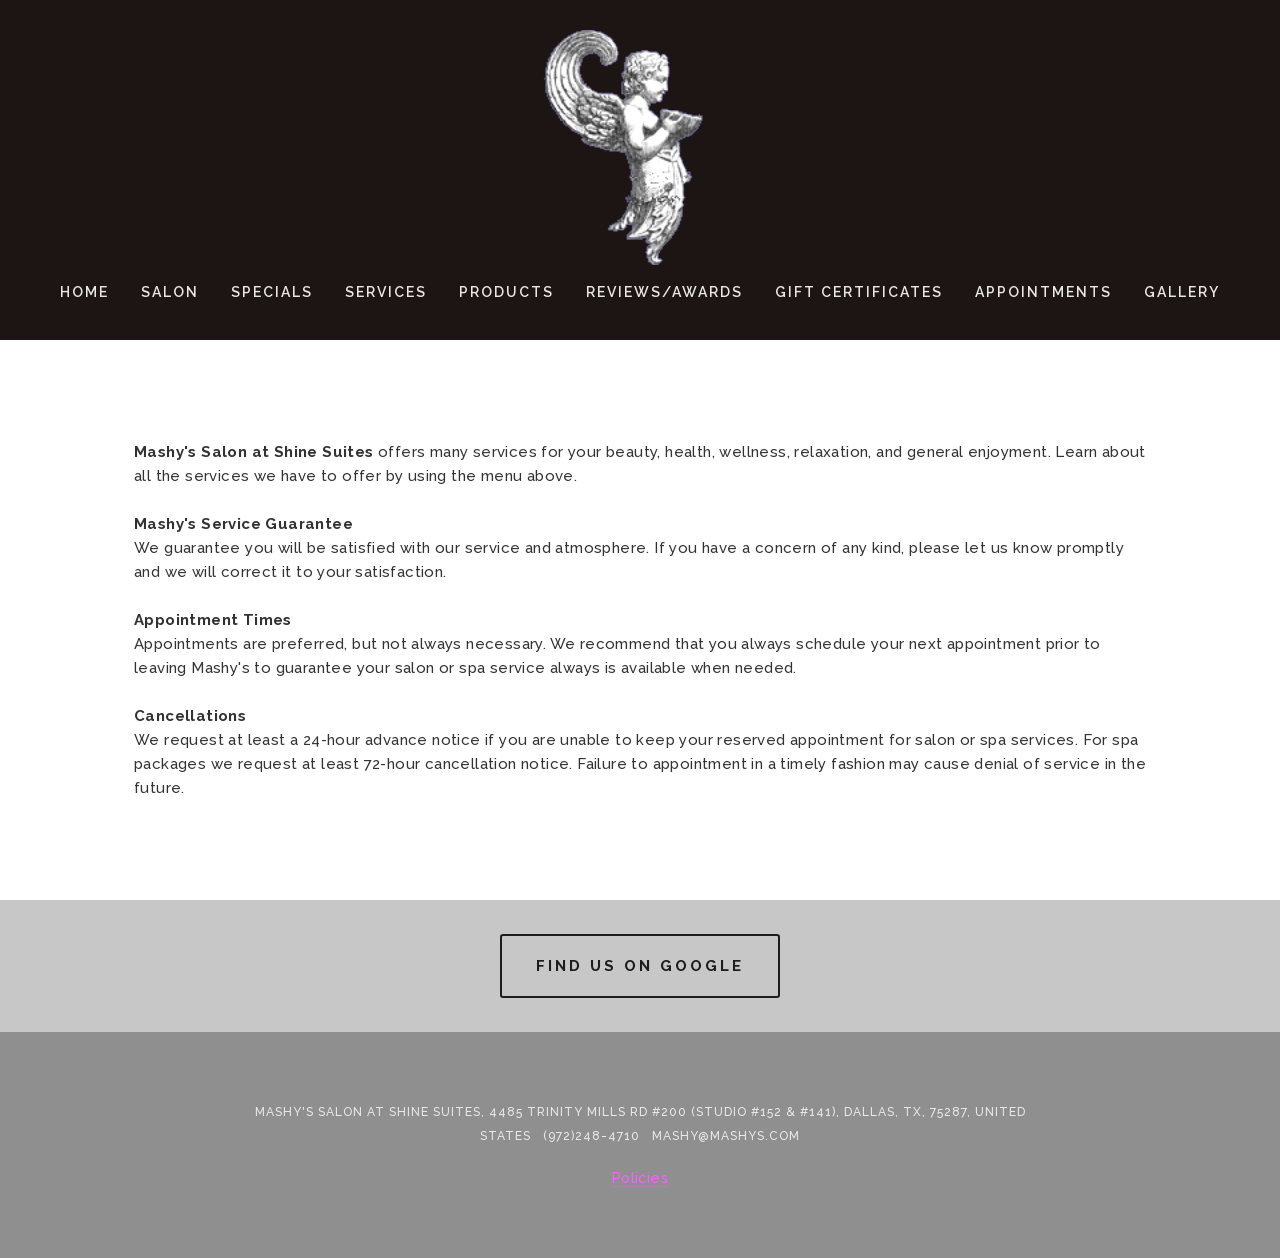
<file: policies.html>
<!doctype html>
<html xmlns:og="http://opengraphprotocol.org/schema/" xmlns:fb="http://www.facebook.com/2008/fbml" lang="en-US"  class="touch-styles">
  <head>
	<base href="">
	<script src="js/rerouter.js"></script>
    <meta http-equiv="X-UA-Compatible" content="IE=edge,chrome=1">
    
    <meta name="viewport" content="width=device-width, initial-scale=1">
    
    <!-- mashys -->

<meta charset="utf-8" />
<title>Policies - Mashy&#39;s Salon at Shine Suites</title>
<meta http-equiv="Accept-CH" content="Sec-CH-UA-Platform-Version, Sec-CH-UA-Model" /><link rel="icon" type="image/x-icon" href="https://images.squarespace-cdn.com/content/v1/5515d59be4b0bd42714ada7b/1428966194543-YDBYDSVXZ12ZEXDK1JQ8/favicon.ico?format=100w"/>
<link rel="canonical" href="https://mashys.com/policies"/>
<meta property="og:site_name" content="Mashy's Salon at Shine Suites"/>
<meta property="og:title" content="Policies - Mashy&#39;s Salon"/>
<meta property="og:url" content="https://mashys.com/policies"/>
<meta property="og:type" content="website"/>
<meta itemprop="name" content="Policies - Mashy's Salon"/>
<meta itemprop="url" content="https://mashys.com/policies"/>
<meta name="twitter:title" content="Policies - Mashy's Salon"/>
<meta name="twitter:url" content="https://mashys.com/policies"/>
<meta name="twitter:card" content="summary"/>
<meta name="description" content="" />
<link rel="preconnect" href="https://images.squarespace-cdn.com">
<link rel="preconnect" href="https://fonts.gstatic.com" crossorigin>
<link rel="stylesheet" href="css/raleway.css"><script type="text/javascript"  defer="true" nomodule="nomodule" src="js/legacy.js"></script>
<script type="text/javascript"  defer="true" src="js/modern.js"></script>
<script type="text/javascript">SQUARESPACE_ROLLUPS = {};</script>
<script>(function(rollups, name) { if (!rollups[name]) { rollups[name] = {}; } rollups[name].js = ["js/extract-css-runtime-df7bd9e32cd2324f-min.en-us.js"]; })(SQUARESPACE_ROLLUPS, 'squarespace-extract_css_runtime');</script>
<script  src="js/extract-css-runtime-df7bd9e32cd2324f-min.en-us.js" defer ></script><script>(function(rollups, name) { if (!rollups[name]) { rollups[name] = {}; } rollups[name].js = ["js/extract-css-moment-js-vendor-6f2a1f6ec9a41489-min.en-us.js"]; })(SQUARESPACE_ROLLUPS, 'squarespace-extract_css_moment_js_vendor');</script>
<script  src="js/extract-css-moment-js-vendor-6f2a1f6ec9a41489-min.en-us.js" defer ></script><script>(function(rollups, name) { if (!rollups[name]) { rollups[name] = {}; } rollups[name].js = ["js/cldr-resource-pack-22c6db795661f68d-min.en-us.js"]; })(SQUARESPACE_ROLLUPS, 'squarespace-cldr_resource_pack');</script>
<script  src="js/cldr-resource-pack-22c6db795661f68d-min.en-us.js" defer ></script><script>(function(rollups, name) { if (!rollups[name]) { rollups[name] = {}; } rollups[name].js = ["js/common-vendors-stable-254444e34f716f06-min.en-us.js"]; })(SQUARESPACE_ROLLUPS, 'squarespace-common_vendors_stable');</script>
<script  src="js/common-vendors-stable-254444e34f716f06-min.en-us.js" defer ></script><script>(function(rollups, name) { if (!rollups[name]) { rollups[name] = {}; } rollups[name].js = ["js/common-vendors-41f73026a0e85b2c-min.en-us.js"]; })(SQUARESPACE_ROLLUPS, 'squarespace-common_vendors');</script>
<script  src="js/common-vendors-41f73026a0e85b2c-min.en-us.js" defer ></script><script>(function(rollups, name) { if (!rollups[name]) { rollups[name] = {}; } rollups[name].js = ["js/common-fd6619f3a5add07d-min.en-us.js"]; })(SQUARESPACE_ROLLUPS, 'squarespace-common');</script>
<script  src="js/common-fd6619f3a5add07d-min.en-us.js" defer ></script><script data-name="static-context">Static = window.Static || {}; Static.SQUARESPACE_CONTEXT = {"betaFeatureFlags":["form_block_first_last_name_required","marketing_automations","order_status_page_checkout_landing_enabled","campaigns_discount_section_in_automations","form_block_first_last_name_show","campaigns_table_v2","campaigns_new_image_layout_picker","i18n_beta_website_locales","campaigns_discount_section_in_blasts","enable_modernized_pdp_m3_layout_ux","campaigns_merch_state","enable_modernized_pdp_m3_fluid","marketing_landing_page","modernized-pdp-m2-enabled","campaigns_thumbnail_layout","campaigns_import_discounts","enable_form_submission_trigger","contacts_and_campaigns_redesign"],"facebookAppId":"314192535267336","facebookApiVersion":"v6.0","rollups":{"squarespace-announcement-bar":{"js":"js/announcement-bar-b2ca930513e9a0e5-min.en-us.js"},"squarespace-audio-player":{"css":"css/audio-player-b05f5197a871c566-min.en-us.css","js":"js/audio-player-2b77a9cecc55adab-min.en-us.js"},"squarespace-blog-collection-list":{"css":"css/blog-collection-list-b4046463b72f34e2-min.en-us.css","js":"js/blog-collection-list-310a6ba79d3185af-min.en-us.js"},"squarespace-calendar-block-renderer":{"css":"css/calendar-block-renderer-c3fef2a497c8e56b-min.en-us.css","js":"js/calendar-block-renderer-3aea253a6af7d1d7-min.en-us.js"},"squarespace-chartjs-helpers":{"css":"css/chartjs-helpers-96b256171ee039c1-min.en-us.css","js":"js/chartjs-helpers-1f8439225b60a3ed-min.en-us.js"},"squarespace-comments":{"css":"css/comments-ce7e07b4a995913b-min.en-us.css","js":"js/comments-7f176b1a72d746d2-min.en-us.js"},"squarespace-custom-css-popup":{"css":"css/custom-css-popup-4b7e2ced69404431-min.en-us.css","js":"js/custom-css-popup-5eed277e15c74a7b-min.en-us.js"},"squarespace-dialog":{"css":"css/dialog-b685267b794639f4-min.en-us.css","js":"js/dialog-9aa2cdc58063a227-min.en-us.js"},"squarespace-events-collection":{"css":"css/events-collection-c3fef2a497c8e56b-min.en-us.css","js":"js/events-collection-c9060234fb80f484-min.en-us.js"},"squarespace-form-rendering-utils":{"js":"js/form-rendering-utils-1383b38073134e70-min.en-us.js"},"squarespace-forms":{"css":"css/forms-0afd3c6ac30bbab1-min.en-us.css","js":"js/forms-2524add2c2f5cfa6-min.en-us.js"},"squarespace-gallery-collection-list":{"css":"css/gallery-collection-list-b4046463b72f34e2-min.en-us.css","js":"js/gallery-collection-list-b4cfeedd57f0bc17-min.en-us.js"},"squarespace-image-zoom":{"css":"css/image-zoom-b4046463b72f34e2-min.en-us.css","js":"js/image-zoom-4f8fb92b11b9a839-min.en-us.js"},"squarespace-pinterest":{"css":"css/pinterest-b4046463b72f34e2-min.en-us.css","js":"js/pinterest-22e8ec6693d24053-min.en-us.js"},"squarespace-popup-overlay":{"css":"css/popup-overlay-b742b752f5880972-min.en-us.css","js":"js/popup-overlay-cb326f15baa94ba7-min.en-us.js"},"squarespace-product-quick-view":{"css":"css/product-quick-view-bbeec24aec38391d-min.en-us.css","js":"js/product-quick-view-29d2eac6f7908b06-min.en-us.js"},"squarespace-products-collection-item-v2":{"css":"css/products-collection-item-v2-b4046463b72f34e2-min.en-us.css","js":"js/products-collection-item-v2-060147f8403ee308-min.en-us.js"},"squarespace-products-collection-list-v2":{"css":"css/products-collection-list-v2-b4046463b72f34e2-min.en-us.css","js":"js/products-collection-list-v2-625afd0cfad482bd-min.en-us.js"},"squarespace-search-page":{"css":"css/search-page-90a67fc09b9b32c6-min.en-us.css","js":"js/search-page-76b5d9198f1e6c08-min.en-us.js"},"squarespace-search-preview":{"js":"js/search-preview-032a7046028aa65f-min.en-us.js"},"squarespace-simple-liking":{"css":"css/simple-liking-701bf8bbc05ec6aa-min.en-us.css","js":"js/simple-liking-6afe6883cdfcd85f-min.en-us.js"},"squarespace-social-buttons":{"css":"css/social-buttons-95032e5fa98e47a5-min.en-us.css","js":"js/social-buttons-71c1004d047b9243-min.en-us.js"},"squarespace-tourdates":{"css":"css/tourdates-b4046463b72f34e2-min.en-us.css","js":"js/tourdates-17dbc4671fa6ee15-min.en-us.js"},"squarespace-website-overlays-manager":{"css":"css/website-overlays-manager-07ea5a4e004e6710-min.en-us.css","js":"js/website-overlays-manager-f907acb951d09c5e-min.en-us.js"}},"pageType":2,"website":{"id":"5515d59be4b0bd42714ada7b","identifier":"mashys","websiteType":1,"contentModifiedOn":1775671054010,"cloneable":false,"hasBeenCloneable":false,"siteStatus":{},"language":"en-US","translationLocale":"en-US","formattingLocale":"en-US","timeZone":"America/North_Dakota/Center","machineTimeZoneOffset":-18000000,"timeZoneOffset":-18000000,"timeZoneAbbr":"CDT","siteTitle":"Mashy's Salon","fullSiteTitle":"Policies - Mashy's Salon","siteTagLine":"Where Angels Get Pampered - Full Service Premier Salon in North Dallas, TX","siteDescription":"","location":{"mapZoom":8.0,"mapLat":32.9962776,"mapLng":-96.84216470000001,"markerLat":32.9962776,"markerLng":-96.84216470000001,"addressTitle":"Mashy's Salon","addressLine1":"4485 Trinity Mills Rd #200 (Studio #152 & #141)","addressLine2":"Dallas, TX, 75287","addressCountry":"United States"},"logoImageId":"5515d82ee4b01178dd7f5f24","shareButtonOptions":{"8":true,"2":true,"3":true,"7":true,"6":true,"1":true,"4":true},"logoImageUrl":"images/logo.gif","authenticUrl":"https://mashys.com","internalUrl":"https://mashys.squarespace.com","baseUrl":"https://mashys.com","primaryDomain":"mashys.com","sslSetting":3,"isHstsEnabled":true,"socialAccounts":[{"serviceId":74,"screenname":"URL","addedOn":1753106676777,"profileUrl":"https://share.google/PX2FZqHCGhYVRDuMo","iconEnabled":true,"serviceName":"url"},{"serviceId":20,"userId":"mashy@mashys.com","screenname":"mashy@mashys.com","addedOn":1427499677939,"profileUrl":"mailto:mashy@mashys.com","iconEnabled":true,"serviceName":"email"}],"typekitId":"","statsMigrated":false,"imageMetadataProcessingEnabled":false,"screenshotId":"dc1bb7f27153918a93fa52a7a9de41ee545ca440c83208fcd4e87697fd6540ae","showOwnerLogin":false},"websiteSettings":{"id":"5515d59be4b0bd42714ada7d","websiteId":"5515d59be4b0bd42714ada7b","type":"Business","subjects":[],"country":"US","state":"TX","simpleLikingEnabled":true,"mobileInfoBarSettings":{"style":3,"isContactEmailEnabled":true,"isContactPhoneNumberEnabled":true,"isLocationEnabled":true,"isBusinessHoursEnabled":true},"announcementBarSettings":{"style":1,"text":"<p>Test</p>"},"popupOverlaySettings":{"style":1,"enabledPages":[]},"commentLikesAllowed":true,"commentAnonAllowed":true,"commentThreaded":true,"commentApprovalRequired":false,"commentAvatarsOn":true,"commentSortType":2,"commentFlagThreshold":0,"commentFlagsAllowed":true,"commentEnableByDefault":true,"commentDisableAfterDaysDefault":0,"disqusShortname":"","commentsEnabled":true,"contactPhoneNumber":"(972)248-4710","businessHours":{"monday":{"text":"","ranges":[{}]},"tuesday":{"text":"9 am - 7 pm","ranges":[{"from":540,"to":1140}]},"wednesday":{"text":"9 am - 7 pm","ranges":[{"from":540,"to":1140}]},"thursday":{"text":"9 am - 7 pm","ranges":[{"from":540,"to":1140}]},"friday":{"text":"9 am - 7 pm","ranges":[{"from":540,"to":1140}]},"saturday":{"text":"8 am -3 pm","ranges":[{"from":480,"to":900}]},"sunday":{"text":"","ranges":[{}]}},"contactEmail":"mashy@mashys.com","storeSettings":{"returnPolicy":"<p class=\"\"><strong>Gift Certificates are non-refundable.</strong></p><p class=\"\"><strong>Appointments are required. Please cancel within 24 hours to avoid forfeiture of gift certificate.</strong></p>","termsOfService":"","privacyPolicy":"","expressCheckout":false,"continueShoppingLinkUrl":"/","useLightCart":true,"showNoteField":false,"shippingCountryDefaultValue":"US","billToShippingDefaultValue":false,"showShippingPhoneNumber":true,"isShippingPhoneRequired":true,"showBillingPhoneNumber":false,"isBillingPhoneRequired":false,"currenciesSupported":["USD","AUD","CAD","CHF","CZK","DKK","EUR","GBP","HKD","ILS","MXN","MYR","NOK","NZD","PHP","PLN","RUB","SEK","SGD","THB"],"defaultCurrency":"USD","selectedCurrency":"USD","measurementStandard":1,"showCustomCheckoutForm":false,"checkoutPageMarketingOptInEnabled":false,"enableMailingListOptInByDefault":true,"sameAsRetailLocation":false,"merchandisingSettings":{"scarcityEnabledOnProductItems":false,"scarcityEnabledOnProductBlocks":false,"scarcityMessageType":"DEFAULT_SCARCITY_MESSAGE","scarcityThreshold":10,"multipleQuantityAllowedForServices":true,"restockNotificationsEnabled":false,"restockNotificationsSuccessText":"","restockNotificationsMailingListSignUpEnabled":false,"relatedProductsEnabled":false,"relatedProductsOrdering":"random","soldOutVariantsDropdownDisabled":false,"productComposerOptedIn":false,"productComposerABTestOptedOut":false,"productReviewsEnabled":false,"displayImportedProductReviewsEnabled":false,"hasOptedToCollectNativeReviews":false},"minimumOrderSubtotalEnabled":false,"addToCartConfirmationType":2,"isLive":true,"multipleQuantityAllowedForServices":true},"useEscapeKeyToLogin":true,"ssBadgeType":1,"ssBadgePosition":4,"ssBadgeVisibility":1,"ssBadgeDevices":1,"pinterestOverlayOptions":{"mode":"disabled"},"userAccountsSettings":{"loginAllowed":false,"signupAllowed":false}},"cookieSettings":{"isCookieBannerEnabled":false,"isRestrictiveCookiePolicyEnabled":false,"cookieBannerText":"","cookieBannerTheme":"","cookieBannerVariant":"","cookieBannerPosition":"","cookieBannerCtaVariant":"","cookieBannerCtaText":"","cookieBannerAcceptType":"OPT_IN","cookieBannerOptOutCtaText":"","cookieBannerHasOptOut":false,"cookieBannerHasManageCookies":true,"cookieBannerManageCookiesLabel":"","cookieBannerSavedPreferencesText":"","cookieBannerSavedPreferencesLayout":"PILL"},"websiteCloneable":false,"collection":{"title":"Policies","id":"552d0fede4b08f5bedcfc7c3","fullUrl":"/policies","type":10,"permissionType":1},"subscribed":false,"appDomain":"squarespace.com","templateTweakable":true,"tweakJSON":{"aspect-ratio":"Auto","design":"Slideshow","gallery-arrow-style":"No Background","gallery-aspect-ratio":"3:2 Standard","gallery-auto-crop":"true","gallery-autoplay":"false","gallery-controls":"Both","gallery-design":"Grid","gallery-info-overlay":"Show on Hover","gallery-loop":"false","gallery-navigation":"Bullets","gallery-show-arrows":"true","gallery-transitions":"Fade","galleryArrowBackground":"rgba(34,34,34,1)","galleryArrowColor":"rgba(255,255,255,1)","galleryAutoplaySpeed":"3","galleryCircleColor":"rgba(255,255,255,1)","galleryInfoBackground":"rgba(0, 0, 0, .7)","galleryThumbnailSize":"100px","grid-aspect-ratio":"1:1 (Square)","gridSize":"350px","gridSpacing":"20px","headerPadding":"30px","homepage-index-nav":"Show On Scroll","logoWidth":"200px","product-gallery-auto-crop":"false","product-image-auto-crop":"true","siteTitleContainerWidth":"255px","slideshow-aspect-ratio":"16:9 (Widescreen)","slideshow-autoplay":"true","slideshow-transition":"Fade","tweak-v1-related-products-title-spacing":"50px"},"templateId":"52e96934e4b0ea14d0f64568","templateVersion":"7","pageFeatures":[1,2,4],"gmRenderKey":"QUl6YVN5Q0JUUk9xNkx1dkZfSUUxcjQ2LVQ0QWVUU1YtMGQ3bXk4","templateScriptsRootUrl":"https://static1.squarespace.com/static/ta/52e968b5e4b04d2aa2a3bba3/1139/scripts/","impersonatedSession":false,"tzData":{"zones":[[-360,"US","C%sT",null]],"rules":{"US":[[1967,2006,null,"Oct","lastSun","2:00","0","S"],[1987,2006,null,"Apr","Sun>=1","2:00","1:00","D"],[2007,"max",null,"Mar","Sun>=8","2:00","1:00","D"],[2007,"max",null,"Nov","Sun>=1","2:00","0","S"]]}},"showAnnouncementBar":false,"recaptchaEnterpriseContext":{"recaptchaEnterpriseSiteKey":"6LdDFQwjAAAAAPigEvvPgEVbb7QBm-TkVJdDTlAv"},"i18nContext":{"timeZoneData":{"id":"America/North_Dakota/Center","name":"Central Time"}},"env":"PRODUCTION","visitorFormContext":{"formFieldFormats":{"initialPhoneFormat":{"id":0,"type":"PHONE_NUMBER","country":"US","labelLocale":"en-US","fields":[{"type":"SEPARATOR","label":"(","identifier":"LeftParen","length":0,"required":false,"metadata":{}},{"type":"FIELD","label":"1","identifier":"1","length":3,"required":false,"metadata":{}},{"type":"SEPARATOR","label":")","identifier":"RightParen","length":0,"required":false,"metadata":{}},{"type":"SEPARATOR","label":" ","identifier":"Space","length":0,"required":false,"metadata":{}},{"type":"FIELD","label":"2","identifier":"2","length":3,"required":false,"metadata":{}},{"type":"SEPARATOR","label":"-","identifier":"Dash","length":0,"required":false,"metadata":{}},{"type":"FIELD","label":"3","identifier":"3","length":14,"required":false,"metadata":{}}]},"initialNameOrder":"GIVEN_FIRST","initialAddressFormat":{"id":0,"type":"ADDRESS","country":"US","labelLocale":"en","fields":[{"type":"FIELD","label":"Address Line 1","identifier":"Line1","length":0,"required":true,"metadata":{"autocomplete":"address-line1"}},{"type":"SEPARATOR","label":"\n","identifier":"Newline","length":0,"required":false,"metadata":{}},{"type":"FIELD","label":"Address Line 2","identifier":"Line2","length":0,"required":false,"metadata":{"autocomplete":"address-line2"}},{"type":"SEPARATOR","label":"\n","identifier":"Newline","length":0,"required":false,"metadata":{}},{"type":"FIELD","label":"City","identifier":"City","length":0,"required":true,"metadata":{"autocomplete":"address-level2"}},{"type":"SEPARATOR","label":",","identifier":"Comma","length":0,"required":false,"metadata":{}},{"type":"SEPARATOR","label":" ","identifier":"Space","length":0,"required":false,"metadata":{}},{"type":"FIELD","label":"State","identifier":"State","length":0,"required":true,"metadata":{"autocomplete":"address-level1"}},{"type":"SEPARATOR","label":" ","identifier":"Space","length":0,"required":false,"metadata":{}},{"type":"FIELD","label":"ZIP Code","identifier":"Zip","length":0,"required":true,"metadata":{"autocomplete":"postal-code"}}]},"countries":[{"name":"Afghanistan","code":"AF","phoneCode":"+93"},{"name":"\u00C5land Islands","code":"AX","phoneCode":"+358"},{"name":"Albania","code":"AL","phoneCode":"+355"},{"name":"Algeria","code":"DZ","phoneCode":"+213"},{"name":"American Samoa","code":"AS","phoneCode":"+1"},{"name":"Andorra","code":"AD","phoneCode":"+376"},{"name":"Angola","code":"AO","phoneCode":"+244"},{"name":"Anguilla","code":"AI","phoneCode":"+1"},{"name":"Antigua & Barbuda","code":"AG","phoneCode":"+1"},{"name":"Argentina","code":"AR","phoneCode":"+54"},{"name":"Armenia","code":"AM","phoneCode":"+374"},{"name":"Aruba","code":"AW","phoneCode":"+297"},{"name":"Ascension Island","code":"AC","phoneCode":"+247"},{"name":"Australia","code":"AU","phoneCode":"+61"},{"name":"Austria","code":"AT","phoneCode":"+43"},{"name":"Azerbaijan","code":"AZ","phoneCode":"+994"},{"name":"Bahamas","code":"BS","phoneCode":"+1"},{"name":"Bahrain","code":"BH","phoneCode":"+973"},{"name":"Bangladesh","code":"BD","phoneCode":"+880"},{"name":"Barbados","code":"BB","phoneCode":"+1"},{"name":"Belarus","code":"BY","phoneCode":"+375"},{"name":"Belgium","code":"BE","phoneCode":"+32"},{"name":"Belize","code":"BZ","phoneCode":"+501"},{"name":"Benin","code":"BJ","phoneCode":"+229"},{"name":"Bermuda","code":"BM","phoneCode":"+1"},{"name":"Bhutan","code":"BT","phoneCode":"+975"},{"name":"Bolivia","code":"BO","phoneCode":"+591"},{"name":"Bosnia & Herzegovina","code":"BA","phoneCode":"+387"},{"name":"Botswana","code":"BW","phoneCode":"+267"},{"name":"Brazil","code":"BR","phoneCode":"+55"},{"name":"British Indian Ocean Territory","code":"IO","phoneCode":"+246"},{"name":"British Virgin Islands","code":"VG","phoneCode":"+1"},{"name":"Brunei","code":"BN","phoneCode":"+673"},{"name":"Bulgaria","code":"BG","phoneCode":"+359"},{"name":"Burkina Faso","code":"BF","phoneCode":"+226"},{"name":"Burundi","code":"BI","phoneCode":"+257"},{"name":"Cambodia","code":"KH","phoneCode":"+855"},{"name":"Cameroon","code":"CM","phoneCode":"+237"},{"name":"Canada","code":"CA","phoneCode":"+1"},{"name":"Cape Verde","code":"CV","phoneCode":"+238"},{"name":"Caribbean Netherlands","code":"BQ","phoneCode":"+599"},{"name":"Cayman Islands","code":"KY","phoneCode":"+1"},{"name":"Central African Republic","code":"CF","phoneCode":"+236"},{"name":"Chad","code":"TD","phoneCode":"+235"},{"name":"Chile","code":"CL","phoneCode":"+56"},{"name":"China","code":"CN","phoneCode":"+86"},{"name":"Christmas Island","code":"CX","phoneCode":"+61"},{"name":"Cocos (Keeling) Islands","code":"CC","phoneCode":"+61"},{"name":"Colombia","code":"CO","phoneCode":"+57"},{"name":"Comoros","code":"KM","phoneCode":"+269"},{"name":"Congo - Brazzaville","code":"CG","phoneCode":"+242"},{"name":"Congo - Kinshasa","code":"CD","phoneCode":"+243"},{"name":"Cook Islands","code":"CK","phoneCode":"+682"},{"name":"Costa Rica","code":"CR","phoneCode":"+506"},{"name":"C\u00F4te d\u2019Ivoire","code":"CI","phoneCode":"+225"},{"name":"Croatia","code":"HR","phoneCode":"+385"},{"name":"Cuba","code":"CU","phoneCode":"+53"},{"name":"Cura\u00E7ao","code":"CW","phoneCode":"+599"},{"name":"Cyprus","code":"CY","phoneCode":"+357"},{"name":"Czechia","code":"CZ","phoneCode":"+420"},{"name":"Denmark","code":"DK","phoneCode":"+45"},{"name":"Djibouti","code":"DJ","phoneCode":"+253"},{"name":"Dominica","code":"DM","phoneCode":"+1"},{"name":"Dominican Republic","code":"DO","phoneCode":"+1"},{"name":"Ecuador","code":"EC","phoneCode":"+593"},{"name":"Egypt","code":"EG","phoneCode":"+20"},{"name":"El Salvador","code":"SV","phoneCode":"+503"},{"name":"Equatorial Guinea","code":"GQ","phoneCode":"+240"},{"name":"Eritrea","code":"ER","phoneCode":"+291"},{"name":"Estonia","code":"EE","phoneCode":"+372"},{"name":"Eswatini","code":"SZ","phoneCode":"+268"},{"name":"Ethiopia","code":"ET","phoneCode":"+251"},{"name":"Falkland Islands","code":"FK","phoneCode":"+500"},{"name":"Faroe Islands","code":"FO","phoneCode":"+298"},{"name":"Fiji","code":"FJ","phoneCode":"+679"},{"name":"Finland","code":"FI","phoneCode":"+358"},{"name":"France","code":"FR","phoneCode":"+33"},{"name":"French Guiana","code":"GF","phoneCode":"+594"},{"name":"French Polynesia","code":"PF","phoneCode":"+689"},{"name":"Gabon","code":"GA","phoneCode":"+241"},{"name":"Gambia","code":"GM","phoneCode":"+220"},{"name":"Georgia","code":"GE","phoneCode":"+995"},{"name":"Germany","code":"DE","phoneCode":"+49"},{"name":"Ghana","code":"GH","phoneCode":"+233"},{"name":"Gibraltar","code":"GI","phoneCode":"+350"},{"name":"Greece","code":"GR","phoneCode":"+30"},{"name":"Greenland","code":"GL","phoneCode":"+299"},{"name":"Grenada","code":"GD","phoneCode":"+1"},{"name":"Guadeloupe","code":"GP","phoneCode":"+590"},{"name":"Guam","code":"GU","phoneCode":"+1"},{"name":"Guatemala","code":"GT","phoneCode":"+502"},{"name":"Guernsey","code":"GG","phoneCode":"+44"},{"name":"Guinea","code":"GN","phoneCode":"+224"},{"name":"Guinea-Bissau","code":"GW","phoneCode":"+245"},{"name":"Guyana","code":"GY","phoneCode":"+592"},{"name":"Haiti","code":"HT","phoneCode":"+509"},{"name":"Honduras","code":"HN","phoneCode":"+504"},{"name":"Hong Kong SAR China","code":"HK","phoneCode":"+852"},{"name":"Hungary","code":"HU","phoneCode":"+36"},{"name":"Iceland","code":"IS","phoneCode":"+354"},{"name":"India","code":"IN","phoneCode":"+91"},{"name":"Indonesia","code":"ID","phoneCode":"+62"},{"name":"Iran","code":"IR","phoneCode":"+98"},{"name":"Iraq","code":"IQ","phoneCode":"+964"},{"name":"Ireland","code":"IE","phoneCode":"+353"},{"name":"Isle of Man","code":"IM","phoneCode":"+44"},{"name":"Israel","code":"IL","phoneCode":"+972"},{"name":"Italy","code":"IT","phoneCode":"+39"},{"name":"Jamaica","code":"JM","phoneCode":"+1"},{"name":"Japan","code":"JP","phoneCode":"+81"},{"name":"Jersey","code":"JE","phoneCode":"+44"},{"name":"Jordan","code":"JO","phoneCode":"+962"},{"name":"Kazakhstan","code":"KZ","phoneCode":"+7"},{"name":"Kenya","code":"KE","phoneCode":"+254"},{"name":"Kiribati","code":"KI","phoneCode":"+686"},{"name":"Kosovo","code":"XK","phoneCode":"+383"},{"name":"Kuwait","code":"KW","phoneCode":"+965"},{"name":"Kyrgyzstan","code":"KG","phoneCode":"+996"},{"name":"Laos","code":"LA","phoneCode":"+856"},{"name":"Latvia","code":"LV","phoneCode":"+371"},{"name":"Lebanon","code":"LB","phoneCode":"+961"},{"name":"Lesotho","code":"LS","phoneCode":"+266"},{"name":"Liberia","code":"LR","phoneCode":"+231"},{"name":"Libya","code":"LY","phoneCode":"+218"},{"name":"Liechtenstein","code":"LI","phoneCode":"+423"},{"name":"Lithuania","code":"LT","phoneCode":"+370"},{"name":"Luxembourg","code":"LU","phoneCode":"+352"},{"name":"Macao SAR China","code":"MO","phoneCode":"+853"},{"name":"Madagascar","code":"MG","phoneCode":"+261"},{"name":"Malawi","code":"MW","phoneCode":"+265"},{"name":"Malaysia","code":"MY","phoneCode":"+60"},{"name":"Maldives","code":"MV","phoneCode":"+960"},{"name":"Mali","code":"ML","phoneCode":"+223"},{"name":"Malta","code":"MT","phoneCode":"+356"},{"name":"Marshall Islands","code":"MH","phoneCode":"+692"},{"name":"Martinique","code":"MQ","phoneCode":"+596"},{"name":"Mauritania","code":"MR","phoneCode":"+222"},{"name":"Mauritius","code":"MU","phoneCode":"+230"},{"name":"Mayotte","code":"YT","phoneCode":"+262"},{"name":"Mexico","code":"MX","phoneCode":"+52"},{"name":"Micronesia","code":"FM","phoneCode":"+691"},{"name":"Moldova","code":"MD","phoneCode":"+373"},{"name":"Monaco","code":"MC","phoneCode":"+377"},{"name":"Mongolia","code":"MN","phoneCode":"+976"},{"name":"Montenegro","code":"ME","phoneCode":"+382"},{"name":"Montserrat","code":"MS","phoneCode":"+1"},{"name":"Morocco","code":"MA","phoneCode":"+212"},{"name":"Mozambique","code":"MZ","phoneCode":"+258"},{"name":"Myanmar (Burma)","code":"MM","phoneCode":"+95"},{"name":"Namibia","code":"NA","phoneCode":"+264"},{"name":"Nauru","code":"NR","phoneCode":"+674"},{"name":"Nepal","code":"NP","phoneCode":"+977"},{"name":"Netherlands","code":"NL","phoneCode":"+31"},{"name":"New Caledonia","code":"NC","phoneCode":"+687"},{"name":"New Zealand","code":"NZ","phoneCode":"+64"},{"name":"Nicaragua","code":"NI","phoneCode":"+505"},{"name":"Niger","code":"NE","phoneCode":"+227"},{"name":"Nigeria","code":"NG","phoneCode":"+234"},{"name":"Niue","code":"NU","phoneCode":"+683"},{"name":"Norfolk Island","code":"NF","phoneCode":"+672"},{"name":"Northern Mariana Islands","code":"MP","phoneCode":"+1"},{"name":"North Korea","code":"KP","phoneCode":"+850"},{"name":"North Macedonia","code":"MK","phoneCode":"+389"},{"name":"Norway","code":"NO","phoneCode":"+47"},{"name":"Oman","code":"OM","phoneCode":"+968"},{"name":"Pakistan","code":"PK","phoneCode":"+92"},{"name":"Palau","code":"PW","phoneCode":"+680"},{"name":"Palestinian Territories","code":"PS","phoneCode":"+970"},{"name":"Panama","code":"PA","phoneCode":"+507"},{"name":"Papua New Guinea","code":"PG","phoneCode":"+675"},{"name":"Paraguay","code":"PY","phoneCode":"+595"},{"name":"Peru","code":"PE","phoneCode":"+51"},{"name":"Philippines","code":"PH","phoneCode":"+63"},{"name":"Poland","code":"PL","phoneCode":"+48"},{"name":"Portugal","code":"PT","phoneCode":"+351"},{"name":"Puerto Rico","code":"PR","phoneCode":"+1"},{"name":"Qatar","code":"QA","phoneCode":"+974"},{"name":"R\u00E9union","code":"RE","phoneCode":"+262"},{"name":"Romania","code":"RO","phoneCode":"+40"},{"name":"Russia","code":"RU","phoneCode":"+7"},{"name":"Rwanda","code":"RW","phoneCode":"+250"},{"name":"Samoa","code":"WS","phoneCode":"+685"},{"name":"San Marino","code":"SM","phoneCode":"+378"},{"name":"S\u00E3o Tom\u00E9 & Pr\u00EDncipe","code":"ST","phoneCode":"+239"},{"name":"Saudi Arabia","code":"SA","phoneCode":"+966"},{"name":"Senegal","code":"SN","phoneCode":"+221"},{"name":"Serbia","code":"RS","phoneCode":"+381"},{"name":"Seychelles","code":"SC","phoneCode":"+248"},{"name":"Sierra Leone","code":"SL","phoneCode":"+232"},{"name":"Singapore","code":"SG","phoneCode":"+65"},{"name":"Sint Maarten","code":"SX","phoneCode":"+1"},{"name":"Slovakia","code":"SK","phoneCode":"+421"},{"name":"Slovenia","code":"SI","phoneCode":"+386"},{"name":"Solomon Islands","code":"SB","phoneCode":"+677"},{"name":"Somalia","code":"SO","phoneCode":"+252"},{"name":"South Africa","code":"ZA","phoneCode":"+27"},{"name":"South Korea","code":"KR","phoneCode":"+82"},{"name":"South Sudan","code":"SS","phoneCode":"+211"},{"name":"Spain","code":"ES","phoneCode":"+34"},{"name":"Sri Lanka","code":"LK","phoneCode":"+94"},{"name":"St. Barth\u00E9lemy","code":"BL","phoneCode":"+590"},{"name":"St. Helena","code":"SH","phoneCode":"+290"},{"name":"St. Kitts & Nevis","code":"KN","phoneCode":"+1"},{"name":"St. Lucia","code":"LC","phoneCode":"+1"},{"name":"St. Martin","code":"MF","phoneCode":"+590"},{"name":"St. Pierre & Miquelon","code":"PM","phoneCode":"+508"},{"name":"St. Vincent & Grenadines","code":"VC","phoneCode":"+1"},{"name":"Sudan","code":"SD","phoneCode":"+249"},{"name":"Suriname","code":"SR","phoneCode":"+597"},{"name":"Svalbard & Jan Mayen","code":"SJ","phoneCode":"+47"},{"name":"Sweden","code":"SE","phoneCode":"+46"},{"name":"Switzerland","code":"CH","phoneCode":"+41"},{"name":"Syria","code":"SY","phoneCode":"+963"},{"name":"Taiwan","code":"TW","phoneCode":"+886"},{"name":"Tajikistan","code":"TJ","phoneCode":"+992"},{"name":"Tanzania","code":"TZ","phoneCode":"+255"},{"name":"Thailand","code":"TH","phoneCode":"+66"},{"name":"Timor-Leste","code":"TL","phoneCode":"+670"},{"name":"Togo","code":"TG","phoneCode":"+228"},{"name":"Tokelau","code":"TK","phoneCode":"+690"},{"name":"Tonga","code":"TO","phoneCode":"+676"},{"name":"Trinidad & Tobago","code":"TT","phoneCode":"+1"},{"name":"Tristan da Cunha","code":"TA","phoneCode":"+290"},{"name":"Tunisia","code":"TN","phoneCode":"+216"},{"name":"T\u00FCrkiye","code":"TR","phoneCode":"+90"},{"name":"Turkmenistan","code":"TM","phoneCode":"+993"},{"name":"Turks & Caicos Islands","code":"TC","phoneCode":"+1"},{"name":"Tuvalu","code":"TV","phoneCode":"+688"},{"name":"U.S. Virgin Islands","code":"VI","phoneCode":"+1"},{"name":"Uganda","code":"UG","phoneCode":"+256"},{"name":"Ukraine","code":"UA","phoneCode":"+380"},{"name":"United Arab Emirates","code":"AE","phoneCode":"+971"},{"name":"United Kingdom","code":"GB","phoneCode":"+44"},{"name":"United States","code":"US","phoneCode":"+1"},{"name":"Uruguay","code":"UY","phoneCode":"+598"},{"name":"Uzbekistan","code":"UZ","phoneCode":"+998"},{"name":"Vanuatu","code":"VU","phoneCode":"+678"},{"name":"Vatican City","code":"VA","phoneCode":"+39"},{"name":"Venezuela","code":"VE","phoneCode":"+58"},{"name":"Vietnam","code":"VN","phoneCode":"+84"},{"name":"Wallis & Futuna","code":"WF","phoneCode":"+681"},{"name":"Western Sahara","code":"EH","phoneCode":"+212"},{"name":"Yemen","code":"YE","phoneCode":"+967"},{"name":"Zambia","code":"ZM","phoneCode":"+260"},{"name":"Zimbabwe","code":"ZW","phoneCode":"+263"}]},"localizedStrings":{"validation":{"noValidSelection":"A valid selection must be made.","invalidUrl":"Must be a valid URL.","stringTooLong":"Value should have a length no longer than {0}.","containsInvalidKey":"{0} contains an invalid key.","invalidTwitterUsername":"Must be a valid Twitter username.","valueOutsideRange":"Value must be in the range {0} to {1}.","invalidPassword":"Passwords should not contain whitespace.","missingRequiredSubfields":"{0} is missing required subfields: {1}","invalidCurrency":"Currency value should be formatted like 1234 or 123.99.","invalidMapSize":"Value should contain exactly {0} elements.","subfieldsRequired":"All fields in {0} are required.","formSubmissionFailed":"Form submission failed. Review the following information: {0}.","invalidCountryCode":"Country code should have an optional plus and up to 4 digits.","invalidDate":"This is not a real date.","required":"{0} is required.","invalidStringLength":"Value should be {0} characters long.","invalidEmail":"Email addresses should follow the format user@domain.com.","invalidListLength":"Value should be {0} elements long.","allEmpty":"Please fill out at least one form field.","missingRequiredQuestion":"Missing a required question.","invalidQuestion":"Contained an invalid question.","captchaFailure":"Captcha validation failed. Please try again.","stringTooShort":"Value should have a length of at least {0}.","invalid":"{0} is not valid.","formErrors":"Form Errors","containsInvalidValue":"{0} contains an invalid value.","invalidUnsignedNumber":"Numbers must contain only digits and no other characters.","invalidName":"Valid names contain only letters, numbers, spaces, ', or - characters."},"submit":"Submit","status":{"title":"{@} Block","learnMore":"Learn more"},"name":{"firstName":"First Name","lastName":"Last Name"},"lightbox":{"openForm":"Open Form"},"likert":{"agree":"Agree","stronglyDisagree":"Strongly Disagree","disagree":"Disagree","stronglyAgree":"Strongly Agree","neutral":"Neutral"},"time":{"am":"AM","second":"Second","pm":"PM","minute":"Minute","amPm":"AM/PM","hour":"Hour"},"notFound":"Form not found.","date":{"yyyy":"YYYY","year":"Year","mm":"MM","day":"Day","month":"Month","dd":"DD"},"phone":{"country":"Country","number":"Number","prefix":"Prefix","areaCode":"Area Code","line":"Line"},"submitError":"Unable to submit form. Please try again later.","address":{"stateProvince":"State/Province","country":"Country","zipPostalCode":"Zip/Postal Code","address2":"Address 2","address1":"Address 1","city":"City"},"email":{"signUp":"Sign up for news and updates"},"cannotSubmitDemoForm":"This is a demo form and cannot be submitted.","required":"(required)","invalidData":"Invalid form data."}}};</script><link rel="stylesheet" type="text/css" href="css/website.components.button.styles.css"/><script defer src="js/website.components.button.visitor.js"></script><script type="module">Squarespace.load(window);</script>
<script data-sqs-type="imageloader-bootstrapper" type="module">if(window.ImageLoader) window.ImageLoader.bootstrap({}, document);</script>
<script type="module">Squarespace.afterBodyLoad(Y);</script>
<script type="application/ld+json">{"url":"https://mashys.com","name":"Mashy's Salon at Shine Suites","description":"","image":"images/logo.gif","@context":"http://schema.org","@type":"WebSite"}</script><script type="application/ld+json">{"legalName":"Mashy's Salon","address":"4485 Trinity Mills Rd #200 (Studio #152 & #141)\nDallas, TX, 75287\nUnited States","email":"mashy@mashys.com","telephone":"(972)248-4710","sameAs":["https://share.google/PX2FZqHCGhYVRDuMo","mailto:mashy@mashys.com"],"@context":"http://schema.org","@type":"Organization"}</script><script type="application/ld+json">{"address":"4485 Trinity Mills Rd #200 (Studio #152 & #141)\nDallas, TX, 75287\nUnited States","image":"https://static1.squarespace.com/static/5515d59be4b0bd42714ada7b/t/5515d82ee4b01178dd7f5f24/1775671054010/","name":"Mashy's Salon at Shine Suites","openingHours":"Tu-Sa 09:00-15:00 (by appointment only)","@context":"http://schema.org","@type":"LocalBusiness"}</script><link rel="stylesheet" type="text/css" href="css/site.css"/><link rel="stylesheet" type="text/css" href="css/fonts-override.css"/><link rel="stylesheet" type="text/css" href="css/layout-override.css"/><script>Static.COOKIE_BANNER_CAPABLE = true;</script>
<!-- End of Squarespace Headers -->
    <script>/* Must be below squarespace-headers */(function(){var touchTest="ontouchstart"in window||navigator.msMaxTouchPoints;if(!touchTest){with(document.documentElement){className=className.replace(new RegExp("touch-styles"),"")}}})()</script>
  </head>
  
  <body id="collection-552d0fede4b08f5bedcfc7c3" class="transparent-header  expand-homepage-index-links homepage-index-nav-show-on-scroll show-page-title index-section-separation-alternating-background design-slideshow grid-aspect-ratio-11-square grid-max-columns-four slideshow-aspect-ratio-169-widescreen slideshow-transition-fade slideshow-autoplay gallery-controls-both gallery-controls-color-light  meta-priority-date hide-entry-author  pre-footer-content-custom   show-category-navigation   event-show-past-events event-thumbnails event-thumbnail-size-32-standard event-date-label  event-list-show-cats event-list-date event-list-time event-list-address   event-icalgcal-links  event-excerpts  event-item-back-link    gallery-design-grid aspect-ratio-auto lightbox-style-dark gallery-navigation-bullets gallery-info-overlay-show-on-hover gallery-aspect-ratio-32-standard gallery-arrow-style-no-background gallery-transitions-fade gallery-show-arrows gallery-auto-crop   product-list-titles-under product-list-alignment-center product-item-size-11-square product-image-auto-crop product-gallery-size-11-square  show-product-price show-product-item-nav product-social-sharing tweak-v1-related-products-image-aspect-ratio-11-square tweak-v1-related-products-details-alignment-center newsletter-style-dark hide-opentable-icons opentable-style-dark small-button-style-solid small-button-shape-pill medium-button-style-outline medium-button-shape-rounded large-button-style-solid large-button-shape-square image-block-poster-text-alignment-center image-block-card-dynamic-font-sizing image-block-card-content-position-center image-block-card-text-alignment-left image-block-overlap-dynamic-font-sizing image-block-overlap-content-position-center image-block-overlap-text-alignment-left image-block-collage-dynamic-font-sizing image-block-collage-content-position-top image-block-collage-text-alignment-left image-block-stack-dynamic-font-sizing image-block-stack-text-alignment-left button-style-solid button-corner-style-pill tweak-product-quick-view-button-style-floating tweak-product-quick-view-button-position-bottom tweak-product-quick-view-lightbox-excerpt-display-truncate tweak-product-quick-view-lightbox-show-arrows tweak-product-quick-view-lightbox-show-close-button tweak-product-quick-view-lightbox-controls-weight-light native-currency-code-usd collection-type-page collection-552d0fede4b08f5bedcfc7c3 collection-layout-default mobile-style-available logo-image collection-policies">

    <div id="site">

      <input type="checkbox" name="mobile-nav-toggle" id="mobileNavToggle" class="mobile-nav-toggle-box hidden" />

      <div id="overlayNav">
        

  <div id="mobileNavWrapper" class="nav-wrapper">
    <nav id="mobileNavigation">
      
        
          
            
              
                
                  
                    
                    <div class="index home">
                      <a href="/#home-section">
                        Home
                      </a>
                    </div>
                    
                  
                
                  
                    
                    <div class="index home">
                      <a href="/#salon-section">
                        Salon
                      </a>
                    </div>
                    
                  
                
                  
                    
                    <div class="index home">
                      <a href="/#specials-section">
                        Specials
                      </a>
                    </div>
                    
                  
                
                  
                    
                    <div class="index home">
                      <a href="/#services-section">
                        Services
                      </a>
                    </div>
                    
                  
                
                  
                    
                    <div class="index home">
                      <a href="/#products-section">
                        Products
                      </a>
                    </div>
                    
                  
                
                  
                    
                    <div class="index home">
                      <a href="/#reviewsawards-section">
                        Reviews/Awards
                      </a>
                    </div>
                    
                  
                
                  
                    
                    <div class="index home">
                      <a href="/#gifts-section">
                        Gift Certificates
                      </a>
                    </div>
                    
                  
                
                  
                    
                    <div class="index home">
                      <a href="/#appointments-section">
                        Appointments
                      </a>
                    </div>
                    
                  
                
              
              <div class="index base">
                <a href="/">
                  Welcome
                </a>
              </div>
            
          
        

      
        
          

          

            
            <div class="collection">
              <a href="/gallery">
                Gallery
              </a>
            </div>
            

          
        
        

      


      
    </nav>
  </div>


      </div>

      <header id="header" role="banner">
        <div class="header-inner">
          <div id="logoWrapper" class="title-logo-wrapper" data-content-field="site-title">
            
              <h1 id="logoImage" class="tmpl-loading logo-image"><a href="/"><img src="images/logo.gif?format=1500w" alt="Mashy&#39;s Salon at Shine Suites" /></a></h1>
            
          </div><!-- comment the linebreak between these two elements because science
          --><label for="mobileNavToggle" class="mobile-nav-toggle-label show-on-scroll-mobile"><div class="top-bar"></div><div class="middle-bar"></div><div class="bottom-bar"></div></label><!-- comment the linebreak between these two elements because science
          --><div id="headerNav" class="tmpl-loading" >

  <div id="mainNavWrapper" class="nav-wrapper desktop-nav-wrapper show-on-scroll">
    <nav id="mainNavigation" data-content-field="navigation" >
      
        
          
            
              
                
                  
                    
                    <div class="index home">
                      <a href="/#home-section">
                        Home
                      </a>
                    </div>
                    
                  
                
                  
                    
                    <div class="index home">
                      <a href="/#salon-section">
                        Salon
                      </a>
                    </div>
                    
                  
                
                  
                    
                    <div class="index home">
                      <a href="/#specials-section">
                        Specials
                      </a>
                    </div>
                    
                  
                
                  
                    
                    <div class="index home">
                      <a href="/#services-section">
                        Services
                      </a>
                    </div>
                    
                  
                
                  
                    
                    <div class="index home">
                      <a href="/#products-section">
                        Products
                      </a>
                    </div>
                    
                  
                
                  
                    
                    <div class="index home">
                      <a href="/#reviewsawards-section">
                        Reviews/Awards
                      </a>
                    </div>
                    
                  
                
                  
                    
                    <div class="index home">
                      <a href="/#gifts-section">
                        Gift Certificates
                      </a>
                    </div>
                    
                  
                
                  
                    
                    <div class="index home">
                      <a href="/#appointments-section">
                        Appointments
                      </a>
                    </div>
                    
                  
                
              
              <div class="index base">
                <a href="/">
                  Welcome
                </a>
              </div>
            
          
        

      
        
          

          

            
            <div class="collection">
              <a href="/gallery">
                Gallery
              </a>
            </div>
            

          
        
        

      

      
    </nav>
  </div>
  <!-- style below blocks out the mobile nav toggle only when nav is loaded -->
  <style>.mobile-nav-toggle-label { display: inline-block; }</style>


</div>
        </div>
      </header>

      <div id="siteWrapper" class="clearfix">

        <!-- Banner -->
        
          
            
              
                
              
            
          
        

        
        

        <main id="page" role="main">
          <div id="content" class="main-content" data-content-field="main-content" data-collection-id="552d0fede4b08f5bedcfc7c3" data-edit-main-image="Banner">

            
              

              
            

           <div class="sqs-layout sqs-grid-12 columns-12" data-type="page" data-updated-on="1429016613354" id="page-552d0fede4b08f5bedcfc7c3"><div class="row sqs-row"><div class="col sqs-col-12 span-12"><div class="sqs-block html-block sqs-block-html" data-block-type="2" data-sqsp-block="text" id="block-db1cf3fbb421af4d92a4"><div class="sqs-block-content">

<div class="sqs-html-content" data-sqsp-text-block-content>
  <p><strong>Mashy's Salon at Shine Suites</strong><em>&nbsp;</em>offers many services for your beauty, health, wellness, relaxation, and general enjoyment. Learn about all the services we have to offer by using the menu above.<br /><br /><strong>Mashy's Service Guarantee</strong><br />We guarantee you will be satisfied with our service and atmosphere. If you have a concern of any kind, please let us know promptly and we will correct it to your satisfaction.&nbsp;<br /><br /><strong>Appointment Times</strong><br />Appointments are preferred, but not always necessary. We recommend that you always schedule your next appointment prior to leaving Mashy's to guarantee your salon or spa service always is available when needed.<br /><br /><strong>Cancellations</strong><br />We request at least a 24-hour advance notice if you are unable to keep your reserved appointment for salon or spa services. For spa packages we request at least 72-hour cancellation notice. Failure to appointment in a timely fashion may cause denial of service in the future.</p>
</div>






















</div></div></div></div></div>
          </div>
        </main>

        <div id="preFooter">
          <div class="pre-footer-inner with-custom">
  <div class="sqs-layout sqs-grid-12 columns-12" data-layout-label="Pre-Footer Content" data-type="block-field" data-updated-on="1753107168918" id="preFooterBlocks"><div class="row sqs-row"><div class="col sqs-col-12 span-12"><div class="sqs-block website-component-block sqs-block-website-component sqs-block-button button-block" data-block-css="[&quot;css/website.components.button.styles.css&quot;]" data-block-scripts="[&quot;js/website.components.button.visitor.js&quot;]" data-block-type="1337" data-definition-name="website.components.button" data-sqsp-block="button" id="block-yui_3_17_2_1_1753106109681_44239"><div class="sqs-block-content">




  <div
    class="sqs-block-button-container  sqs-block-button-container--center "
    data-animation-role="button"
    data-button-size="medium"
    data-button-type="primary"
    
  > 
    <a 
      href="https://share.google/PX2FZqHCGhYVRDuMo" 
      class="sqs-block-button-element--medium sqs-button-element--primary sqs-block-button-element"
      data-sqsp-button
       target="_blank"
    >
      Find us on Google
    </a>
    

  


  </div>



<style>
  #block-yui_3_17_2_1_1753106109681_44239 {--sqs-block-content-flex: 0;
  }
</style>
</div></div></div></div></div>
</div>

        </div>

        <footer id="footer" role="contentinfo">
          <div class="footer-inner">
            <div class="nav-wrapper back-to-top-nav"><nav><div class="back-to-top"><a href="#header">Back To Top</a></div></nav></div>
            


            <div id="siteInfo"><span class="site-address"><a href="https://www.google.com/maps/search/?api=1&amp;query=Mashy%27s+Salon%2C+4485+Trinity+Mills+Rd+%23200%2C+Dallas%2C+TX+75287" target="_blank">Mashy's Salon at Shine Suites, 4485 Trinity Mills Rd #200 (Studio #152 & #141), Dallas, TX, 75287, United States</a></span><span rel="tel" class="site-phone">(972)248-4710</span><a href="mailto:mashy@mashys.com" class="site-email">mashy@mashys.com</a></div>
            <div class="sqs-layout sqs-grid-12 columns-12" data-layout-label="Footer Content" data-type="block-field" data-updated-on="1429016988749" id="footerBlocks"><div class="row sqs-row"><div class="col sqs-col-12 span-12"><div class="sqs-block html-block sqs-block-html" data-block-type="2" data-sqsp-block="text" id="block-713fe491a2c303b33937"><div class="sqs-block-content">

<div class="sqs-html-content" data-sqsp-text-block-content>
  <p class="text-align-center"><a href="/policies">Policies</a></p>
</div>






















</div></div></div></div></div>
          </div>
        </footer>

        

      </div>
    </div>

    <script defer="true" src="js/site-bundle.js" type="text/javascript"></script>

    <svg xmlns="http://www.w3.org/2000/svg" version="1.1" style="display:none" data-usage="social-icons-svg"><symbol id="url-icon" viewBox="0 0 64 64"><path d="M40.038 24c2.203 0 4.08.801 5.633 2.404C47.224 27.956 48 29.834 48 32.038c0 2.203-.776 4.106-2.329 5.709-1.552 1.552-3.43 2.328-5.633 2.328h-6.46v-3.08h6.46c1.352 0 2.504-.475 3.455-1.427 1.002-1.002 1.502-2.178 1.502-3.53 0-1.353-.5-2.504-1.502-3.456-.952-1.001-2.103-1.502-3.455-1.502h-6.46V24h6.46zm-14.423 9.615V30.46h12.77v3.155h-12.77zm-5.183-5.033c-.952.952-1.427 2.103-1.427 3.456 0 1.352.475 2.529 1.427 3.53 1.002.952 2.178 1.427 3.53 1.427h6.46v3.08h-6.46c-2.203 0-4.08-.776-5.633-2.329C16.776 36.145 16 34.241 16 32.038c0-2.204.776-4.082 2.329-5.634C19.88 24.8 21.759 24 23.962 24h6.46v3.08h-6.46c-1.352 0-2.529.5-3.53 1.502z"/></symbol><symbol id="url-mask" viewBox="0 0 64 64"><path fill-rule="evenodd" clip-rule="evenodd" d="M64 0H0v64h64V0zM45.671 26.404C44.12 24.8 42.241 24 40.038 24h-6.46v3.08h6.46c1.352 0 2.504.5 3.455 1.502 1.002.952 1.502 2.103 1.502 3.456 0 1.352-.5 2.529-1.502 3.53-.952.952-2.103 1.427-3.455 1.427h-6.46v3.08h6.46c2.203 0 4.08-.776 5.633-2.329C47.224 36.145 48 34.241 48 32.038c0-2.204-.776-4.082-2.329-5.634zm-7.286 4.056h-12.77v3.155h12.77V30.46zm-19.38 1.578c0-1.353.475-2.504 1.427-3.456 1.002-1.001 2.178-1.502 3.53-1.502h6.46V24h-6.46c-2.203 0-4.08.801-5.633 2.404C16.776 27.956 16 29.834 16 32.038c0 2.203.776 4.106 2.329 5.709 1.552 1.552 3.43 2.328 5.633 2.328h6.46v-3.08h-6.46c-1.352 0-2.529-.475-3.53-1.427-.952-1.002-1.427-2.178-1.427-3.53z"/></symbol><symbol id="email-icon" viewBox="0 0 64 64"><path d="M17,22v20h30V22H17z M41.1,25L32,32.1L22.9,25H41.1z M20,39V26.6l12,9.3l12-9.3V39H20z"/></symbol><symbol id="email-mask" viewBox="0 0 64 64"><path d="M41.1,25H22.9l9.1,7.1L41.1,25z M44,26.6l-12,9.3l-12-9.3V39h24V26.6z M0,0v64h64V0H0z M47,42H17V22h30V42z"/></symbol></svg>

  </body>
</html>
</file>
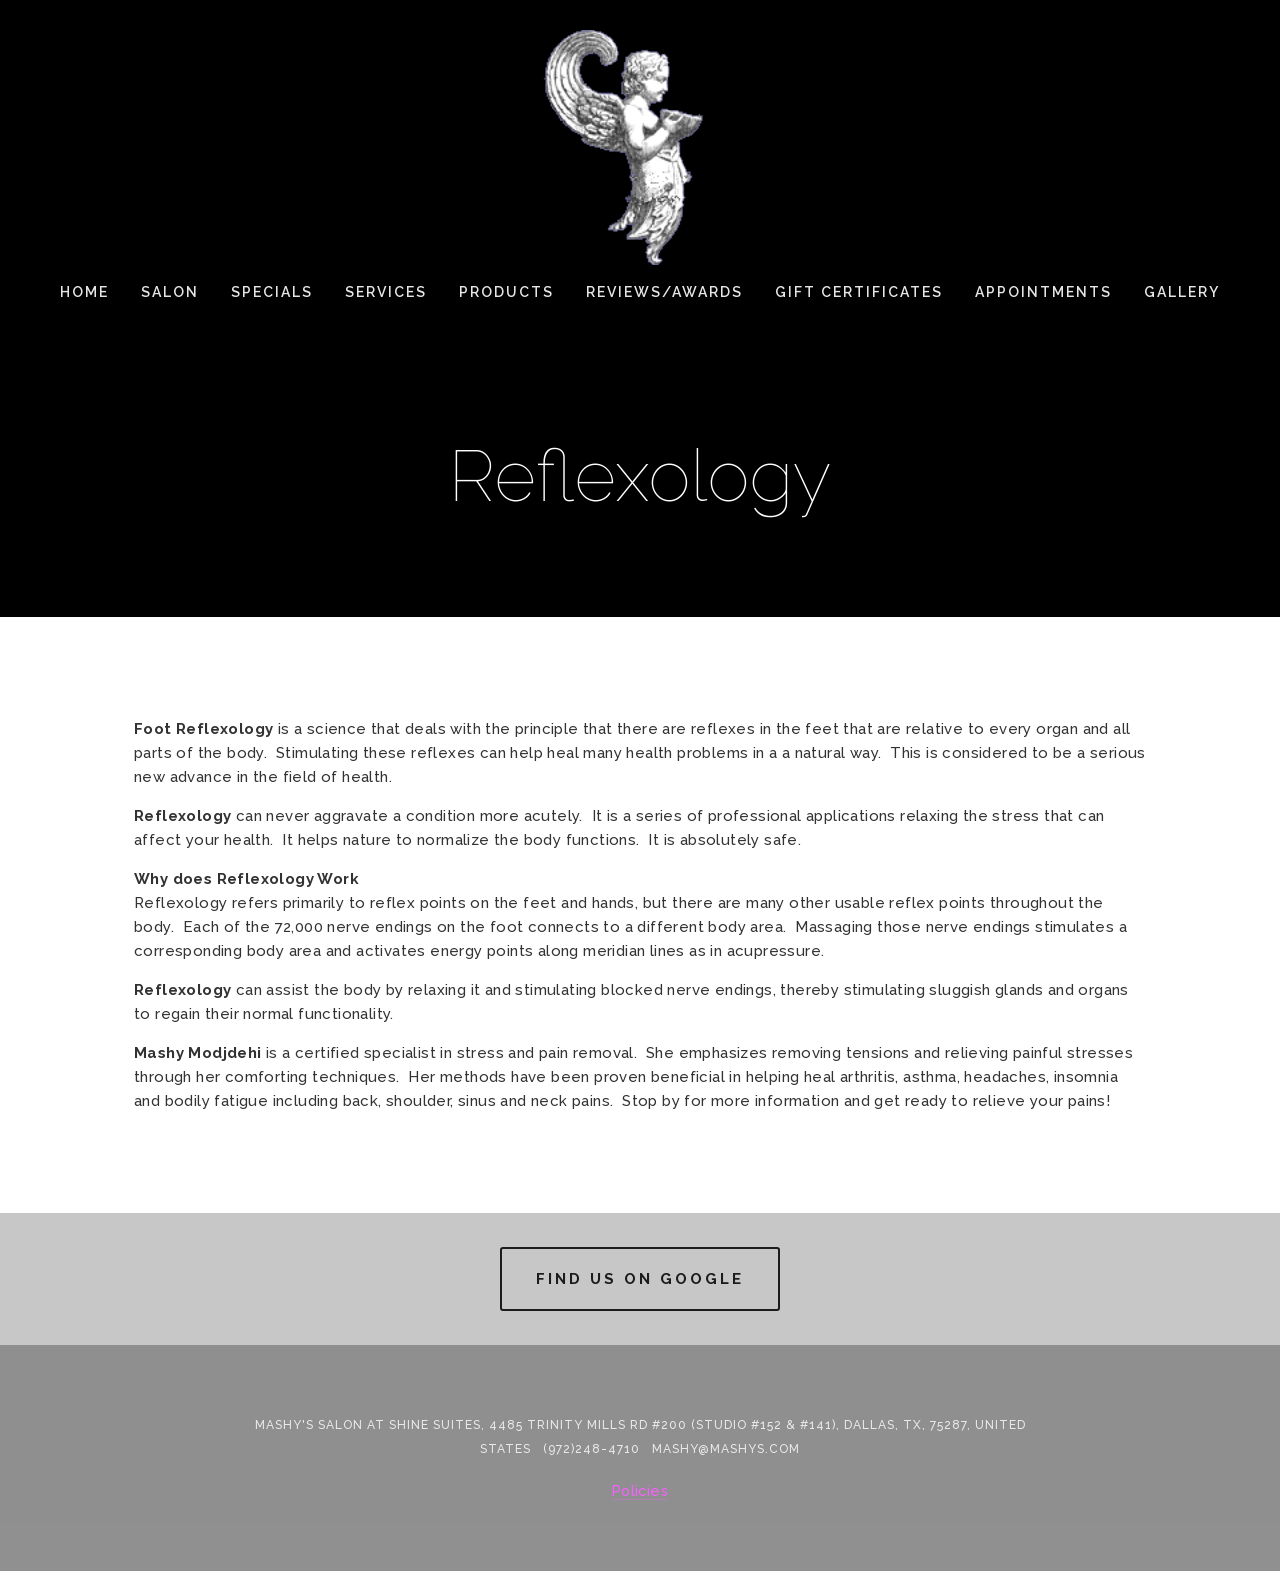
<file: reflexology.html>
<!doctype html>
<html xmlns:og="http://opengraphprotocol.org/schema/" xmlns:fb="http://www.facebook.com/2008/fbml" lang="en-US"  class="touch-styles">
  <head>
	<base href="">
	<script src="js/rerouter.js"></script>
    <meta http-equiv="X-UA-Compatible" content="IE=edge,chrome=1">
    
    <meta name="viewport" content="width=device-width, initial-scale=1">
    
    <!-- mashys -->

<meta charset="utf-8" />
<title>Reflexology - Mashy&#39;s Salon at Shine Suites</title>
<meta http-equiv="Accept-CH" content="Sec-CH-UA-Platform-Version, Sec-CH-UA-Model" /><link rel="icon" type="image/x-icon" href="https://images.squarespace-cdn.com/content/v1/5515d59be4b0bd42714ada7b/1428966194543-YDBYDSVXZ12ZEXDK1JQ8/favicon.ico?format=100w"/>
<link rel="canonical" href="https://mashys.com/reflexology"/>
<meta property="og:site_name" content="Mashy's Salon at Shine Suites"/>
<meta property="og:title" content="Reflexology - Mashy&#39;s Salon"/>
<meta property="og:url" content="https://mashys.com/reflexology"/>
<meta property="og:type" content="website"/>
<meta itemprop="name" content="Reflexology - Mashy's Salon"/>
<meta itemprop="url" content="https://mashys.com/reflexology"/>
<meta name="twitter:title" content="Reflexology - Mashy's Salon"/>
<meta name="twitter:url" content="https://mashys.com/reflexology"/>
<meta name="twitter:card" content="summary"/>
<meta name="description" content="" />
<link rel="preconnect" href="https://images.squarespace-cdn.com">
<link rel="preconnect" href="https://fonts.gstatic.com" crossorigin>
<link rel="stylesheet" href="css/raleway.css"><script type="text/javascript"  defer="true" nomodule="nomodule" src="js/legacy.js"></script>
<script type="text/javascript"  defer="true" src="js/modern.js"></script>
<script type="text/javascript">SQUARESPACE_ROLLUPS = {};</script>
<script>(function(rollups, name) { if (!rollups[name]) { rollups[name] = {}; } rollups[name].js = ["js/extract-css-runtime-df7bd9e32cd2324f-min.en-us.js"]; })(SQUARESPACE_ROLLUPS, 'squarespace-extract_css_runtime');</script>
<script  src="js/extract-css-runtime-df7bd9e32cd2324f-min.en-us.js" defer ></script><script>(function(rollups, name) { if (!rollups[name]) { rollups[name] = {}; } rollups[name].js = ["js/extract-css-moment-js-vendor-6f2a1f6ec9a41489-min.en-us.js"]; })(SQUARESPACE_ROLLUPS, 'squarespace-extract_css_moment_js_vendor');</script>
<script  src="js/extract-css-moment-js-vendor-6f2a1f6ec9a41489-min.en-us.js" defer ></script><script>(function(rollups, name) { if (!rollups[name]) { rollups[name] = {}; } rollups[name].js = ["js/cldr-resource-pack-22c6db795661f68d-min.en-us.js"]; })(SQUARESPACE_ROLLUPS, 'squarespace-cldr_resource_pack');</script>
<script  src="js/cldr-resource-pack-22c6db795661f68d-min.en-us.js" defer ></script><script>(function(rollups, name) { if (!rollups[name]) { rollups[name] = {}; } rollups[name].js = ["js/common-vendors-stable-254444e34f716f06-min.en-us.js"]; })(SQUARESPACE_ROLLUPS, 'squarespace-common_vendors_stable');</script>
<script  src="js/common-vendors-stable-254444e34f716f06-min.en-us.js" defer ></script><script>(function(rollups, name) { if (!rollups[name]) { rollups[name] = {}; } rollups[name].js = ["js/common-vendors-41f73026a0e85b2c-min.en-us.js"]; })(SQUARESPACE_ROLLUPS, 'squarespace-common_vendors');</script>
<script  src="js/common-vendors-41f73026a0e85b2c-min.en-us.js" defer ></script><script>(function(rollups, name) { if (!rollups[name]) { rollups[name] = {}; } rollups[name].js = ["js/common-fd6619f3a5add07d-min.en-us.js"]; })(SQUARESPACE_ROLLUPS, 'squarespace-common');</script>
<script  src="js/common-fd6619f3a5add07d-min.en-us.js" defer ></script><script data-name="static-context">Static = window.Static || {}; Static.SQUARESPACE_CONTEXT = {"betaFeatureFlags":["order_status_page_checkout_landing_enabled","campaigns_new_image_layout_picker","form_block_first_last_name_show","campaigns_discount_section_in_blasts","enable_form_submission_trigger","marketing_landing_page","i18n_beta_website_locales","form_block_first_last_name_required","campaigns_discount_section_in_automations","modernized-pdp-m2-enabled","campaigns_table_v2","enable_modernized_pdp_m3_layout_ux","marketing_automations","contacts_and_campaigns_redesign","campaigns_thumbnail_layout","campaigns_merch_state","campaigns_import_discounts","enable_modernized_pdp_m3_fluid"],"facebookAppId":"314192535267336","facebookApiVersion":"v6.0","rollups":{"squarespace-announcement-bar":{"js":"js/announcement-bar-b2ca930513e9a0e5-min.en-us.js"},"squarespace-audio-player":{"css":"css/audio-player-b05f5197a871c566-min.en-us.css","js":"js/audio-player-2b77a9cecc55adab-min.en-us.js"},"squarespace-blog-collection-list":{"css":"css/blog-collection-list-b4046463b72f34e2-min.en-us.css","js":"js/blog-collection-list-310a6ba79d3185af-min.en-us.js"},"squarespace-calendar-block-renderer":{"css":"css/calendar-block-renderer-c3fef2a497c8e56b-min.en-us.css","js":"js/calendar-block-renderer-3aea253a6af7d1d7-min.en-us.js"},"squarespace-chartjs-helpers":{"css":"css/chartjs-helpers-96b256171ee039c1-min.en-us.css","js":"js/chartjs-helpers-1f8439225b60a3ed-min.en-us.js"},"squarespace-comments":{"css":"css/comments-ce7e07b4a995913b-min.en-us.css","js":"js/comments-7f176b1a72d746d2-min.en-us.js"},"squarespace-custom-css-popup":{"css":"css/custom-css-popup-4b7e2ced69404431-min.en-us.css","js":"js/custom-css-popup-5eed277e15c74a7b-min.en-us.js"},"squarespace-dialog":{"css":"css/dialog-b685267b794639f4-min.en-us.css","js":"js/dialog-9aa2cdc58063a227-min.en-us.js"},"squarespace-events-collection":{"css":"css/events-collection-c3fef2a497c8e56b-min.en-us.css","js":"js/events-collection-c9060234fb80f484-min.en-us.js"},"squarespace-form-rendering-utils":{"js":"js/form-rendering-utils-1383b38073134e70-min.en-us.js"},"squarespace-forms":{"css":"css/forms-0afd3c6ac30bbab1-min.en-us.css","js":"js/forms-2524add2c2f5cfa6-min.en-us.js"},"squarespace-gallery-collection-list":{"css":"css/gallery-collection-list-b4046463b72f34e2-min.en-us.css","js":"js/gallery-collection-list-b4cfeedd57f0bc17-min.en-us.js"},"squarespace-image-zoom":{"css":"css/image-zoom-b4046463b72f34e2-min.en-us.css","js":"js/image-zoom-4f8fb92b11b9a839-min.en-us.js"},"squarespace-pinterest":{"css":"css/pinterest-b4046463b72f34e2-min.en-us.css","js":"js/pinterest-22e8ec6693d24053-min.en-us.js"},"squarespace-popup-overlay":{"css":"css/popup-overlay-b742b752f5880972-min.en-us.css","js":"js/popup-overlay-cb326f15baa94ba7-min.en-us.js"},"squarespace-product-quick-view":{"css":"css/product-quick-view-bbeec24aec38391d-min.en-us.css","js":"js/product-quick-view-29d2eac6f7908b06-min.en-us.js"},"squarespace-products-collection-item-v2":{"css":"css/products-collection-item-v2-b4046463b72f34e2-min.en-us.css","js":"js/products-collection-item-v2-060147f8403ee308-min.en-us.js"},"squarespace-products-collection-list-v2":{"css":"css/products-collection-list-v2-b4046463b72f34e2-min.en-us.css","js":"js/products-collection-list-v2-625afd0cfad482bd-min.en-us.js"},"squarespace-search-page":{"css":"css/search-page-90a67fc09b9b32c6-min.en-us.css","js":"js/search-page-76b5d9198f1e6c08-min.en-us.js"},"squarespace-search-preview":{"js":"js/search-preview-032a7046028aa65f-min.en-us.js"},"squarespace-simple-liking":{"css":"css/simple-liking-701bf8bbc05ec6aa-min.en-us.css","js":"js/simple-liking-6afe6883cdfcd85f-min.en-us.js"},"squarespace-social-buttons":{"css":"css/social-buttons-95032e5fa98e47a5-min.en-us.css","js":"js/social-buttons-71c1004d047b9243-min.en-us.js"},"squarespace-tourdates":{"css":"css/tourdates-b4046463b72f34e2-min.en-us.css","js":"js/tourdates-17dbc4671fa6ee15-min.en-us.js"},"squarespace-website-overlays-manager":{"css":"css/website-overlays-manager-07ea5a4e004e6710-min.en-us.css","js":"js/website-overlays-manager-f907acb951d09c5e-min.en-us.js"}},"pageType":2,"website":{"id":"5515d59be4b0bd42714ada7b","identifier":"mashys","websiteType":1,"contentModifiedOn":1775671054010,"cloneable":false,"hasBeenCloneable":false,"siteStatus":{},"language":"en-US","translationLocale":"en-US","formattingLocale":"en-US","timeZone":"America/North_Dakota/Center","machineTimeZoneOffset":-18000000,"timeZoneOffset":-18000000,"timeZoneAbbr":"CDT","siteTitle":"Mashy's Salon","fullSiteTitle":"Reflexology - Mashy's Salon","siteTagLine":"Where Angels Get Pampered - Full Service Premier Salon in North Dallas, TX","siteDescription":"","location":{"mapZoom":8.0,"mapLat":32.9962776,"mapLng":-96.84216470000001,"markerLat":32.9962776,"markerLng":-96.84216470000001,"addressTitle":"Mashy's Salon","addressLine1":"4485 Trinity Mills Rd #200 (Studio #152 & #141)","addressLine2":"Dallas, TX, 75287","addressCountry":"United States"},"logoImageId":"5515d82ee4b01178dd7f5f24","shareButtonOptions":{"3":true,"8":true,"1":true,"4":true,"2":true,"6":true,"7":true},"logoImageUrl":"images/logo.gif","authenticUrl":"https://mashys.com","internalUrl":"https://mashys.squarespace.com","baseUrl":"https://mashys.com","primaryDomain":"mashys.com","sslSetting":3,"isHstsEnabled":true,"socialAccounts":[{"serviceId":74,"screenname":"URL","addedOn":1753106676777,"profileUrl":"https://share.google/PX2FZqHCGhYVRDuMo","iconEnabled":true,"serviceName":"url"},{"serviceId":20,"userId":"mashy@mashys.com","screenname":"mashy@mashys.com","addedOn":1427499677939,"profileUrl":"mailto:mashy@mashys.com","iconEnabled":true,"serviceName":"email"}],"typekitId":"","statsMigrated":false,"imageMetadataProcessingEnabled":false,"screenshotId":"dc1bb7f27153918a93fa52a7a9de41ee545ca440c83208fcd4e87697fd6540ae","showOwnerLogin":false},"websiteSettings":{"id":"5515d59be4b0bd42714ada7d","websiteId":"5515d59be4b0bd42714ada7b","type":"Business","subjects":[],"country":"US","state":"TX","simpleLikingEnabled":true,"mobileInfoBarSettings":{"style":3,"isContactEmailEnabled":true,"isContactPhoneNumberEnabled":true,"isLocationEnabled":true,"isBusinessHoursEnabled":true},"announcementBarSettings":{"style":1,"text":"<p>Test</p>"},"popupOverlaySettings":{"style":1,"enabledPages":[]},"commentLikesAllowed":true,"commentAnonAllowed":true,"commentThreaded":true,"commentApprovalRequired":false,"commentAvatarsOn":true,"commentSortType":2,"commentFlagThreshold":0,"commentFlagsAllowed":true,"commentEnableByDefault":true,"commentDisableAfterDaysDefault":0,"disqusShortname":"","commentsEnabled":true,"contactPhoneNumber":"(972)248-4710","businessHours":{"monday":{"text":"","ranges":[{}]},"tuesday":{"text":"9 am - 7 pm","ranges":[{"from":540,"to":1140}]},"wednesday":{"text":"9 am - 7 pm","ranges":[{"from":540,"to":1140}]},"thursday":{"text":"9 am - 7 pm","ranges":[{"from":540,"to":1140}]},"friday":{"text":"9 am - 7 pm","ranges":[{"from":540,"to":1140}]},"saturday":{"text":"8 am -3 pm","ranges":[{"from":480,"to":900}]},"sunday":{"text":"","ranges":[{}]}},"contactEmail":"mashy@mashys.com","storeSettings":{"returnPolicy":"<p class=\"\"><strong>Gift Certificates are non-refundable.</strong></p><p class=\"\"><strong>Appointments are required. Please cancel within 24 hours to avoid forfeiture of gift certificate.</strong></p>","termsOfService":"","privacyPolicy":"","expressCheckout":false,"continueShoppingLinkUrl":"/","useLightCart":true,"showNoteField":false,"shippingCountryDefaultValue":"US","billToShippingDefaultValue":false,"showShippingPhoneNumber":true,"isShippingPhoneRequired":true,"showBillingPhoneNumber":false,"isBillingPhoneRequired":false,"currenciesSupported":["USD","AUD","CAD","CHF","CZK","DKK","EUR","GBP","HKD","ILS","MXN","MYR","NOK","NZD","PHP","PLN","RUB","SEK","SGD","THB"],"defaultCurrency":"USD","selectedCurrency":"USD","measurementStandard":1,"showCustomCheckoutForm":false,"checkoutPageMarketingOptInEnabled":false,"enableMailingListOptInByDefault":true,"sameAsRetailLocation":false,"merchandisingSettings":{"scarcityEnabledOnProductItems":false,"scarcityEnabledOnProductBlocks":false,"scarcityMessageType":"DEFAULT_SCARCITY_MESSAGE","scarcityThreshold":10,"multipleQuantityAllowedForServices":true,"restockNotificationsEnabled":false,"restockNotificationsSuccessText":"","restockNotificationsMailingListSignUpEnabled":false,"relatedProductsEnabled":false,"relatedProductsOrdering":"random","soldOutVariantsDropdownDisabled":false,"productComposerOptedIn":false,"productComposerABTestOptedOut":false,"productReviewsEnabled":false,"displayImportedProductReviewsEnabled":false,"hasOptedToCollectNativeReviews":false},"minimumOrderSubtotalEnabled":false,"addToCartConfirmationType":2,"isLive":true,"multipleQuantityAllowedForServices":true},"useEscapeKeyToLogin":true,"ssBadgeType":1,"ssBadgePosition":4,"ssBadgeVisibility":1,"ssBadgeDevices":1,"pinterestOverlayOptions":{"mode":"disabled"},"userAccountsSettings":{"loginAllowed":false,"signupAllowed":false}},"cookieSettings":{"isCookieBannerEnabled":false,"isRestrictiveCookiePolicyEnabled":false,"cookieBannerText":"","cookieBannerTheme":"","cookieBannerVariant":"","cookieBannerPosition":"","cookieBannerCtaVariant":"","cookieBannerCtaText":"","cookieBannerAcceptType":"OPT_IN","cookieBannerOptOutCtaText":"","cookieBannerHasOptOut":false,"cookieBannerHasManageCookies":true,"cookieBannerManageCookiesLabel":"","cookieBannerSavedPreferencesText":"","cookieBannerSavedPreferencesLayout":"PILL"},"websiteCloneable":false,"collection":{"title":"Reflexology","id":"552d0c96e4b08f5bedcfbbfb","fullUrl":"/reflexology","type":10,"permissionType":1},"subscribed":false,"appDomain":"squarespace.com","templateTweakable":true,"tweakJSON":{"aspect-ratio":"Auto","design":"Slideshow","gallery-arrow-style":"No Background","gallery-aspect-ratio":"3:2 Standard","gallery-auto-crop":"true","gallery-autoplay":"false","gallery-controls":"Both","gallery-design":"Grid","gallery-info-overlay":"Show on Hover","gallery-loop":"false","gallery-navigation":"Bullets","gallery-show-arrows":"true","gallery-transitions":"Fade","galleryArrowBackground":"rgba(34,34,34,1)","galleryArrowColor":"rgba(255,255,255,1)","galleryAutoplaySpeed":"3","galleryCircleColor":"rgba(255,255,255,1)","galleryInfoBackground":"rgba(0, 0, 0, .7)","galleryThumbnailSize":"100px","grid-aspect-ratio":"1:1 (Square)","gridSize":"350px","gridSpacing":"20px","headerPadding":"30px","homepage-index-nav":"Show On Scroll","logoWidth":"200px","product-gallery-auto-crop":"false","product-image-auto-crop":"true","siteTitleContainerWidth":"255px","slideshow-aspect-ratio":"16:9 (Widescreen)","slideshow-autoplay":"true","slideshow-transition":"Fade","tweak-v1-related-products-title-spacing":"50px"},"templateId":"52e96934e4b0ea14d0f64568","templateVersion":"7","pageFeatures":[1,2,4],"gmRenderKey":"QUl6YVN5Q0JUUk9xNkx1dkZfSUUxcjQ2LVQ0QWVUU1YtMGQ3bXk4","templateScriptsRootUrl":"https://static1.squarespace.com/static/ta/52e968b5e4b04d2aa2a3bba3/1139/scripts/","impersonatedSession":false,"tzData":{"zones":[[-360,"US","C%sT",null]],"rules":{"US":[[1967,2006,null,"Oct","lastSun","2:00","0","S"],[1987,2006,null,"Apr","Sun>=1","2:00","1:00","D"],[2007,"max",null,"Mar","Sun>=8","2:00","1:00","D"],[2007,"max",null,"Nov","Sun>=1","2:00","0","S"]]}},"showAnnouncementBar":false,"recaptchaEnterpriseContext":{"recaptchaEnterpriseSiteKey":"6LdDFQwjAAAAAPigEvvPgEVbb7QBm-TkVJdDTlAv"},"i18nContext":{"timeZoneData":{"id":"America/North_Dakota/Center","name":"Central Time"}},"env":"PRODUCTION","visitorFormContext":{"formFieldFormats":{"initialAddressFormat":{"id":0,"type":"ADDRESS","country":"US","labelLocale":"en","fields":[{"type":"FIELD","label":"Address Line 1","identifier":"Line1","length":0,"required":true,"metadata":{"autocomplete":"address-line1"}},{"type":"SEPARATOR","label":"\n","identifier":"Newline","length":0,"required":false,"metadata":{}},{"type":"FIELD","label":"Address Line 2","identifier":"Line2","length":0,"required":false,"metadata":{"autocomplete":"address-line2"}},{"type":"SEPARATOR","label":"\n","identifier":"Newline","length":0,"required":false,"metadata":{}},{"type":"FIELD","label":"City","identifier":"City","length":0,"required":true,"metadata":{"autocomplete":"address-level2"}},{"type":"SEPARATOR","label":",","identifier":"Comma","length":0,"required":false,"metadata":{}},{"type":"SEPARATOR","label":" ","identifier":"Space","length":0,"required":false,"metadata":{}},{"type":"FIELD","label":"State","identifier":"State","length":0,"required":true,"metadata":{"autocomplete":"address-level1"}},{"type":"SEPARATOR","label":" ","identifier":"Space","length":0,"required":false,"metadata":{}},{"type":"FIELD","label":"ZIP Code","identifier":"Zip","length":0,"required":true,"metadata":{"autocomplete":"postal-code"}}]},"countries":[{"name":"Afghanistan","code":"AF","phoneCode":"+93"},{"name":"\u00C5land Islands","code":"AX","phoneCode":"+358"},{"name":"Albania","code":"AL","phoneCode":"+355"},{"name":"Algeria","code":"DZ","phoneCode":"+213"},{"name":"American Samoa","code":"AS","phoneCode":"+1"},{"name":"Andorra","code":"AD","phoneCode":"+376"},{"name":"Angola","code":"AO","phoneCode":"+244"},{"name":"Anguilla","code":"AI","phoneCode":"+1"},{"name":"Antigua & Barbuda","code":"AG","phoneCode":"+1"},{"name":"Argentina","code":"AR","phoneCode":"+54"},{"name":"Armenia","code":"AM","phoneCode":"+374"},{"name":"Aruba","code":"AW","phoneCode":"+297"},{"name":"Ascension Island","code":"AC","phoneCode":"+247"},{"name":"Australia","code":"AU","phoneCode":"+61"},{"name":"Austria","code":"AT","phoneCode":"+43"},{"name":"Azerbaijan","code":"AZ","phoneCode":"+994"},{"name":"Bahamas","code":"BS","phoneCode":"+1"},{"name":"Bahrain","code":"BH","phoneCode":"+973"},{"name":"Bangladesh","code":"BD","phoneCode":"+880"},{"name":"Barbados","code":"BB","phoneCode":"+1"},{"name":"Belarus","code":"BY","phoneCode":"+375"},{"name":"Belgium","code":"BE","phoneCode":"+32"},{"name":"Belize","code":"BZ","phoneCode":"+501"},{"name":"Benin","code":"BJ","phoneCode":"+229"},{"name":"Bermuda","code":"BM","phoneCode":"+1"},{"name":"Bhutan","code":"BT","phoneCode":"+975"},{"name":"Bolivia","code":"BO","phoneCode":"+591"},{"name":"Bosnia & Herzegovina","code":"BA","phoneCode":"+387"},{"name":"Botswana","code":"BW","phoneCode":"+267"},{"name":"Brazil","code":"BR","phoneCode":"+55"},{"name":"British Indian Ocean Territory","code":"IO","phoneCode":"+246"},{"name":"British Virgin Islands","code":"VG","phoneCode":"+1"},{"name":"Brunei","code":"BN","phoneCode":"+673"},{"name":"Bulgaria","code":"BG","phoneCode":"+359"},{"name":"Burkina Faso","code":"BF","phoneCode":"+226"},{"name":"Burundi","code":"BI","phoneCode":"+257"},{"name":"Cambodia","code":"KH","phoneCode":"+855"},{"name":"Cameroon","code":"CM","phoneCode":"+237"},{"name":"Canada","code":"CA","phoneCode":"+1"},{"name":"Cape Verde","code":"CV","phoneCode":"+238"},{"name":"Caribbean Netherlands","code":"BQ","phoneCode":"+599"},{"name":"Cayman Islands","code":"KY","phoneCode":"+1"},{"name":"Central African Republic","code":"CF","phoneCode":"+236"},{"name":"Chad","code":"TD","phoneCode":"+235"},{"name":"Chile","code":"CL","phoneCode":"+56"},{"name":"China","code":"CN","phoneCode":"+86"},{"name":"Christmas Island","code":"CX","phoneCode":"+61"},{"name":"Cocos (Keeling) Islands","code":"CC","phoneCode":"+61"},{"name":"Colombia","code":"CO","phoneCode":"+57"},{"name":"Comoros","code":"KM","phoneCode":"+269"},{"name":"Congo - Brazzaville","code":"CG","phoneCode":"+242"},{"name":"Congo - Kinshasa","code":"CD","phoneCode":"+243"},{"name":"Cook Islands","code":"CK","phoneCode":"+682"},{"name":"Costa Rica","code":"CR","phoneCode":"+506"},{"name":"C\u00F4te d\u2019Ivoire","code":"CI","phoneCode":"+225"},{"name":"Croatia","code":"HR","phoneCode":"+385"},{"name":"Cuba","code":"CU","phoneCode":"+53"},{"name":"Cura\u00E7ao","code":"CW","phoneCode":"+599"},{"name":"Cyprus","code":"CY","phoneCode":"+357"},{"name":"Czechia","code":"CZ","phoneCode":"+420"},{"name":"Denmark","code":"DK","phoneCode":"+45"},{"name":"Djibouti","code":"DJ","phoneCode":"+253"},{"name":"Dominica","code":"DM","phoneCode":"+1"},{"name":"Dominican Republic","code":"DO","phoneCode":"+1"},{"name":"Ecuador","code":"EC","phoneCode":"+593"},{"name":"Egypt","code":"EG","phoneCode":"+20"},{"name":"El Salvador","code":"SV","phoneCode":"+503"},{"name":"Equatorial Guinea","code":"GQ","phoneCode":"+240"},{"name":"Eritrea","code":"ER","phoneCode":"+291"},{"name":"Estonia","code":"EE","phoneCode":"+372"},{"name":"Eswatini","code":"SZ","phoneCode":"+268"},{"name":"Ethiopia","code":"ET","phoneCode":"+251"},{"name":"Falkland Islands","code":"FK","phoneCode":"+500"},{"name":"Faroe Islands","code":"FO","phoneCode":"+298"},{"name":"Fiji","code":"FJ","phoneCode":"+679"},{"name":"Finland","code":"FI","phoneCode":"+358"},{"name":"France","code":"FR","phoneCode":"+33"},{"name":"French Guiana","code":"GF","phoneCode":"+594"},{"name":"French Polynesia","code":"PF","phoneCode":"+689"},{"name":"Gabon","code":"GA","phoneCode":"+241"},{"name":"Gambia","code":"GM","phoneCode":"+220"},{"name":"Georgia","code":"GE","phoneCode":"+995"},{"name":"Germany","code":"DE","phoneCode":"+49"},{"name":"Ghana","code":"GH","phoneCode":"+233"},{"name":"Gibraltar","code":"GI","phoneCode":"+350"},{"name":"Greece","code":"GR","phoneCode":"+30"},{"name":"Greenland","code":"GL","phoneCode":"+299"},{"name":"Grenada","code":"GD","phoneCode":"+1"},{"name":"Guadeloupe","code":"GP","phoneCode":"+590"},{"name":"Guam","code":"GU","phoneCode":"+1"},{"name":"Guatemala","code":"GT","phoneCode":"+502"},{"name":"Guernsey","code":"GG","phoneCode":"+44"},{"name":"Guinea","code":"GN","phoneCode":"+224"},{"name":"Guinea-Bissau","code":"GW","phoneCode":"+245"},{"name":"Guyana","code":"GY","phoneCode":"+592"},{"name":"Haiti","code":"HT","phoneCode":"+509"},{"name":"Honduras","code":"HN","phoneCode":"+504"},{"name":"Hong Kong SAR China","code":"HK","phoneCode":"+852"},{"name":"Hungary","code":"HU","phoneCode":"+36"},{"name":"Iceland","code":"IS","phoneCode":"+354"},{"name":"India","code":"IN","phoneCode":"+91"},{"name":"Indonesia","code":"ID","phoneCode":"+62"},{"name":"Iran","code":"IR","phoneCode":"+98"},{"name":"Iraq","code":"IQ","phoneCode":"+964"},{"name":"Ireland","code":"IE","phoneCode":"+353"},{"name":"Isle of Man","code":"IM","phoneCode":"+44"},{"name":"Israel","code":"IL","phoneCode":"+972"},{"name":"Italy","code":"IT","phoneCode":"+39"},{"name":"Jamaica","code":"JM","phoneCode":"+1"},{"name":"Japan","code":"JP","phoneCode":"+81"},{"name":"Jersey","code":"JE","phoneCode":"+44"},{"name":"Jordan","code":"JO","phoneCode":"+962"},{"name":"Kazakhstan","code":"KZ","phoneCode":"+7"},{"name":"Kenya","code":"KE","phoneCode":"+254"},{"name":"Kiribati","code":"KI","phoneCode":"+686"},{"name":"Kosovo","code":"XK","phoneCode":"+383"},{"name":"Kuwait","code":"KW","phoneCode":"+965"},{"name":"Kyrgyzstan","code":"KG","phoneCode":"+996"},{"name":"Laos","code":"LA","phoneCode":"+856"},{"name":"Latvia","code":"LV","phoneCode":"+371"},{"name":"Lebanon","code":"LB","phoneCode":"+961"},{"name":"Lesotho","code":"LS","phoneCode":"+266"},{"name":"Liberia","code":"LR","phoneCode":"+231"},{"name":"Libya","code":"LY","phoneCode":"+218"},{"name":"Liechtenstein","code":"LI","phoneCode":"+423"},{"name":"Lithuania","code":"LT","phoneCode":"+370"},{"name":"Luxembourg","code":"LU","phoneCode":"+352"},{"name":"Macao SAR China","code":"MO","phoneCode":"+853"},{"name":"Madagascar","code":"MG","phoneCode":"+261"},{"name":"Malawi","code":"MW","phoneCode":"+265"},{"name":"Malaysia","code":"MY","phoneCode":"+60"},{"name":"Maldives","code":"MV","phoneCode":"+960"},{"name":"Mali","code":"ML","phoneCode":"+223"},{"name":"Malta","code":"MT","phoneCode":"+356"},{"name":"Marshall Islands","code":"MH","phoneCode":"+692"},{"name":"Martinique","code":"MQ","phoneCode":"+596"},{"name":"Mauritania","code":"MR","phoneCode":"+222"},{"name":"Mauritius","code":"MU","phoneCode":"+230"},{"name":"Mayotte","code":"YT","phoneCode":"+262"},{"name":"Mexico","code":"MX","phoneCode":"+52"},{"name":"Micronesia","code":"FM","phoneCode":"+691"},{"name":"Moldova","code":"MD","phoneCode":"+373"},{"name":"Monaco","code":"MC","phoneCode":"+377"},{"name":"Mongolia","code":"MN","phoneCode":"+976"},{"name":"Montenegro","code":"ME","phoneCode":"+382"},{"name":"Montserrat","code":"MS","phoneCode":"+1"},{"name":"Morocco","code":"MA","phoneCode":"+212"},{"name":"Mozambique","code":"MZ","phoneCode":"+258"},{"name":"Myanmar (Burma)","code":"MM","phoneCode":"+95"},{"name":"Namibia","code":"NA","phoneCode":"+264"},{"name":"Nauru","code":"NR","phoneCode":"+674"},{"name":"Nepal","code":"NP","phoneCode":"+977"},{"name":"Netherlands","code":"NL","phoneCode":"+31"},{"name":"New Caledonia","code":"NC","phoneCode":"+687"},{"name":"New Zealand","code":"NZ","phoneCode":"+64"},{"name":"Nicaragua","code":"NI","phoneCode":"+505"},{"name":"Niger","code":"NE","phoneCode":"+227"},{"name":"Nigeria","code":"NG","phoneCode":"+234"},{"name":"Niue","code":"NU","phoneCode":"+683"},{"name":"Norfolk Island","code":"NF","phoneCode":"+672"},{"name":"Northern Mariana Islands","code":"MP","phoneCode":"+1"},{"name":"North Korea","code":"KP","phoneCode":"+850"},{"name":"North Macedonia","code":"MK","phoneCode":"+389"},{"name":"Norway","code":"NO","phoneCode":"+47"},{"name":"Oman","code":"OM","phoneCode":"+968"},{"name":"Pakistan","code":"PK","phoneCode":"+92"},{"name":"Palau","code":"PW","phoneCode":"+680"},{"name":"Palestinian Territories","code":"PS","phoneCode":"+970"},{"name":"Panama","code":"PA","phoneCode":"+507"},{"name":"Papua New Guinea","code":"PG","phoneCode":"+675"},{"name":"Paraguay","code":"PY","phoneCode":"+595"},{"name":"Peru","code":"PE","phoneCode":"+51"},{"name":"Philippines","code":"PH","phoneCode":"+63"},{"name":"Poland","code":"PL","phoneCode":"+48"},{"name":"Portugal","code":"PT","phoneCode":"+351"},{"name":"Puerto Rico","code":"PR","phoneCode":"+1"},{"name":"Qatar","code":"QA","phoneCode":"+974"},{"name":"R\u00E9union","code":"RE","phoneCode":"+262"},{"name":"Romania","code":"RO","phoneCode":"+40"},{"name":"Russia","code":"RU","phoneCode":"+7"},{"name":"Rwanda","code":"RW","phoneCode":"+250"},{"name":"Samoa","code":"WS","phoneCode":"+685"},{"name":"San Marino","code":"SM","phoneCode":"+378"},{"name":"S\u00E3o Tom\u00E9 & Pr\u00EDncipe","code":"ST","phoneCode":"+239"},{"name":"Saudi Arabia","code":"SA","phoneCode":"+966"},{"name":"Senegal","code":"SN","phoneCode":"+221"},{"name":"Serbia","code":"RS","phoneCode":"+381"},{"name":"Seychelles","code":"SC","phoneCode":"+248"},{"name":"Sierra Leone","code":"SL","phoneCode":"+232"},{"name":"Singapore","code":"SG","phoneCode":"+65"},{"name":"Sint Maarten","code":"SX","phoneCode":"+1"},{"name":"Slovakia","code":"SK","phoneCode":"+421"},{"name":"Slovenia","code":"SI","phoneCode":"+386"},{"name":"Solomon Islands","code":"SB","phoneCode":"+677"},{"name":"Somalia","code":"SO","phoneCode":"+252"},{"name":"South Africa","code":"ZA","phoneCode":"+27"},{"name":"South Korea","code":"KR","phoneCode":"+82"},{"name":"South Sudan","code":"SS","phoneCode":"+211"},{"name":"Spain","code":"ES","phoneCode":"+34"},{"name":"Sri Lanka","code":"LK","phoneCode":"+94"},{"name":"St. Barth\u00E9lemy","code":"BL","phoneCode":"+590"},{"name":"St. Helena","code":"SH","phoneCode":"+290"},{"name":"St. Kitts & Nevis","code":"KN","phoneCode":"+1"},{"name":"St. Lucia","code":"LC","phoneCode":"+1"},{"name":"St. Martin","code":"MF","phoneCode":"+590"},{"name":"St. Pierre & Miquelon","code":"PM","phoneCode":"+508"},{"name":"St. Vincent & Grenadines","code":"VC","phoneCode":"+1"},{"name":"Sudan","code":"SD","phoneCode":"+249"},{"name":"Suriname","code":"SR","phoneCode":"+597"},{"name":"Svalbard & Jan Mayen","code":"SJ","phoneCode":"+47"},{"name":"Sweden","code":"SE","phoneCode":"+46"},{"name":"Switzerland","code":"CH","phoneCode":"+41"},{"name":"Syria","code":"SY","phoneCode":"+963"},{"name":"Taiwan","code":"TW","phoneCode":"+886"},{"name":"Tajikistan","code":"TJ","phoneCode":"+992"},{"name":"Tanzania","code":"TZ","phoneCode":"+255"},{"name":"Thailand","code":"TH","phoneCode":"+66"},{"name":"Timor-Leste","code":"TL","phoneCode":"+670"},{"name":"Togo","code":"TG","phoneCode":"+228"},{"name":"Tokelau","code":"TK","phoneCode":"+690"},{"name":"Tonga","code":"TO","phoneCode":"+676"},{"name":"Trinidad & Tobago","code":"TT","phoneCode":"+1"},{"name":"Tristan da Cunha","code":"TA","phoneCode":"+290"},{"name":"Tunisia","code":"TN","phoneCode":"+216"},{"name":"T\u00FCrkiye","code":"TR","phoneCode":"+90"},{"name":"Turkmenistan","code":"TM","phoneCode":"+993"},{"name":"Turks & Caicos Islands","code":"TC","phoneCode":"+1"},{"name":"Tuvalu","code":"TV","phoneCode":"+688"},{"name":"U.S. Virgin Islands","code":"VI","phoneCode":"+1"},{"name":"Uganda","code":"UG","phoneCode":"+256"},{"name":"Ukraine","code":"UA","phoneCode":"+380"},{"name":"United Arab Emirates","code":"AE","phoneCode":"+971"},{"name":"United Kingdom","code":"GB","phoneCode":"+44"},{"name":"United States","code":"US","phoneCode":"+1"},{"name":"Uruguay","code":"UY","phoneCode":"+598"},{"name":"Uzbekistan","code":"UZ","phoneCode":"+998"},{"name":"Vanuatu","code":"VU","phoneCode":"+678"},{"name":"Vatican City","code":"VA","phoneCode":"+39"},{"name":"Venezuela","code":"VE","phoneCode":"+58"},{"name":"Vietnam","code":"VN","phoneCode":"+84"},{"name":"Wallis & Futuna","code":"WF","phoneCode":"+681"},{"name":"Western Sahara","code":"EH","phoneCode":"+212"},{"name":"Yemen","code":"YE","phoneCode":"+967"},{"name":"Zambia","code":"ZM","phoneCode":"+260"},{"name":"Zimbabwe","code":"ZW","phoneCode":"+263"}],"initialPhoneFormat":{"id":0,"type":"PHONE_NUMBER","country":"US","labelLocale":"en-US","fields":[{"type":"SEPARATOR","label":"(","identifier":"LeftParen","length":0,"required":false,"metadata":{}},{"type":"FIELD","label":"1","identifier":"1","length":3,"required":false,"metadata":{}},{"type":"SEPARATOR","label":")","identifier":"RightParen","length":0,"required":false,"metadata":{}},{"type":"SEPARATOR","label":" ","identifier":"Space","length":0,"required":false,"metadata":{}},{"type":"FIELD","label":"2","identifier":"2","length":3,"required":false,"metadata":{}},{"type":"SEPARATOR","label":"-","identifier":"Dash","length":0,"required":false,"metadata":{}},{"type":"FIELD","label":"3","identifier":"3","length":14,"required":false,"metadata":{}}]},"initialNameOrder":"GIVEN_FIRST"},"localizedStrings":{"validation":{"noValidSelection":"A valid selection must be made.","invalidUrl":"Must be a valid URL.","stringTooLong":"Value should have a length no longer than {0}.","containsInvalidKey":"{0} contains an invalid key.","invalidTwitterUsername":"Must be a valid Twitter username.","valueOutsideRange":"Value must be in the range {0} to {1}.","invalidPassword":"Passwords should not contain whitespace.","missingRequiredSubfields":"{0} is missing required subfields: {1}","invalidCurrency":"Currency value should be formatted like 1234 or 123.99.","invalidMapSize":"Value should contain exactly {0} elements.","subfieldsRequired":"All fields in {0} are required.","formSubmissionFailed":"Form submission failed. Review the following information: {0}.","invalidCountryCode":"Country code should have an optional plus and up to 4 digits.","invalidDate":"This is not a real date.","required":"{0} is required.","invalidStringLength":"Value should be {0} characters long.","invalidEmail":"Email addresses should follow the format user@domain.com.","invalidListLength":"Value should be {0} elements long.","allEmpty":"Please fill out at least one form field.","missingRequiredQuestion":"Missing a required question.","invalidQuestion":"Contained an invalid question.","captchaFailure":"Captcha validation failed. Please try again.","stringTooShort":"Value should have a length of at least {0}.","invalid":"{0} is not valid.","formErrors":"Form Errors","containsInvalidValue":"{0} contains an invalid value.","invalidUnsignedNumber":"Numbers must contain only digits and no other characters.","invalidName":"Valid names contain only letters, numbers, spaces, ', or - characters."},"submit":"Submit","status":{"title":"{@} Block","learnMore":"Learn more"},"name":{"firstName":"First Name","lastName":"Last Name"},"lightbox":{"openForm":"Open Form"},"likert":{"agree":"Agree","stronglyDisagree":"Strongly Disagree","disagree":"Disagree","stronglyAgree":"Strongly Agree","neutral":"Neutral"},"time":{"am":"AM","second":"Second","pm":"PM","minute":"Minute","amPm":"AM/PM","hour":"Hour"},"notFound":"Form not found.","date":{"yyyy":"YYYY","year":"Year","mm":"MM","day":"Day","month":"Month","dd":"DD"},"phone":{"country":"Country","number":"Number","prefix":"Prefix","areaCode":"Area Code","line":"Line"},"submitError":"Unable to submit form. Please try again later.","address":{"stateProvince":"State/Province","country":"Country","zipPostalCode":"Zip/Postal Code","address2":"Address 2","address1":"Address 1","city":"City"},"email":{"signUp":"Sign up for news and updates"},"cannotSubmitDemoForm":"This is a demo form and cannot be submitted.","required":"(required)","invalidData":"Invalid form data."}}};</script><link rel="stylesheet" type="text/css" href="css/website.components.button.styles.css"/><script defer src="js/website.components.button.visitor.js"></script><script type="module">Squarespace.load(window);</script>
<script data-sqs-type="imageloader-bootstrapper" type="module">if(window.ImageLoader) window.ImageLoader.bootstrap({}, document);</script>
<script type="module">Squarespace.afterBodyLoad(Y);</script>
<script type="application/ld+json">{"url":"https://mashys.com","name":"Mashy's Salon at Shine Suites","description":"","image":"images/logo.gif","@context":"http://schema.org","@type":"WebSite"}</script><script type="application/ld+json">{"legalName":"Mashy's Salon","address":"4485 Trinity Mills Rd #200 (Studio #152 & #141)\nDallas, TX, 75287\nUnited States","email":"mashy@mashys.com","telephone":"(972)248-4710","sameAs":["https://share.google/PX2FZqHCGhYVRDuMo","mailto:mashy@mashys.com"],"@context":"http://schema.org","@type":"Organization"}</script><script type="application/ld+json">{"address":"4485 Trinity Mills Rd #200 (Studio #152 & #141)\nDallas, TX, 75287\nUnited States","image":"https://static1.squarespace.com/static/5515d59be4b0bd42714ada7b/t/5515d82ee4b01178dd7f5f24/1775671054010/","name":"Mashy's Salon at Shine Suites","openingHours":"Tu-Sa 09:00-15:00 (by appointment only)","@context":"http://schema.org","@type":"LocalBusiness"}</script><link rel="stylesheet" type="text/css" href="css/site.css"/><link rel="stylesheet" type="text/css" href="css/fonts-override.css"/><link rel="stylesheet" type="text/css" href="css/layout-override.css"/><script>Static.COOKIE_BANNER_CAPABLE = true;</script>
<!-- End of Squarespace Headers -->
    <script>/* Must be below squarespace-headers */(function(){var touchTest="ontouchstart"in window||navigator.msMaxTouchPoints;if(!touchTest){with(document.documentElement){className=className.replace(new RegExp("touch-styles"),"")}}})()</script>
  </head>
  
  <body id="collection-552d0c96e4b08f5bedcfbbfb" class="transparent-header  expand-homepage-index-links homepage-index-nav-show-on-scroll show-page-title index-section-separation-alternating-background design-slideshow grid-aspect-ratio-11-square grid-max-columns-four slideshow-aspect-ratio-169-widescreen slideshow-transition-fade slideshow-autoplay gallery-controls-both gallery-controls-color-light  meta-priority-date hide-entry-author  pre-footer-content-custom   show-category-navigation   event-show-past-events event-thumbnails event-thumbnail-size-32-standard event-date-label  event-list-show-cats event-list-date event-list-time event-list-address   event-icalgcal-links  event-excerpts  event-item-back-link    gallery-design-grid aspect-ratio-auto lightbox-style-dark gallery-navigation-bullets gallery-info-overlay-show-on-hover gallery-aspect-ratio-32-standard gallery-arrow-style-no-background gallery-transitions-fade gallery-show-arrows gallery-auto-crop   product-list-titles-under product-list-alignment-center product-item-size-11-square product-image-auto-crop product-gallery-size-11-square  show-product-price show-product-item-nav product-social-sharing tweak-v1-related-products-image-aspect-ratio-11-square tweak-v1-related-products-details-alignment-center newsletter-style-dark hide-opentable-icons opentable-style-dark small-button-style-solid small-button-shape-pill medium-button-style-outline medium-button-shape-rounded large-button-style-solid large-button-shape-square image-block-poster-text-alignment-center image-block-card-dynamic-font-sizing image-block-card-content-position-center image-block-card-text-alignment-left image-block-overlap-dynamic-font-sizing image-block-overlap-content-position-center image-block-overlap-text-alignment-left image-block-collage-dynamic-font-sizing image-block-collage-content-position-top image-block-collage-text-alignment-left image-block-stack-dynamic-font-sizing image-block-stack-text-alignment-left button-style-solid button-corner-style-pill tweak-product-quick-view-button-style-floating tweak-product-quick-view-button-position-bottom tweak-product-quick-view-lightbox-excerpt-display-truncate tweak-product-quick-view-lightbox-show-arrows tweak-product-quick-view-lightbox-show-close-button tweak-product-quick-view-lightbox-controls-weight-light native-currency-code-usd collection-552d0c96e4b08f5bedcfbbfb collection-type-page collection-layout-default mobile-style-available logo-image has-banner-image general-page collection-reflexology">

    <div id="site">

      <input type="checkbox" name="mobile-nav-toggle" id="mobileNavToggle" class="mobile-nav-toggle-box hidden" />

      <div id="overlayNav">
        

  <div id="mobileNavWrapper" class="nav-wrapper">
    <nav id="mobileNavigation">
      
        
          
            
              
                
                  
                    
                    <div class="index home">
                      <a href="/#home-section">
                        Home
                      </a>
                    </div>
                    
                  
                
                  
                    
                    <div class="index home">
                      <a href="/#salon-section">
                        Salon
                      </a>
                    </div>
                    
                  
                
                  
                    
                    <div class="index home">
                      <a href="/#specials-section">
                        Specials
                      </a>
                    </div>
                    
                  
                
                  
                    
                    <div class="index home">
                      <a href="/#services-section">
                        Services
                      </a>
                    </div>
                    
                  
                
                  
                    
                    <div class="index home">
                      <a href="/#products-section">
                        Products
                      </a>
                    </div>
                    
                  
                
                  
                    
                    <div class="index home">
                      <a href="/#reviewsawards-section">
                        Reviews/Awards
                      </a>
                    </div>
                    
                  
                
                  
                    
                    <div class="index home">
                      <a href="/#gifts-section">
                        Gift Certificates
                      </a>
                    </div>
                    
                  
                
                  
                    
                    <div class="index home">
                      <a href="/#appointments-section">
                        Appointments
                      </a>
                    </div>
                    
                  
                
              
              <div class="index base">
                <a href="/">
                  Welcome
                </a>
              </div>
            
          
        

      
        
          

          

            
            <div class="collection">
              <a href="/gallery">
                Gallery
              </a>
            </div>
            

          
        
        

      


      
    </nav>
  </div>


      </div>

      <header id="header" role="banner">
        <div class="header-inner">
          <div id="logoWrapper" class="title-logo-wrapper" data-content-field="site-title">
            
              <h1 id="logoImage" class="tmpl-loading logo-image"><a href="/"><img src="images/logo.gif?format=1500w" alt="Mashy&#39;s Salon at Shine Suites" /></a></h1>
            
          </div><!-- comment the linebreak between these two elements because science
          --><label for="mobileNavToggle" class="mobile-nav-toggle-label show-on-scroll-mobile"><div class="top-bar"></div><div class="middle-bar"></div><div class="bottom-bar"></div></label><!-- comment the linebreak between these two elements because science
          --><div id="headerNav" class="tmpl-loading" >

  <div id="mainNavWrapper" class="nav-wrapper desktop-nav-wrapper show-on-scroll">
    <nav id="mainNavigation" data-content-field="navigation" >
      
        
          
            
              
                
                  
                    
                    <div class="index home">
                      <a href="/#home-section">
                        Home
                      </a>
                    </div>
                    
                  
                
                  
                    
                    <div class="index home">
                      <a href="/#salon-section">
                        Salon
                      </a>
                    </div>
                    
                  
                
                  
                    
                    <div class="index home">
                      <a href="/#specials-section">
                        Specials
                      </a>
                    </div>
                    
                  
                
                  
                    
                    <div class="index home">
                      <a href="/#services-section">
                        Services
                      </a>
                    </div>
                    
                  
                
                  
                    
                    <div class="index home">
                      <a href="/#products-section">
                        Products
                      </a>
                    </div>
                    
                  
                
                  
                    
                    <div class="index home">
                      <a href="/#reviewsawards-section">
                        Reviews/Awards
                      </a>
                    </div>
                    
                  
                
                  
                    
                    <div class="index home">
                      <a href="/#gifts-section">
                        Gift Certificates
                      </a>
                    </div>
                    
                  
                
                  
                    
                    <div class="index home">
                      <a href="/#appointments-section">
                        Appointments
                      </a>
                    </div>
                    
                  
                
              
              <div class="index base">
                <a href="/">
                  Welcome
                </a>
              </div>
            
          
        

      
        
          

          

            
            <div class="collection">
              <a href="/gallery">
                Gallery
              </a>
            </div>
            

          
        
        

      

      
    </nav>
  </div>
  <!-- style below blocks out the mobile nav toggle only when nav is loaded -->
  <style>.mobile-nav-toggle-label { display: inline-block; }</style>


</div>
        </div>
      </header>

      <div id="siteWrapper" class="clearfix">

        <!-- Banner -->
        
          
            
              
                
                  <div class="banner-thumbnail-wrapper">
                  
                    <div class="color-overlay"></div>
                  
                  
                    <div class="desc-wrapper tmpl-loading" data-collection-id="552d0c96e4b08f5bedcfbbfb">
                      <h1 class="page-title">Reflexology</h1>
                      
                    </div>
                  </div>
                
              
            
          
        

        
        

        <main id="page" role="main">
          <div id="content" class="main-content" data-content-field="main-content" data-collection-id="552d0c96e4b08f5bedcfbbfb" data-edit-main-image="Banner">

            
              

              
            

           <div class="sqs-layout sqs-grid-12 columns-12" data-type="page" data-updated-on="1429015760945" id="page-552d0c96e4b08f5bedcfbbfb"><div class="row sqs-row"><div class="col sqs-col-12 span-12"><div class="sqs-block html-block sqs-block-html" data-block-type="2" data-sqsp-block="text" id="block-9ff2175eea655bd36726"><div class="sqs-block-content">

<div class="sqs-html-content" data-sqsp-text-block-content>
  <p><strong><span>Foot Reflexology&nbsp;</span></strong><span>is a science that deals with the principle that there are reflexes in the feet that are relative to every organ and all parts of the body.&nbsp; Stimulating these reflexes can help heal many health problems in a a natural way.&nbsp; This is considered to be a serious new advance in the field of health.</span></p><p><strong><span>Reflexology&nbsp;</span></strong><span>can never aggravate a condition more acutely.&nbsp; It is a series of professional applications relaxing the stress that can affect your health.&nbsp; It helps nature to normalize the body functions.&nbsp; It is absolutely safe.</span></p><p><strong><span>Why does Reflexology Work</span></strong><br /><span>Reflexology refers primarily to reflex points on the feet and hands, but there are many other usable reflex points throughout the body.&nbsp; Each of the 72,000 nerve endings on the foot connects to a different body area.&nbsp; Massaging those nerve endings stimulates a corresponding body area and activates energy points along meridian lines as in acupressure.</span></p><p><strong><span>Reflexology&nbsp;</span></strong><span>can assist the body by relaxing it and stimulating blocked nerve endings, thereby stimulating sluggish glands and organs to regain their normal functionality.</span></p><p><span><strong>Mashy Modjdehi&nbsp;</strong>is a certified specialist in stress and pain removal.&nbsp; She emphasizes removing tensions and relieving painful stresses through her comforting techniques.&nbsp; Her methods have been proven beneficial in helping heal arthritis, asthma, headaches, insomnia and bodily fatigue including back, shoulder, sinus and neck pains.&nbsp; Stop by for more information and get ready to relieve your pains!</span></p>
</div>






















</div></div></div></div></div>
          </div>
        </main>

        <div id="preFooter">
          <div class="pre-footer-inner with-custom">
  <div class="sqs-layout sqs-grid-12 columns-12" data-layout-label="Pre-Footer Content" data-type="block-field" data-updated-on="1753107168918" id="preFooterBlocks"><div class="row sqs-row"><div class="col sqs-col-12 span-12"><div class="sqs-block website-component-block sqs-block-website-component sqs-block-button button-block" data-block-css="[&quot;css/website.components.button.styles.css&quot;]" data-block-scripts="[&quot;js/website.components.button.visitor.js&quot;]" data-block-type="1337" data-definition-name="website.components.button" data-sqsp-block="button" id="block-yui_3_17_2_1_1753106109681_44239"><div class="sqs-block-content">




  <div
    class="sqs-block-button-container  sqs-block-button-container--center "
    data-animation-role="button"
    data-button-size="medium"
    data-button-type="primary"
    
  > 
    <a 
      href="https://share.google/PX2FZqHCGhYVRDuMo" 
      class="sqs-block-button-element--medium sqs-button-element--primary sqs-block-button-element"
      data-sqsp-button
       target="_blank"
    >
      Find us on Google
    </a>
    

  


  </div>



<style>
  #block-yui_3_17_2_1_1753106109681_44239 {--sqs-block-content-flex: 0;
  }
</style>
</div></div></div></div></div>
</div>

        </div>

        <footer id="footer" role="contentinfo">
          <div class="footer-inner">
            <div class="nav-wrapper back-to-top-nav"><nav><div class="back-to-top"><a href="#header">Back To Top</a></div></nav></div>
            


            <div id="siteInfo"><span class="site-address"><a href="https://www.google.com/maps/search/?api=1&amp;query=Mashy%27s+Salon%2C+4485+Trinity+Mills+Rd+%23200%2C+Dallas%2C+TX+75287" target="_blank">Mashy's Salon at Shine Suites, 4485 Trinity Mills Rd #200 (Studio #152 & #141), Dallas, TX, 75287, United States</a></span><span rel="tel" class="site-phone">(972)248-4710</span><a href="mailto:mashy@mashys.com" class="site-email">mashy@mashys.com</a></div>
            <div class="sqs-layout sqs-grid-12 columns-12" data-layout-label="Footer Content" data-type="block-field" data-updated-on="1429016988749" id="footerBlocks"><div class="row sqs-row"><div class="col sqs-col-12 span-12"><div class="sqs-block html-block sqs-block-html" data-block-type="2" data-sqsp-block="text" id="block-713fe491a2c303b33937"><div class="sqs-block-content">

<div class="sqs-html-content" data-sqsp-text-block-content>
  <p class="text-align-center"><a href="/policies">Policies</a></p>
</div>






















</div></div></div></div></div>
          </div>
        </footer>

        

      </div>
    </div>

    <script defer="true" src="js/site-bundle.js" type="text/javascript"></script>

    <svg xmlns="http://www.w3.org/2000/svg" version="1.1" style="display:none" data-usage="social-icons-svg"><symbol id="url-icon" viewBox="0 0 64 64"><path d="M40.038 24c2.203 0 4.08.801 5.633 2.404C47.224 27.956 48 29.834 48 32.038c0 2.203-.776 4.106-2.329 5.709-1.552 1.552-3.43 2.328-5.633 2.328h-6.46v-3.08h6.46c1.352 0 2.504-.475 3.455-1.427 1.002-1.002 1.502-2.178 1.502-3.53 0-1.353-.5-2.504-1.502-3.456-.952-1.001-2.103-1.502-3.455-1.502h-6.46V24h6.46zm-14.423 9.615V30.46h12.77v3.155h-12.77zm-5.183-5.033c-.952.952-1.427 2.103-1.427 3.456 0 1.352.475 2.529 1.427 3.53 1.002.952 2.178 1.427 3.53 1.427h6.46v3.08h-6.46c-2.203 0-4.08-.776-5.633-2.329C16.776 36.145 16 34.241 16 32.038c0-2.204.776-4.082 2.329-5.634C19.88 24.8 21.759 24 23.962 24h6.46v3.08h-6.46c-1.352 0-2.529.5-3.53 1.502z"/></symbol><symbol id="url-mask" viewBox="0 0 64 64"><path fill-rule="evenodd" clip-rule="evenodd" d="M64 0H0v64h64V0zM45.671 26.404C44.12 24.8 42.241 24 40.038 24h-6.46v3.08h6.46c1.352 0 2.504.5 3.455 1.502 1.002.952 1.502 2.103 1.502 3.456 0 1.352-.5 2.529-1.502 3.53-.952.952-2.103 1.427-3.455 1.427h-6.46v3.08h6.46c2.203 0 4.08-.776 5.633-2.329C47.224 36.145 48 34.241 48 32.038c0-2.204-.776-4.082-2.329-5.634zm-7.286 4.056h-12.77v3.155h12.77V30.46zm-19.38 1.578c0-1.353.475-2.504 1.427-3.456 1.002-1.001 2.178-1.502 3.53-1.502h6.46V24h-6.46c-2.203 0-4.08.801-5.633 2.404C16.776 27.956 16 29.834 16 32.038c0 2.203.776 4.106 2.329 5.709 1.552 1.552 3.43 2.328 5.633 2.328h6.46v-3.08h-6.46c-1.352 0-2.529-.475-3.53-1.427-.952-1.002-1.427-2.178-1.427-3.53z"/></symbol><symbol id="email-icon" viewBox="0 0 64 64"><path d="M17,22v20h30V22H17z M41.1,25L32,32.1L22.9,25H41.1z M20,39V26.6l12,9.3l12-9.3V39H20z"/></symbol><symbol id="email-mask" viewBox="0 0 64 64"><path d="M41.1,25H22.9l9.1,7.1L41.1,25z M44,26.6l-12,9.3l-12-9.3V39h24V26.6z M0,0v64h64V0H0z M47,42H17V22h30V42z"/></symbol></svg>

  </body>
</html>
</file>
<file: css/raleway.css>
/* Self-hosted Raleway (latin subset), replaces Google Fonts dependency.
   Variable font: one file covers all normal weights 100-900, one for italics. */
@font-face {
  font-family: 'Raleway';
  font-style: normal;
  font-weight: 100 900;
  font-display: swap;
  src: url('../fonts/raleway-latin.woff2') format('woff2');
}
@font-face {
  font-family: 'Raleway';
  font-style: italic;
  font-weight: 100 900;
  font-display: swap;
  src: url('../fonts/raleway-latin-italic.woff2') format('woff2');
}
</file>
<file: css/website.components.quote.styles.css>
.sqs-block[data-definition-name="website.components.quote"] {
  box-sizing: border-box;
}
.sqs-block[data-definition-name="website.components.quote"] .sqs-block-quote {
  margin: 1em 0;
}
.sqs-block[data-definition-name="website.components.quote"] .sqs-block-quote blockquote {
  margin: 0;
}
.sqs-block[data-definition-name="website.components.quote"] .sqs-block-quote .source {
  text-align: right;
}
.sqs-block[data-definition-name="website.components.quote"] .sqs-block-quote .block-animation {
  /*===================================
          FADE IN
      ====================================*/
  /*===================================
          SLIDE UP
      ====================================*/
  /*===================================
        REVEAL (defaults to image from right, text from left)
      ====================================*/
  /*===================================
        FOCUS IN
      ====================================*/
}
.sqs-block[data-definition-name="website.components.quote"] .sqs-block-quote .block-animation.animation-disabled,
.sqs-block[data-definition-name="website.components.quote"] .sqs-block-quote .block-animation.animation-loaded {
  transform: translateZ(0);
}
:not(.sqs-edit-mode) .sqs-block[data-definition-name="website.components.quote"] .sqs-block-quote .block-animation-fade-in,
.sqs-edit-mode.sqs-edit-mode-active .sqs-block[data-definition-name="website.components.quote"] .sqs-block-quote .block-animation-fade-in {
  transition: opacity 800ms cubic-bezier(0.4, 0, 0.2, 1), transform 800ms cubic-bezier(0.4, 0, 0.2, 1);
  will-change: opacity, transform;
  opacity: 0;
  transform: matrix(1, 0, 0, 1, 0, 0);
}
:not(.sqs-edit-mode) .sqs-block[data-definition-name="website.components.quote"] .sqs-block-quote .block-animation-fade-in.animation-loaded,
.sqs-edit-mode.sqs-edit-mode-active .sqs-block[data-definition-name="website.components.quote"] .sqs-block-quote .block-animation-fade-in.animation-loaded,
.sqs-block[data-definition-name="website.components.quote"] .sqs-block-quote .block-animation-fade-in.animation-loaded {
  opacity: 1;
  transform: matrix(1, 0, 0, 1, 0, 0);
}
:not(.sqs-edit-mode) .sqs-block[data-definition-name="website.components.quote"] .sqs-block-quote .block-animation-slide-up,
.sqs-edit-mode.sqs-edit-mode-active .sqs-block[data-definition-name="website.components.quote"] .sqs-block-quote .block-animation-slide-up {
  transition: opacity 800ms cubic-bezier(0.4, 0, 0.2, 1), transform 800ms cubic-bezier(0.4, 0, 0.2, 1);
  will-change: opacity, transform;
  opacity: 0;
  transform: matrix(1, 0, 0, 1, 0, 20);
}
:not(.sqs-edit-mode) .sqs-block[data-definition-name="website.components.quote"] .sqs-block-quote .block-animation-slide-up.animation-loaded,
.sqs-edit-mode.sqs-edit-mode-active .sqs-block[data-definition-name="website.components.quote"] .sqs-block-quote .block-animation-slide-up.animation-loaded,
.sqs-block[data-definition-name="website.components.quote"] .sqs-block-quote .block-animation-slide-up.animation-loaded {
  opacity: 1;
  transform: matrix(1, 0, 0, 1, 0, 0);
}
:not(.sqs-edit-mode) .sqs-block[data-definition-name="website.components.quote"] .sqs-block-quote .block-animation-reveal,
.sqs-edit-mode.sqs-edit-mode-active .sqs-block[data-definition-name="website.components.quote"] .sqs-block-quote .block-animation-reveal {
  transition: opacity 800ms cubic-bezier(0.4, 0, 0.2, 1), transform 800ms cubic-bezier(0.4, 0, 0.2, 1);
  will-change: opacity, transform;
  opacity: 0;
  transform: matrix(1, 0, 0, 1, 20, 0);
}
:not(.sqs-edit-mode) .sqs-block[data-definition-name="website.components.quote"] .sqs-block-quote .block-animation-reveal.animation-loaded,
.sqs-edit-mode.sqs-edit-mode-active .sqs-block[data-definition-name="website.components.quote"] .sqs-block-quote .block-animation-reveal.animation-loaded,
.sqs-block[data-definition-name="website.components.quote"] .sqs-block-quote .block-animation-reveal.animation-loaded {
  opacity: 1;
  transform: matrix(1, 0, 0, 1, 0, 0);
}
:not(.sqs-edit-mode) .sqs-block[data-definition-name="website.components.quote"] .sqs-block-quote .block-animation-focus-in,
.sqs-edit-mode.sqs-edit-mode-active .sqs-block[data-definition-name="website.components.quote"] .sqs-block-quote .block-animation-focus-in {
  transition: opacity 800ms cubic-bezier(0.4, 0, 0.2, 1), transform 800ms cubic-bezier(0.4, 0, 0.2, 1);
  will-change: opacity, transform;
  opacity: 0;
  transform: matrix(0.92, 0, 0, 0.92, 0, 0);
}
:not(.sqs-edit-mode) .sqs-block[data-definition-name="website.components.quote"] .sqs-block-quote .block-animation-focus-in.animation-loaded,
.sqs-edit-mode.sqs-edit-mode-active .sqs-block[data-definition-name="website.components.quote"] .sqs-block-quote .block-animation-focus-in.animation-loaded,
.sqs-block[data-definition-name="website.components.quote"] .sqs-block-quote .block-animation-focus-in.animation-loaded {
  opacity: 1;
  transform: matrix(1, 0, 0, 1, 0, 0);
}
.sqs-block[data-definition-name="website.components.quote"] .sqs-block-quote .block-animation.animation-disabled {
  transition: none !important;
}
</file>
<file: css/website.components.spacer.styles.css>
.sqs-block[data-definition-name="website.components.spacer"] .sqs-block-content {
  visibility: hidden;
}
</file>
<file: css/website.components.button.styles.css>
.sqs-block[data-definition-name="website.components.button"] {
  /* Button Block Base Style
=================================================*/
}
.sqs-block[data-definition-name="website.components.button"] .sqs-block-content {
  flex: var(--sqs-block-content-flex, 0);
}
.sqs-block[data-definition-name="website.components.button"] .sqs-stretched {
  flex: 1;
  height: 100%;
}
.sqs-block[data-definition-name="website.components.button"] .sqs-stretched .sqs-block-button-element {
  height: 100%;
  display: flex;
  align-items: center;
  box-sizing: border-box;
  justify-content: center;
  flex: 1;
}
.sqs-block[data-definition-name="website.components.button"] .sqs-block-button-container--left {
  text-align: left;
}
.sqs-block[data-definition-name="website.components.button"] .sqs-block-button-container--center {
  text-align: center;
}
.sqs-block[data-definition-name="website.components.button"] .sqs-block-button-container--right {
  text-align: right;
}
.sqs-block[data-definition-name="website.components.button"] [data-has-block-animations] .sqs-block-button-element {
  transition: none !important;
  opacity: 1 !important;
}
</file>
<file: css/fonts-override.css>
/* Force Raleway everywhere the Squarespace theme hard-codes Helvetica/Arial.
   Loaded AFTER site.css so these win. The whole site is meant to be Raleway;
   these hooks (buttons, image-block titles/subtitles, product scarcity text,
   and assorted small-text blocks) shipped with a Helvetica Neue default. */

/* Broad safety net: every content/block element inherits Raleway. */
body,
.sqs-block,
.sqs-block-content,
.sqs-html-content,
.sqs-html-content p,
.sqs-html-content li,
.sqs-html-content h1,
.sqs-html-content h2,
.sqs-html-content h3,
.sqs-html-content h4,
.sqs-html-content h5,
.sqs-html-content h6,
.sqs-html-content a,
.sqs-html-content span,
.sqs-html-content strong,
.sqs-html-content em {
  font-family: "Raleway", Arial, sans-serif !important;
}

/* Buttons */
.sqs-block-button .sqs-block-button-element,
.sqs-block-button .sqs-block-button-element--small,
.sqs-block-button .sqs-block-button-element--medium,
.sqs-block-button .sqs-block-button-element--large,
.small-button-block-font,
.medium-button-block-font,
.large-button-block-font,
.system-button-font,
.sqs-editable-button,
.sqs-editable-button-font,
.announcement-bar-font {
  font-family: "Raleway", Arial, sans-serif !important;
}

/* Image block titles / subtitles / buttons (specials, services, products) */
.sqs-block-image .image-title p,
.sqs-block-image .image-subtitle p,
.sqs-block-image .image-button a,
[class*="tweak-image-block-"] {
  font-family: "Raleway", Arial, sans-serif !important;
}

/* Product list / detail small text */
#productList .product .product-scarcity,
#productDetails .product-scarcity,
#productDetails .product-restock-notification .product-restock-cta,
.tweak-product-list-scarcity-font,
.tweak-product-details-scarcity-font,
.tweak-product-details-restock-notification-font,
.ProductItem-details,
.ProductItem-details *,
.product-title,
.product-price {
  font-family: "Raleway", Arial, sans-serif !important;
}
</file>
<file: css/layout-override.css>
/* Banner pages (Gallery, Reflexology): the transparent header (logo + nav)
   is absolutely positioned OVER the banner starting at the top of the
   viewport, so the banner must reserve enough height for it before the
   title. The nav can wrap to two rows on narrow screens, so we give the
   banner a min-height and vertically center the title in the space BELOW
   the header rather than relying on a fixed pixel padding that a wrapped
   nav would overlap. */
.transparent-header .banner-thumbnail-wrapper {
  min-height: 460px;
  padding-top: 320px;      /* clears logo + (possibly two-row) nav */
  padding-bottom: 80px;
  box-sizing: border-box;
}

/* On wider screens the nav fits on one row, so less clearance is needed. */
@media only screen and (min-width: 900px) {
  .transparent-header .banner-thumbnail-wrapper {
    padding-top: 300px;
  }
}
</file>
